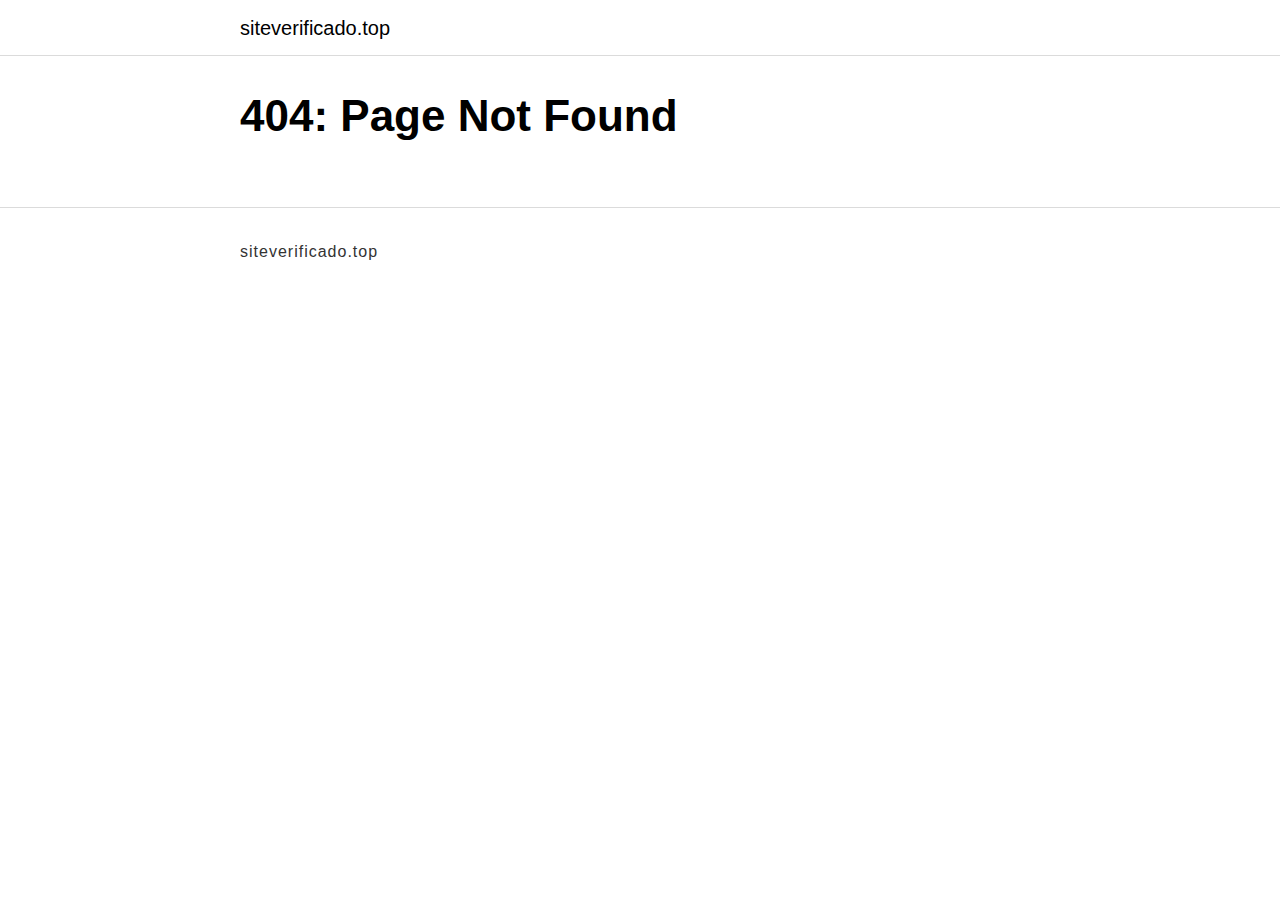
<file: bg__header--mob.html>
<!DOCTYPE html><html lang="pt-BR"><head>
	<meta charset="UTF-8">
	<meta name="viewport" content="width=device-width, initial-scale=1">
	<link rel="profile" href="http://gmpg.org/xfn/11">
	<title>Página não encontrada – siteverificado.top</title>
<meta name="robots" content="max-image-preview:large">
<link rel="dns-prefetch" href="//www.googletagmanager.com">
<link rel="alternate" type="application/rss+xml" title="Feed para siteverificado.top »" href="https://siteverificado.top/feed/">
<link rel="alternate" type="application/rss+xml" title="Feed de comentários para siteverificado.top »" href="https://siteverificado.top/comments/feed/">
<link rel="stylesheet" id="wp-block-library-css" href="css/style.min.css" type="text/css" media="all">
<style id="classic-theme-styles-inline-css" type="text/css">
/*! This file is auto-generated */
.wp-block-button__link{color:#fff;background-color:#32373c;border-radius:9999px;box-shadow:none;text-decoration:none;padding:calc(.667em + 2px) calc(1.333em + 2px);font-size:1.125em}.wp-block-file__button{background:#32373c;color:#fff;text-decoration:none}
</style>
<style id="global-styles-inline-css" type="text/css">
body{--wp--preset--color--black: #000000;--wp--preset--color--cyan-bluish-gray: #abb8c3;--wp--preset--color--white: #ffffff;--wp--preset--color--pale-pink: #f78da7;--wp--preset--color--vivid-red: #cf2e2e;--wp--preset--color--luminous-vivid-orange: #ff6900;--wp--preset--color--luminous-vivid-amber: #fcb900;--wp--preset--color--light-green-cyan: #7bdcb5;--wp--preset--color--vivid-green-cyan: #00d084;--wp--preset--color--pale-cyan-blue: #8ed1fc;--wp--preset--color--vivid-cyan-blue: #0693e3;--wp--preset--color--vivid-purple: #9b51e0;--wp--preset--gradient--vivid-cyan-blue-to-vivid-purple: linear-gradient(135deg,rgba(6,147,227,1) 0%,rgb(155,81,224) 100%);--wp--preset--gradient--light-green-cyan-to-vivid-green-cyan: linear-gradient(135deg,rgb(122,220,180) 0%,rgb(0,208,130) 100%);--wp--preset--gradient--luminous-vivid-amber-to-luminous-vivid-orange: linear-gradient(135deg,rgba(252,185,0,1) 0%,rgba(255,105,0,1) 100%);--wp--preset--gradient--luminous-vivid-orange-to-vivid-red: linear-gradient(135deg,rgba(255,105,0,1) 0%,rgb(207,46,46) 100%);--wp--preset--gradient--very-light-gray-to-cyan-bluish-gray: linear-gradient(135deg,rgb(238,238,238) 0%,rgb(169,184,195) 100%);--wp--preset--gradient--cool-to-warm-spectrum: linear-gradient(135deg,rgb(74,234,220) 0%,rgb(151,120,209) 20%,rgb(207,42,186) 40%,rgb(238,44,130) 60%,rgb(251,105,98) 80%,rgb(254,248,76) 100%);--wp--preset--gradient--blush-light-purple: linear-gradient(135deg,rgb(255,206,236) 0%,rgb(152,150,240) 100%);--wp--preset--gradient--blush-bordeaux: linear-gradient(135deg,rgb(254,205,165) 0%,rgb(254,45,45) 50%,rgb(107,0,62) 100%);--wp--preset--gradient--luminous-dusk: linear-gradient(135deg,rgb(255,203,112) 0%,rgb(199,81,192) 50%,rgb(65,88,208) 100%);--wp--preset--gradient--pale-ocean: linear-gradient(135deg,rgb(255,245,203) 0%,rgb(182,227,212) 50%,rgb(51,167,181) 100%);--wp--preset--gradient--electric-grass: linear-gradient(135deg,rgb(202,248,128) 0%,rgb(113,206,126) 100%);--wp--preset--gradient--midnight: linear-gradient(135deg,rgb(2,3,129) 0%,rgb(40,116,252) 100%);--wp--preset--font-size--small: 13px;--wp--preset--font-size--medium: 20px;--wp--preset--font-size--large: 36px;--wp--preset--font-size--x-large: 42px;--wp--preset--spacing--20: 0.44rem;--wp--preset--spacing--30: 0.67rem;--wp--preset--spacing--40: 1rem;--wp--preset--spacing--50: 1.5rem;--wp--preset--spacing--60: 2.25rem;--wp--preset--spacing--70: 3.38rem;--wp--preset--spacing--80: 5.06rem;--wp--preset--shadow--natural: 6px 6px 9px rgba(0, 0, 0, 0.2);--wp--preset--shadow--deep: 12px 12px 50px rgba(0, 0, 0, 0.4);--wp--preset--shadow--sharp: 6px 6px 0px rgba(0, 0, 0, 0.2);--wp--preset--shadow--outlined: 6px 6px 0px -3px rgba(255, 255, 255, 1), 6px 6px rgba(0, 0, 0, 1);--wp--preset--shadow--crisp: 6px 6px 0px rgba(0, 0, 0, 1);}:where(.is-layout-flex){gap: 0.5em;}:where(.is-layout-grid){gap: 0.5em;}body .is-layout-flex{display: flex;}body .is-layout-flex{flex-wrap: wrap;align-items: center;}body .is-layout-flex > *{margin: 0;}body .is-layout-grid{display: grid;}body .is-layout-grid > *{margin: 0;}:where(.wp-block-columns.is-layout-flex){gap: 2em;}:where(.wp-block-columns.is-layout-grid){gap: 2em;}:where(.wp-block-post-template.is-layout-flex){gap: 1.25em;}:where(.wp-block-post-template.is-layout-grid){gap: 1.25em;}.has-black-color{color: var(--wp--preset--color--black) !important;}.has-cyan-bluish-gray-color{color: var(--wp--preset--color--cyan-bluish-gray) !important;}.has-white-color{color: var(--wp--preset--color--white) !important;}.has-pale-pink-color{color: var(--wp--preset--color--pale-pink) !important;}.has-vivid-red-color{color: var(--wp--preset--color--vivid-red) !important;}.has-luminous-vivid-orange-color{color: var(--wp--preset--color--luminous-vivid-orange) !important;}.has-luminous-vivid-amber-color{color: var(--wp--preset--color--luminous-vivid-amber) !important;}.has-light-green-cyan-color{color: var(--wp--preset--color--light-green-cyan) !important;}.has-vivid-green-cyan-color{color: var(--wp--preset--color--vivid-green-cyan) !important;}.has-pale-cyan-blue-color{color: var(--wp--preset--color--pale-cyan-blue) !important;}.has-vivid-cyan-blue-color{color: var(--wp--preset--color--vivid-cyan-blue) !important;}.has-vivid-purple-color{color: var(--wp--preset--color--vivid-purple) !important;}.has-black-background-color{background-color: var(--wp--preset--color--black) !important;}.has-cyan-bluish-gray-background-color{background-color: var(--wp--preset--color--cyan-bluish-gray) !important;}.has-white-background-color{background-color: var(--wp--preset--color--white) !important;}.has-pale-pink-background-color{background-color: var(--wp--preset--color--pale-pink) !important;}.has-vivid-red-background-color{background-color: var(--wp--preset--color--vivid-red) !important;}.has-luminous-vivid-orange-background-color{background-color: var(--wp--preset--color--luminous-vivid-orange) !important;}.has-luminous-vivid-amber-background-color{background-color: var(--wp--preset--color--luminous-vivid-amber) !important;}.has-light-green-cyan-background-color{background-color: var(--wp--preset--color--light-green-cyan) !important;}.has-vivid-green-cyan-background-color{background-color: var(--wp--preset--color--vivid-green-cyan) !important;}.has-pale-cyan-blue-background-color{background-color: var(--wp--preset--color--pale-cyan-blue) !important;}.has-vivid-cyan-blue-background-color{background-color: var(--wp--preset--color--vivid-cyan-blue) !important;}.has-vivid-purple-background-color{background-color: var(--wp--preset--color--vivid-purple) !important;}.has-black-border-color{border-color: var(--wp--preset--color--black) !important;}.has-cyan-bluish-gray-border-color{border-color: var(--wp--preset--color--cyan-bluish-gray) !important;}.has-white-border-color{border-color: var(--wp--preset--color--white) !important;}.has-pale-pink-border-color{border-color: var(--wp--preset--color--pale-pink) !important;}.has-vivid-red-border-color{border-color: var(--wp--preset--color--vivid-red) !important;}.has-luminous-vivid-orange-border-color{border-color: var(--wp--preset--color--luminous-vivid-orange) !important;}.has-luminous-vivid-amber-border-color{border-color: var(--wp--preset--color--luminous-vivid-amber) !important;}.has-light-green-cyan-border-color{border-color: var(--wp--preset--color--light-green-cyan) !important;}.has-vivid-green-cyan-border-color{border-color: var(--wp--preset--color--vivid-green-cyan) !important;}.has-pale-cyan-blue-border-color{border-color: var(--wp--preset--color--pale-cyan-blue) !important;}.has-vivid-cyan-blue-border-color{border-color: var(--wp--preset--color--vivid-cyan-blue) !important;}.has-vivid-purple-border-color{border-color: var(--wp--preset--color--vivid-purple) !important;}.has-vivid-cyan-blue-to-vivid-purple-gradient-background{background: var(--wp--preset--gradient--vivid-cyan-blue-to-vivid-purple) !important;}.has-light-green-cyan-to-vivid-green-cyan-gradient-background{background: var(--wp--preset--gradient--light-green-cyan-to-vivid-green-cyan) !important;}.has-luminous-vivid-amber-to-luminous-vivid-orange-gradient-background{background: var(--wp--preset--gradient--luminous-vivid-amber-to-luminous-vivid-orange) !important;}.has-luminous-vivid-orange-to-vivid-red-gradient-background{background: var(--wp--preset--gradient--luminous-vivid-orange-to-vivid-red) !important;}.has-very-light-gray-to-cyan-bluish-gray-gradient-background{background: var(--wp--preset--gradient--very-light-gray-to-cyan-bluish-gray) !important;}.has-cool-to-warm-spectrum-gradient-background{background: var(--wp--preset--gradient--cool-to-warm-spectrum) !important;}.has-blush-light-purple-gradient-background{background: var(--wp--preset--gradient--blush-light-purple) !important;}.has-blush-bordeaux-gradient-background{background: var(--wp--preset--gradient--blush-bordeaux) !important;}.has-luminous-dusk-gradient-background{background: var(--wp--preset--gradient--luminous-dusk) !important;}.has-pale-ocean-gradient-background{background: var(--wp--preset--gradient--pale-ocean) !important;}.has-electric-grass-gradient-background{background: var(--wp--preset--gradient--electric-grass) !important;}.has-midnight-gradient-background{background: var(--wp--preset--gradient--midnight) !important;}.has-small-font-size{font-size: var(--wp--preset--font-size--small) !important;}.has-medium-font-size{font-size: var(--wp--preset--font-size--medium) !important;}.has-large-font-size{font-size: var(--wp--preset--font-size--large) !important;}.has-x-large-font-size{font-size: var(--wp--preset--font-size--x-large) !important;}
.wp-block-navigation a:where(:not(.wp-element-button)){color: inherit;}
:where(.wp-block-post-template.is-layout-flex){gap: 1.25em;}:where(.wp-block-post-template.is-layout-grid){gap: 1.25em;}
:where(.wp-block-columns.is-layout-flex){gap: 2em;}:where(.wp-block-columns.is-layout-grid){gap: 2em;}
.wp-block-pullquote{font-size: 1.5em;line-height: 1.6;}
</style>
<link rel="stylesheet" id="orbital-style-css" href="css/main.css" type="text/css" media="all">
<style id="orbital-style-inline-css" type="text/css">

                .primary-menu li.menu-item-has-children:focus > ul, .primary-menu li.menu-item-has-children.focus > ul {
                    right: 0;
                    opacity: 1;
                    transform: translateY(0);
                    transition: opacity 0.15s linear, transform 0.15s linear;
                }
               
            
</style>
<script type="text/javascript" src="js/jquery.min.js" id="jquery-core-js"></script>
<script type="text/javascript" src="js/jquery-migrate.min.js" id="jquery-migrate-js"></script>
<link rel="EditURI" type="application/rsd+xml" title="RSD" href="https://siteverificado.top/xmlrpc.php?rsd">
<meta name="generator" content="Site Kit by Google 1.126.0">    <style>
        @media(min-width: 48rem){

            .container {
                width: 52rem;
            }

            .entry-content {
                max-width: 70%;
                flex-basis: 70%;
            }

            .entry-aside {
                max-width: 30%;
                flex-basis: 30%;
                order: 0;
                -ms-flex-order: 0;

            }

        }


                a {
                color: #2196f3;
            }

        

                .site-header {
                background-color: #ffffff;
            }

        
                .site-header a {
                color: ;
            }

            @media(min-width: 1040px){
                .site-navbar .menu-item-has-children:after {
                    border-color: ;
                }
            }
    

    </style>

            <style>
        </style>
    <meta name="generator" content="Elementor 3.22.3; features: e_optimized_assets_loading, e_optimized_css_loading, e_font_icon_svg, additional_custom_breakpoints, e_optimized_control_loading, e_lazyload; settings: css_print_method-external, google_font-enabled, font_display-swap">
			<style>
				.e-con.e-parent:nth-of-type(n+4):not(.e-lazyloaded):not(.e-no-lazyload),
				.e-con.e-parent:nth-of-type(n+4):not(.e-lazyloaded):not(.e-no-lazyload) * {
					background-image: none !important;
				}
				@media screen and (max-height: 1024px) {
					.e-con.e-parent:nth-of-type(n+3):not(.e-lazyloaded):not(.e-no-lazyload),
					.e-con.e-parent:nth-of-type(n+3):not(.e-lazyloaded):not(.e-no-lazyload) * {
						background-image: none !important;
					}
				}
				@media screen and (max-height: 640px) {
					.e-con.e-parent:nth-of-type(n+2):not(.e-lazyloaded):not(.e-no-lazyload),
					.e-con.e-parent:nth-of-type(n+2):not(.e-lazyloaded):not(.e-no-lazyload) * {
						background-image: none !important;
					}
				}
			</style>
			</head>
<body class="error404 elementor-default elementor-kit-21">
	<a class="screen-reader-text" href="#content">Skip to content</a>

			
		
<header class="site-header ">
	<div class="container header-inner">
					<div class="site-logo">

									<a href="https://siteverificado.top">siteverificado.top</a>
				
			</div>

				<button class="toggle nav-toggle mobile-nav-toggle " data-toggle-target=".menu-modal" data-toggle-body-class="showing-menu-modal" aria-expanded="false" data-set-focus=".close-nav-toggle">
			<span class="toggle-inner">
				<div class="site-nav-trigger">
					<span></span>
				</div>
				<span class="toggle-text">Menu</span>
			</span>
		</button><!-- .nav-toggle -->

		<div class="header-navigation-wrapper">

			
		</div><!-- .header-navigation-wrapper -->

	</div>
</header>

<div class="menu-modal cover-modal header-footer-group" data-modal-target-string=".menu-modal">

	<div class="menu-modal-inner modal-inner">

		<div class="menu-wrapper section-inner">

			<div class="menu-top">

				<button class="toggle close-nav-toggle fill-children-current-color" data-toggle-target=".menu-modal" data-toggle-body-class="showing-menu-modal" aria-expanded="false" data-set-focus=".menu-modal">
					<span class="toggle-text">Close Menu</span>
					X
				</button><!-- .nav-toggle -->

				
				<nav class="mobile-menu" aria-label="Mobile" role="navigation">

					<ul class="modal-menu reset-list-style">

					<li class="page_item page-item-22"><div class="ancestor-wrapper"><a href="https://siteverificado.top/kitchenaid/">Escorredor Premium +BRINDE</a></div><!-- .ancestor-wrapper --></li>
<li class="page_item page-item-2"><div class="ancestor-wrapper"><a href="https://siteverificado.top/pagina-exemplo/">Página de exemplo</a></div><!-- .ancestor-wrapper --></li>

					</ul>

				</nav>

			</div><!-- .menu-top -->

		</div><!-- .menu-wrapper -->

	</div><!-- .menu-modal-inner -->

</div><!-- .menu-modal -->

		<main id="content" class="site-main post-12 post type-post status-publish format-standard hentry category-blog">

	<header class="default-header">
	<div class="container">
					<h1 class="title">404: Page Not Found</h1>

		
	</div>

	
</header>
	<div id="content-wrapper" class="container">
		<div class="flex flex-fluid">
					</div>
	</div>
</main>
	<footer class="site-footer">
		<div class="container">
						<div class="credits row">

			<p>siteverificado.top</p>

	
</div>		</div>
	</footer>

<!-- Site Overlay -->
<div class="site-overlay"></div>


		<script type="application/ld+json">
			{
				"@context": "http://schema.org",
				"@type": "WebSite",
				"name": "siteverificado.top",
				"alternateName": "siteverificado.top",
				"url": "https://siteverificado.top"
			}
		</script>

		
			<script type="text/javascript">
				const lazyloadRunObserver = () => {
					const lazyloadBackgrounds = document.querySelectorAll( `.e-con.e-parent:not(.e-lazyloaded)` );
					const lazyloadBackgroundObserver = new IntersectionObserver( ( entries ) => {
						entries.forEach( ( entry ) => {
							if ( entry.isIntersecting ) {
								let lazyloadBackground = entry.target;
								if( lazyloadBackground ) {
									lazyloadBackground.classList.add( 'e-lazyloaded' );
								}
								lazyloadBackgroundObserver.unobserve( entry.target );
							}
						});
					}, { rootMargin: '200px 0px 200px 0px' } );
					lazyloadBackgrounds.forEach( ( lazyloadBackground ) => {
						lazyloadBackgroundObserver.observe( lazyloadBackground );
					} );
				};
				const events = [
					'DOMContentLoaded',
					'elementor/lazyload/observe',
				];
				events.forEach( ( event ) => {
					document.addEventListener( event, lazyloadRunObserver );
				} );
			</script>
			<script type="text/javascript" src="js/social.min.js" id="orbital-social-js"></script>
<script type="text/javascript" src="js/main.min.js" id="orbital-main-js"></script>
<script type="text/javascript" src="js/menu.min.js" id="orbital-menu-js"></script>
<script type="text/javascript" src="js/search-box.min.js" id="orbital-search-box-js"></script>



</body></html><!-- Page cached by LiteSpeed Cache 6.2.0.1 on 2024-07-05 12:14:25 -->
</file>
<file: css/main.css>
/*Mobile 414px in 16px*/
/*Tablet 768px in 16px*/
/*Laptop 1024px in 16px*/
/*Desktop 1200px in 16px*/
html {
  box-sizing: border-box;
}

*,
*:before,
*:after {
  box-sizing: inherit;
}

* {
  margin: 0;
  padding: 0;
  -webkit-overflow-scrolling: touch;
}

audio,
canvas,
iframe,
img,
svg,
video {
  vertical-align: middle;
  max-width: 100%;
}

img, video {
  height: auto;
}

table {
  border-collapse: collapse;
  border-spacing: 0;
}

p img {
  margin-bottom: 1rem;
}

textarea {
  resize: vertical;
}

[role=button] {
  cursor: pointer;
}

pre {
  overflow: hidden;
}

dt {
  font-weight: bold;
  text-decoration: underline;
}

dd {
  margin: 0;
  padding: 0 0 0.5em 0;
}

b, strong {
  font-weight: bold;
}

i, em {
  font-style: italic;
}

figure {
  margin-bottom: 1rem;
}

fieldset {
  padding: 1rem;
}

/* lato-300 - latin */
@font-face {
  font-family: "Lato";
  font-style: normal;
  font-weight: 300;
  font-display: swap;
  src: url("../fonts/lato-v13-latin-300.eot");
  /* IE9 Compat Modes */
  src: local("Lato Light"), local("Lato-Light"), url("../fonts/lato-v13-latin-300.eot#iefix") format("embedded-opentype"), url("../fonts/lato-v13-latin-300.woff2") format("woff2"), url("../fonts/lato-v13-latin-300.woff") format("woff"), url("../fonts/lato-v13-latin-300.ttf") format("truetype"), url("../images/lato-v13-latin-300.svg#Lato") format("svg");
  /* Legacy iOS */
}
/* lato-regular - latin */
@font-face {
  font-family: "Lato";
  font-style: normal;
  font-weight: 400;
  font-display: swap;
  src: url("../fonts/lato-v13-latin-regular.eot");
  /* IE9 Compat Modes */
  src: local("Lato Regular"), local("Lato-Regular"), url("../fonts/lato-v13-latin-regular.eot#iefix") format("embedded-opentype"), url("../fonts/lato-v13-latin-regular.woff2") format("woff2"), url("../fonts/lato-v13-latin-regular.woff") format("woff"), url("../fonts/lato-v13-latin-regular.ttf") format("truetype"), url("../images/lato-v13-latin-regular.svg#Lato") format("svg");
  /* Legacy iOS */
}
/* lato-700 - latin */
@font-face {
  font-family: "Lato";
  font-style: normal;
  font-weight: 700;
  font-display: swap;
  src: url("../fonts/lato-v13-latin-700.eot");
  /* IE9 Compat Modes */
  src: local("Lato Bold"), local("Lato-Bold"), url("../fonts/lato-v13-latin-700.eot#iefix") format("embedded-opentype"), url("../fonts/lato-v13-latin-700.woff2") format("woff2"), url("../fonts/lato-v13-latin-700.woff") format("woff"), url("../fonts/lato-v13-latin-700.ttf") format("truetype"), url("../images/lato-v13-latin-700.svg#Lato") format("svg");
  /* Legacy iOS */
}
/* montserrat-regular - latin */
@font-face {
  font-family: "Montserrat";
  font-style: normal;
  font-weight: 400;
  font-display: swap;
  src: url("../fonts/montserrat-v10-latin-regular.eot");
  /* IE9 Compat Modes */
  src: local("Montserrat Regular"), local("Montserrat-Regular"), url("../fonts/montserrat-v10-latin-regular.eot#iefix") format("embedded-opentype"), url("../fonts/montserrat-v10-latin-regular.woff2") format("woff2"), url("../fonts/montserrat-v10-latin-regular.woff") format("woff"), url("../fonts/montserrat-v10-latin-regular.ttf") format("truetype"), url("../images/montserrat-v10-latin-regular.svg#Montserrat") format("svg");
  /* Legacy iOS */
}
/* montserrat-700 - latin */
@font-face {
  font-family: "Montserrat";
  font-style: normal;
  font-weight: 700;
  font-display: swap;
  src: url("../fonts/montserrat-v10-latin-700.eot");
  /* IE9 Compat Modes */
  src: local("Montserrat Bold"), local("Montserrat-Bold"), url("../fonts/montserrat-v10-latin-700.eot#iefix") format("embedded-opentype"), url("../fonts/montserrat-v10-latin-700.woff2") format("woff2"), url("../fonts/montserrat-v10-latin-700.woff") format("woff"), url("../fonts/montserrat-v10-latin-700.ttf") format("truetype"), url("../images/montserrat-v10-latin-700.svg#Montserrat") format("svg");
  /* Legacy iOS */
}
html {
  font-size: 16px;
  -ms-overflow-style: scrollbar;
  -webkit-tap-highlight-color: transparent;
}

body {
  font-family: -apple-system, BlinkMacSystemFont, "Segoe UI", Roboto, "Helvetica Neue", Arial, sans-serif, "Apple Color Emoji", "Segoe UI Emoji", "Segoe UI Symbol";
  font-size: 1rem;
  color: #333333;
  line-height: 1.5;
  word-wrap: break-word;
  overflow-x: hidden;
  background-color: white;
}

input,
button,
select,
textarea {
  font-family: inherit;
  font-size: inherit;
  line-height: inherit;
}

hr {
  margin: 2em 0;
  height: 1px;
  border: 0;
  border-top: 1px solid #ccc;
}

figure img {
  margin-bottom: 0.5rem;
  line-height: 1;
}
figure figcaption {
  font-size: 0.9rem;
  color: #818a91;
}

.flex {
  box-sizing: border-box;
  display: flex;
  flex: 0 1 auto;
  flex-direction: row;
  flex-wrap: wrap;
}
.flex .right {
  margin-left: auto;
}
.flex .left {
  margin-right: auto;
}

.flex-fluid {
  margin-right: -1rem;
  margin-left: -1rem;
}

a {
  color: #0275d8;
}
a:hover {
  color: #0275d8;
}

h1, h2, h3, h4, h5, h6 {
  font-family: -apple-system, BlinkMacSystemFont, "Segoe UI", Roboto, "Helvetica Neue", Arial, sans-serif, "Apple Color Emoji", "Segoe UI Emoji", "Segoe UI Symbol";
  font-weight: 700;
  line-height: 1.25;
  color: #111;
  text-rendering: optimizeLegibility;
  margin-bottom: 1rem;
  margin-top: 2.5rem;
  text-decoration: none;
}
h1 a, h2 a, h3 a, h4 a, h5 a, h6 a {
  text-decoration: none;
  color: inherit;
}
h1 a:hover, h2 a:hover, h3 a:hover, h4 a:hover, h5 a:hover, h6 a:hover {
  text-decoration: underline;
}
h1 small, h2 small, h3 small, h4 small, h5 small, h6 small {
  font-weight: normal;
  line-height: 1;
  font-weight: 400;
  line-height: 1.35;
  letter-spacing: -0.02em;
  font-size: 75%;
}

.title {
  font-family: -apple-system, BlinkMacSystemFont, "Segoe UI", Roboto, "Helvetica Neue", Arial, sans-serif, "Apple Color Emoji", "Segoe UI Emoji", "Segoe UI Symbol";
}

.lead {
  font-size: 1.25rem;
}

h1 {
  font-size: 3rem;
}

h2 {
  font-size: 2.25rem;
}

h3 {
  font-size: 1.75rem;
  margin-bottom: 0.25rem;
}

h4 {
  font-size: 1.25rem;
}

h5 {
  font-size: 1.15rem;
}

h6 {
  font-size: 1rem;
}

h1.has-background,
h2.has-background,
h3.has-background,
h4.has-background,
h5.has-background,
h6.has-background {
  padding: 20px 30px;
}

p, blockquote, hr, pre, ol, ul, dl, table, fieldset, figure, address, form {
  margin-bottom: 1.5rem;
  font-size: 1.125rem;
}

ol, ul {
  padding-left: 2rem;
}
ol li, ul li {
  margin-bottom: 1rem;
}

mark, code, samp, kbd {
  position: relative;
  top: -1px;
  padding: 4px 4px 2px 4px;
  display: inline-block;
  line-height: 1;
  color: rgba(49, 52, 57, 0.85);
}

time, cite, small, figcaption {
  font-size: 0.85rem;
}

abbr[title], dfn[title] {
  border-bottom: 1px dotted rgba(0, 0, 0, 0.5);
  cursor: help;
}

blockquote, .blockquote {
  padding: 1rem;
  border: 1px solid #eee;
  border-left: 4px solid rgba(0, 0, 0, 0.1);
  background-color: #fdfdfd;
  color: rgba(51, 51, 51, 0.65);
}
blockquote p, .blockquote p {
  margin-bottom: 0.5rem;
}

mark {
  background-color: yellow;
}

address {
  margin-bottom: 1rem;
  font-style: normal;
  line-height: inherit;
}

code {
  background: #e0e1e1;
}

.container {
  max-width: 100%;
  width: 48rem;
  margin: 0 auto;
  padding: 0 1rem;
}

.container-fluid {
  padding: 1rem;
  max-width: 100%;
  width: 100%;
}

.entry-footer {
  margin: 1rem auto;
}

.site-thumbnail {
  margin-bottom: 1.5rem;
}

.widget.widget_nav_menu .menu-item.search-item {
  display: none;
}

.site-header {
  min-height: 56px;
  padding: 0;
  color: black;
  font-family: -apple-system, BlinkMacSystemFont, "Segoe UI", Roboto, "Helvetica Neue", Arial, sans-serif, "Apple Color Emoji", "Segoe UI Emoji", "Segoe UI Symbol";
  font-size: 1rem;
  background-color: white;
  border-bottom: 1px solid #dbdbdb;
  display: flex;
  align-items: center;
  position: relative;
}
.site-header .header-inner {
  justify-content: space-between;
}
.site-header .container, .site-header .container-fluid {
  display: flex;
  align-items: center;
  padding: 0 1rem;
}
.site-header a {
  color: black;
  display: block;
  text-decoration: none;
  line-height: 1;
}

.site-logo {
  margin-right: 1rem;
  font-size: 1.25rem;
  padding: 0.5rem 0;
}
.site-logo p {
  margin: 0;
}
.site-logo img {
  max-width: 150px;
}

.site-logo,
.site-navbar,
.site-trigger {
  display: inline-block;
}

.site-navbar-left {
  margin-left: 1rem;
}

.site-navbar-right, .site-trigger {
  margin-left: auto !important;
}

.site-nav-trigger {
  position: relative;
  display: block;
  width: 24px;
  height: 24px;
  overflow: hidden;
  white-space: nowrap;
  color: transparent;
  z-index: 3;
}
.site-nav-trigger span {
  position: absolute;
  top: 50%;
  right: 0;
  transition: background 0.3s 0.3s;
  display: inline-block;
  height: 3px;
  width: 24px;
  background: black;
}
.site-nav-trigger span:before, .site-nav-trigger span:after {
  content: "";
  height: 3px;
  width: 24px;
  background: black;
  position: absolute;
  backface-visibility: hidden;
  right: 0;
  transition: transform 0.3s 0.3s;
}
.site-nav-trigger span:before {
  top: -6px;
}
.site-nav-trigger span:after {
  top: 6px;
}

.navbar-fixed-top {
  position: fixed;
  top: 0;
  width: 100%;
}

.site-navbar {
  display: none;
}
.site-navbar ul {
  list-style-type: none;
  margin: 0;
  padding: 0;
}
.site-navbar ul li {
  padding-bottom: 0;
  display: inline-block;
  margin-bottom: 0;
}
.site-navbar ul li a {
  display: block;
  padding: 1.25rem;
  font-size: 1rem;
}
.site-navbar .menu-item-has-children {
  position: relative;
}
.site-navbar .menu-item-has-children li:last-child {
  border-bottom: none;
}
.site-navbar .menu-item-has-children a {
  padding-right: 2.25rem;
}
@media (max-width: 1040px) {
  .site-navbar .menu-item-has-children:before {
    content: "";
    display: inline-block;
    padding: 24px;
    width: 2.25rem;
    position: absolute;
    right: 0;
  }
}
.site-navbar .menu-item-has-children:after {
  content: "";
  border: solid black;
  border-width: 0 2px 2px 0;
  display: inline-block;
  padding: 3px;
  position: absolute;
  right: 0.75rem;
  top: 27px;
  transform: translateY(-48%) rotate(45deg);
}
@media (min-width: 1040px) {
  .site-navbar .sub-menu {
    background: #fff;
    border: 1px solid #bbb;
    padding: 0;
    position: absolute;
    top: 100%;
    left: 0.5em;
    display: none;
    z-index: 1000;
  }
  .site-navbar .sub-menu ul {
    left: 100%;
    right: auto;
    top: 0;
  }
  .site-navbar .sub-menu li {
    display: inline-block;
    width: 14rem;
  }
  .site-navbar .sub-menu li:hover {
    background-color: lightgrey;
  }
  .site-navbar .sub-menu li a {
    width: 100%;
    color: black;
  }
  .site-navbar .menu-item-has-children:hover > .sub-menu {
    display: block;
  }
  .site-navbar.site-navbar-right .sub-menu {
    right: 0.5rem;
    left: auto;
  }
  .site-navbar.site-navbar-right .sub-menu ul {
    right: 100%;
  }
}

.site-navbar-open.site-navbar::after {
  width: 0;
  height: 0;
  opacity: 0;
  -webkit-transition: opacity 0.5s, width 0.1s 0.5s, height 0.1s 0.5s;
  transition: opacity 0.5s, width 0.1s 0.5s, height 0.1s 0.5s;
}

.site-navbar-open.site-navbar {
  -webkit-transform: translate3d(0, 0, 0);
  transform: translate3d(0, 0, 0);
}

.site-overlay {
  display: none;
}

@media (min-width: 1040px) {
  .site-header {
    margin-bottom: 0rem;
  }

  .center-navbar .header-navigation-wrapper {
    margin: 0 auto;
  }

  .site-navbar {
    display: flex;
    align-items: center;
  }
  .site-navbar ul li a {
    display: inline-block;
  }

  .site-trigger {
    display: none;
  }
}
@media (max-width: 1040px) {
  body.active {
    width: 100%;
  }

  .site-navbar {
    position: fixed;
    display: flex;
    flex-direction: column;
    bottom: 9rem;
    right: 1rem;
    width: 200px;
    transform: translateX(300px);
    transition: 300ms ease all;
    z-index: 100000000;
    opacity: 1;
    max-height: 400px;
    overflow-y: scroll;
    border-radius: 10px;
  }
  .site-navbar ul {
    width: 100%;
    bottom: 0;
    background: white;
  }
  .site-navbar ul.sub-menu {
    display: none;
    background: #e7e7e7;
  }
  .site-navbar ul li {
    width: 100%;
    border-bottom: 1px solid #eee;
  }
  .site-navbar ul li a {
    color: black;
    background: transparent;
  }
  .site-navbar > ul > li > a {
    font-weight: bold;
    cursor: default;
    padding: 0.75rem;
    background: white;
  }
  .site-navbar .site-search {
    display: flex;
    justify-content: center;
    padding: 13px;
    background: white;
  }

  .site-navbar.active {
    transform: translateX(0);
  }

  .site-overlay.active {
    opacity: 0.75;
    position: fixed;
    height: 100%;
    width: 100%;
    top: 0;
    background: #000000;
    display: block;
    z-index: 10;
  }
}
@media (max-width: 1040px) {
  .site-header.with-header {
    min-height: 0;
    border: none;
  }
  .site-header.with-header .site-logo {
    width: 100%;
    text-align: center;
  }
  .site-header.with-header .site-trigger {
    margin: 0 auto;
    position: fixed;
    display: block;
    bottom: 4rem;
    right: 1.5rem;
    z-index: 1000000000;
    width: 64px;
    height: 64px;
    border: 0;
    border-radius: 50%;
    opacity: 1;
    padding: 1rem;
    box-shadow: 0px 5px 10px 0px rgba(0, 0, 0, 0.5);
    background-color: white;
    transition: 300ms ease all;
    display: block;
  }
  .site-header.with-header .site-trigger a {
    color: black;
  }
  .site-header.with-header .site-trigger .site-nav-trigger {
    margin: 0 auto;
  }
  .site-header.with-header .site-trigger span {
    background-color: #252525;
    height: 5px;
  }
  .site-header.with-header .site-trigger span:before, .site-header.with-header .site-trigger span:after {
    background-color: #252525;
    height: 5px;
  }
  .site-header.with-header .site-trigger span:before {
    top: -8px;
  }
  .site-header.with-header .site-trigger span:after {
    top: 8px;
  }
}

input#search-input:focus {
  outline: 3px double #ffffff;
  border-radius: 3px;
}

.section-inner {
  margin-left: auto;
  margin-right: auto;
  max-width: 120rem;
  width: calc(100% - 4rem);
}

.nav-toggle.orbitalMenu-fixed {
  position: fixed;
  bottom: 4rem;
  right: 1.5rem;
  width: 64px;
  height: 64px;
  top: unset;
  z-index: 100;
  background: white;
  border-radius: 50%;
  box-shadow: 0px 5px 10px 0px rgba(0, 0, 0, 0.5);
}

.nav-toggle.orbitalMenu-fixed .toggle-inner {
  height: auto;
}

.orbitalMenu-fixed .site-nav-trigger span {
  height: 5px;
  top: 10px;
}

.orbitalMenu-fixed .site-nav-trigger span:before {
  top: -8px;
  height: 5px;
}

.orbitalMenu-fixed .site-nav-trigger span:after {
  top: 8px;
  height: 5px;
}

.orbitalMenu-fixed .toggle-text {
  display: none;
}

.orbitalMenu-fixed .site-nav-trigger {
  width: 24px;
}

/* Toggles ----------------------------------- */
.reset-list-style, .reset-list-style ul, .reset-list-style ol {
  list-style: none;
  margin: 0;
  padding: 0;
}

.toggle {
  -moz-appearance: none;
  -webkit-appearance: none;
  color: inherit;
  cursor: pointer;
  font-family: inherit;
  position: relative;
  -webkit-touch-callout: none;
  -webkit-user-select: none;
  -khtml-user-select: none;
  -moz-user-select: none;
  -ms-user-select: none;
  text-align: inherit;
  user-select: none;
}

button.toggle {
  background: none;
  border: none;
  box-shadow: none;
  border-radius: 0;
  font-size: inherit;
  font-weight: 400;
  letter-spacing: inherit;
  padding: 0;
  text-transform: none;
}

/* Header Navigation ------------------------- */
.header-navigation-wrapper {
  display: none;
}

/* Header Toggles ---------------------------- */
.header-toggles {
  display: none;
}

.header-inner .toggle {
  align-items: center;
  display: flex;
  overflow: visible;
  padding: 0 1.25rem;
}

.header-inner .toggle svg {
  display: block;
  position: relative;
  z-index: 1;
}

.header-inner .toggle path {
  fill: currentColor;
}

.toggle-inner {
  display: flex;
  justify-content: center;
  height: 2.3rem;
  position: relative;
}

.toggle-icon {
  display: block;
  overflow: hidden;
}

.toggle-inner .toggle-text {
  color: #6d6d6d;
  font-size: 1rem;
  font-weight: 600;
  position: absolute;
  top: 60%;
  width: auto;
  white-space: nowrap;
  word-break: break-all;
}

.overlay-header .toggle-text {
  color: inherit;
}

.header-inner .toggle:focus .toggle-text,
.header-inner .toggle:hover .toggle-text {
  text-decoration: underline;
}

/* Navigation Toggle ------------------------- */
.nav-toggle {
  position: absolute;
  bottom: 0;
  right: 0;
  top: 0;
}

.nav-toggle .toggle-icon,
.nav-toggle svg {
  height: 0.8rem;
  width: 2.6rem;
}

/* Primary Menu ---------------------------- */
.primary-menu-wrapper {
  display: none;
}

ul.primary-menu {
  display: flex;
  flex-wrap: wrap;
  justify-content: flex-end;
  margin: -0.8rem 0 0 -1.6rem;
}

.primary-menu .icon {
  display: block;
  height: 0.7rem;
  position: absolute;
  pointer-events: none;
  transform: rotate(-45deg);
  width: 1.3rem;
}

.primary-menu .icon::before,
.primary-menu .icon::after {
  content: "";
  display: block;
  background-color: currentColor;
  position: absolute;
  bottom: calc(50% - 0.1rem);
  left: 0;
}

.primary-menu .icon::before {
  height: 0.6rem;
  width: 0.2rem;
}

.primary-menu .icon::after {
  height: 0.2rem;
  width: 0.6rem;
}

.primary-menu li {
  position: relative;
  margin-bottom: 0;
}

.primary-menu > li {
  margin: 0.8rem 0 0 1.6rem;
}

.primary-menu > li.menu-item-has-children > a {
  padding-right: 2rem;
}

.primary-menu > li > .icon {
  right: -0.5rem;
  top: calc(50% - 0.6rem);
}

.primary-menu a {
  color: inherit;
  display: block;
  line-height: 1.25rem;
  font-size: 1rem;
  text-decoration: none;
  word-break: normal;
  word-wrap: normal;
}

.primary-menu a:hover,
.primary-menu a:focus,
.primary-menu .current_page_ancestor {
  text-decoration: underline;
}

.primary-menu li.current-menu-item > a,
.primary-menu li.current-menu-item > .link-icon-wrapper > a {
  text-decoration: underline;
}

.primary-menu li.current-menu-item > a:hover,
.primary-menu li.current-menu-item > .link-icon-wrapper > a:hover,
.primary-menu li.current-menu-item > a:focus,
.primary-menu li.current-menu-item > .link-icon-wrapper > a:focus {
  text-decoration: none;
}

/* SUB MENU */
.primary-menu ul {
  background: white;
  border-radius: 0.4rem;
  color: black;
  font-size: 1.7rem;
  opacity: 0;
  padding: 1rem 0;
  position: absolute;
  right: 9999rem;
  top: calc(100% + 2rem);
  transition: opacity 0.15s linear, transform 0.15s linear, right 0s 0.15s;
  transform: translateY(0.6rem);
  width: 15rem;
  z-index: 2001;
  border: 1px solid grey;
}

.primary-menu li.menu-item-has-children:hover > ul {
  right: 0;
  opacity: 1;
  transform: translateY(0);
  transition: opacity 0.15s linear, transform 0.15s linear;
}

.primary-menu ul::before,
.primary-menu ul::after {
  content: "";
  display: block;
  position: absolute;
  bottom: 100%;
}

.primary-menu ul::before {
  height: 2rem;
  left: 0;
  right: 0;
}

.primary-menu ul::after {
  border: 0.8rem solid transparent;
  border-bottom-color: #000;
  right: 1.8rem;
}

.primary-menu ul a {
  background: transparent;
  border: none;
  color: inherit;
  display: block;
  padding: 0.5rem 1.35rem;
  transition: background-color 0.15s linear;
  width: 100%;
}

.primary-menu ul li.menu-item-has-children > a {
  padding-right: 4.5rem;
}

.primary-menu ul li.menu-item-has-children .icon {
  position: absolute;
  right: 1.5rem;
  top: calc(50% - 0.5rem);
}

/* DEEP DOWN */
.primary-menu ul ul {
  top: -1rem;
}

.primary-menu ul li.menu-item-has-children:hover > ul,
.primary-menu ul li.menu-item-has-children:focus > ul,
.primary-menu ul li.menu-item-has-children.focus > ul {
  right: calc(100% + 2rem);
}

.primary-menu ul ul::before {
  bottom: 0;
  height: auto;
  left: auto;
  right: -2rem;
  top: 0;
  width: 2rem;
}

.primary-menu ul ul::after {
  border-bottom-color: transparent;
  /*rtl:ignore*/
  border-left-color: #000;
  bottom: auto;
  right: -1.6rem;
  top: 2rem;
}

.rtl .primary-menu ul ul::after {
  transform: rotate(180deg);
}

/*
 * Enable nav submenu expansion with tapping on arrows on large-viewport
 * touch interfaces (e.g. tablets or laptops with touch screens).
 * These rules are supported by all browsers (>IE11) and when JS is disabled.
 */
@media (any-pointer: coarse) {
  .primary-menu > li.menu-item-has-children > a {
    padding-right: 0;
    margin-right: 2rem;
  }

  .primary-menu ul li.menu-item-has-children > a {
    margin-right: 4.5rem;
    padding-right: 0;
    width: unset;
  }
}
/* Repeat previous rules for IE11 (when JS enabled for polyfill). */
body.touch-enabled .primary-menu > li.menu-item-has-children > a {
  padding-right: 0;
  margin-right: 2rem;
}

body.touch-enabled .primary-menu ul li.menu-item-has-children > a {
  margin-right: 4.5rem;
  padding-right: 0;
  width: unset;
}

/* -------------------------------------------------------------------------- */
/*	5. Menu Modal
/* -------------------------------------------------------------------------- */
.menu-modal {
  background: #fff;
  display: none;
  opacity: 0;
  overflow-y: auto;
  overflow-x: hidden;
  position: fixed;
  bottom: 0;
  left: -99999rem;
  right: 99999rem;
  top: 0;
  transition: opacity 0.25s ease-in, left 0s 0.25s, right 0s 0.25s;
  z-index: 9999;
}

.admin-bar .menu-modal {
  top: 32px;
}

@media (max-width: 782px) {
  .admin-bar .menu-modal {
    top: 46px;
  }
}
.menu-modal.show-modal {
  display: flex;
}

.menu-modal.active {
  left: 0;
  opacity: 1;
  right: 0;
  transition: opacity 0.25s ease-out;
}

.menu-modal-inner {
  background: #fff;
  display: flex;
  justify-content: stretch;
  overflow: auto;
  -ms-overflow-style: auto;
  width: 100%;
}

.menu-wrapper {
  display: flex;
  flex-direction: column;
  justify-content: space-between;
  position: relative;
}

button.close-nav-toggle {
  align-items: center;
  display: flex;
  font-size: 1.15rem;
  font-weight: 500;
  justify-content: flex-end;
  padding: 1.4rem 0;
  width: 100%;
}

button.close-nav-toggle svg {
  height: 1.6rem;
  width: 1.6rem;
}

button.close-nav-toggle .toggle-text {
  margin-right: 1.6rem;
}

.menu-modal .menu-top {
  flex-shrink: 0;
}

/* Main Menu --------------------------------- */
.modal-menu {
  position: relative;
  left: calc(50% - 50vw);
  width: 100vw;
}

.modal-menu li {
  border-color: #dedfdf;
  border-style: solid;
  border-width: 0.1rem 0 0 0;
  display: flex;
  flex-wrap: wrap;
  line-height: 1;
  justify-content: flex-start;
  margin: 0;
}

.modal-menu > li > a,
.modal-menu > li > .ancestor-wrapper > a {
  font-size: 1rem;
  font-weight: 700;
  letter-spacing: -0.0375em;
}

.modal-menu > li:last-child {
  border-bottom-width: 0.1rem;
}

.modal-menu .ancestor-wrapper {
  display: flex;
  justify-content: space-between;
  width: 100%;
}

.modal-menu a {
  display: block;
  padding: 1.35rem 1.5rem;
  text-decoration: none;
  width: 100%;
  color: black;
  -webkit-hyphens: auto;
  -moz-hyphens: auto;
  -ms-hyphens: auto;
  hyphens: auto;
  overflow-wrap: break-word;
  word-wrap: break-word;
  word-break: break-word;
}

.modal-menu a:focus,
.modal-menu a:hover,
.modal-menu li.current-menu-item > .ancestor-wrapper > a,
.modal-menu li.current_page_ancestor > .ancestor-wrapper > a {
  text-decoration: underline;
}

button.sub-menu-toggle {
  border-left: 0.1rem solid #dedfdf;
  flex-shrink: 0;
  margin: 1rem 0;
  padding: 0 0.75rem;
}

button.sub-menu-toggle svg {
  height: 0.6rem;
  transition: transform 0.15s linear;
  width: 1.15rem;
}

button.sub-menu-toggle.active svg {
  transform: rotate(180deg);
}

.modal-menu ul {
  display: none;
  margin: 0;
  width: 100%;
}

.modal-menu ul li {
  border-left-width: 1rem;
}

.modal-menu ul li a {
  color: inherit;
  font-weight: 500;
}

/* Main menu animation ----------------------- */
.menu-wrapper .menu-item {
  position: relative;
}

.menu-wrapper .active {
  display: block;
}

.menu-wrapper.is-toggling {
  pointer-events: none;
}

.menu-wrapper.is-toggling .menu-item {
  position: absolute;
  top: 0;
  left: 0;
  margin: 0;
  width: 100%;
}

.menu-wrapper.is-toggling .menu-bottom .social-menu .menu-item {
  width: auto;
}

.menu-wrapper.is-animating .menu-item,
.menu-wrapper.is-animating .toggling-target {
  transition-duration: 250ms;
}

.menu-wrapper.is-animating .menu-item {
  transition-property: transform;
}

.menu-wrapper.is-toggling .toggling-target {
  display: block;
  position: absolute;
  top: 0;
  left: 0;
  opacity: 1;
}

.menu-wrapper.is-toggling .toggling-target.active {
  opacity: 0;
}

.menu-wrapper.is-animating.is-toggling .toggling-target {
  display: block;
  transition-property: opacity;
  opacity: 0;
}

.menu-wrapper.is-animating.is-toggling .toggling-target.active {
  opacity: 1;
}

.menu-wrapper.is-toggling .modal-menu > li:last-child li {
  border-top-color: transparent;
  border-bottom-width: 0.1rem;
}

@media (prefers-reduced-motion: reduce) {
  .menu-wrapper.is-animating .menu-item,
.menu-wrapper.is-animating .toggling-target {
    transition-duration: 1ms !important;
  }
}
/* Expanded Menu ----------------------------- */
.expanded-menu {
  display: none;
}

.mobile-menu {
  display: block;
}

/* Menu Bottom ------------------------------- */
.menu-bottom {
  flex-shrink: 0;
  padding: 4rem 0;
}

.menu-bottom nav {
  width: 100%;
}

.menu-copyright {
  display: none;
  font-size: 1.6rem;
  font-weight: 500;
  margin: 0;
}

.menu-copyright a:focus,
.menu-copyright a:hover {
  text-decoration: underline;
}

.menu-bottom .social-menu {
  justify-content: center;
}

@media (min-width: 700px) {
  /* HEADER TOGGLES */
  .toggle-inner .toggle-text {
    font-size: 1rem;
  }

  .search-toggle {
    left: 2rem;
  }

  .nav-toggle {
    right: 2rem;
  }

  /* Menu Modal ---------------------------- */
  button.close-nav-toggle {
    font-size: 1.3rem;
    padding: 1.75rem 0;
  }

  button.close-nav-toggle svg {
    height: 2rem;
    width: 2rem;
  }

  button.close-nav-toggle .toggle-text {
    margin-right: 2.1rem;
  }

  .modal-menu {
    left: auto;
    width: 100%;
  }

  .modal-menu ul li {
    border-left-color: transparent;
  }

  .modal-menu > li > .ancestor-wrapper > button.sub-menu-toggle {
    padding: 0 1.5rem;
  }

  .modal-menu > li > .ancestor-wrapper > button.sub-menu-toggle svg {
    height: 1.15rem;
    width: 1.15rem;
  }

  .menu-bottom {
    align-items: center;
    display: flex;
    justify-content: space-between;
    padding: 4.4rem 0;
  }

  .menu-copyright {
    display: block;
    flex-shrink: 0;
    margin-right: 4rem;
  }
}
@media (min-width: 1000px) {
  /* HEADER NAVIGATION */
  .header-navigation-wrapper {
    align-items: center;
    display: flex;
  }

  .primary-menu-wrapper {
    display: block;
    width: 100%;
  }

  /* HEADER TOGGLES */
  .mobile-search-toggle,
.mobile-nav-toggle {
    display: none !important;
  }

  .primary-menu-wrapper + .header-toggles {
    margin-left: 3rem;
  }

  .header-toggles {
    display: flex;
    flex-shrink: 0;
    margin-right: -3rem;
  }

  .header-inner .toggle {
    height: 4.4rem;
    padding: 0 3rem;
    position: relative;
    bottom: auto;
    left: auto;
    right: auto;
    top: auto;
    width: auto;
  }

  .header-inner .toggle-wrapper {
    position: relative;
  }

  .header-inner .toggle-wrapper::before {
    background: #dedfdf;
    content: "";
    display: block;
    height: 2.7rem;
    position: absolute;
    left: 0;
    top: calc(50% - 1.35rem);
    width: 0.1rem;
  }

  .header-inner .toggle-wrapper:first-child::before {
    content: none;
  }

  .header-inner .primary-menu-wrapper + .header-toggles .toggle-wrapper:first-child::before {
    content: "";
  }

  .nav-toggle-wrapper:not(.has-expanded-menu) {
    display: none;
  }

  .toggle-inner {
    position: static;
  }

  .toggle-inner .toggle-text {
    left: 0;
    right: 0;
    text-align: center;
    top: calc(100% - 0.3rem);
    width: auto;
  }

  .header-toggles:only-child .nav-toggle .toggle-inner {
    padding-top: 0;
  }

  .header-toggles:only-child .toggle-inner {
    display: flex;
    flex-wrap: nowrap;
    align-items: center;
  }

  .header-toggles:only-child .toggle-inner .svg-icon {
    order: 1;
  }

  .header-toggles:only-child .toggle-inner .toggle-text {
    position: static;
    padding-right: 20px;
    font-size: 15px;
    color: inherit;
  }

  /* Menu Modal ---------------------------- */
  .modal-menu .menu-modal {
    opacity: 1;
    justify-content: flex-end;
    padding: 0;
    transition: background-color 0.3s ease-in, left 0s 0.3s, right 0s 0.3s;
  }

  .menu-modal.cover-modal {
    background: rgba(0, 0, 0, 0);
  }

  .menu-modal.active {
    background: rgba(0, 0, 0, 0.2);
    transition: background-color 0.3s ease-out;
  }

  .menu-wrapper.section-inner {
    width: calc(100% - 8rem);
  }

  .menu-modal-inner {
    box-shadow: 0 0 2rem 0 rgba(0, 0, 0, 0.1);
    opacity: 0;
    padding: 0;
    transform: translateX(20rem);
    transition: transform 0.2s ease-in, opacity 0.2s ease-in;
    width: 50rem;
  }

  .menu-modal.active .menu-modal-inner {
    opacity: 1;
    transform: translateX(0);
    transition-timing-function: ease-out;
  }

  .mobile-menu {
    display: none;
  }

  .expanded-menu {
    display: block;
  }

  .menu-bottom {
    padding: 6rem 0;
  }

  .menu-bottom .social-menu {
    justify-content: flex-start;
  }
}
.layout-menu-orbital .menu-modal {
  max-height: 400px;
  width: 200px;
}

.layout-menu-orbital .menu-modal.active {
  max-height: 400px;
  overflow-y: scroll;
  border-radius: 10px;
  bottom: 9rem;
  right: 1rem;
  max-width: 250px;
  width: auto;
  top: unset !important;
  left: unset !important;
}

.layout-menu-orbital .section-inner {
  max-width: unset !important;
  width: 100%;
}

.layout-menu-orbital .modal-menu {
  left: unset !important;
  width: unset !important;
}

.layout-menu-orbital .close-nav-toggle {
  display: none;
}

.layout-menu-orbital .modal-menu a {
  display: block;
  padding: 1rem;
  text-decoration: none;
  width: 100%;
}

.layout-menu-orbital .menu-wrapper .menu-item {
  transition: unset !important;
  transform: unset !important;
}

.layout-menu-orbital .menu-wrapper.is-toggling .menu-item {
  position: relative;
}

.layout-menu-orbital .menu-wrapper.is-toggling .toggling-target {
  position: relative;
}

.hidding-modal .orbitalMenu-fixed .site-nav-trigger {
  pointer-events: none;
}

.jumbotron {
  padding: 3rem 0;
  width: 100%;
  background: #025aa5;
  background-position: center;
  background-size: cover;
}
.jumbotron .title {
  position: relative;
  font-size: 2.75rem;
  margin: 0;
  color: white;
}
.jumbotron .subtitle {
  font-size: 1.25rem;
  font-weight: 300;
  margin-bottom: 0;
  margin-top: 1rem;
  color: white;
  line-height: 1.5;
}
.jumbotron .container {
  position: relative;
}
.jumbotron .btn {
  margin-top: 3rem;
}

@media (min-width: 48rem) {
  .jumbotron .subtitle {
    font-size: 1.3rem;
  }
}
.default-header {
  width: 100%;
  padding: 2rem 0;
  padding-bottom: 0;
}
.default-header .title {
  position: relative;
  font-weight: 700;
  color: black;
  font-size: 2.75rem;
  margin-top: 0;
  margin-bottom: 0;
}
.default-header .subtitle {
  font-size: 1.25rem;
  font-weight: 400;
  margin-bottom: 0;
  margin-top: 1rem;
  color: rgba(0, 0, 0, 0.75);
  line-height: 1.5;
}
.default-header .container {
  position: relative;
}
.default-header .btn {
  margin-top: 3rem;
}
.default-header .category {
  margin: 0;
  text-transform: uppercase;
  font-size: 14px;
}
@media (min-width: 48rem) {
  .default-header .subtitle {
    font-size: 1.3rem;
  }
}
.site-footer {
  padding: 2rem 0;
  border-top: 1px solid #eee;
}

.site-footer {
  padding: 1rem;
  border-top: 1px solid #dbdbdb;
  letter-spacing: 1px;
  background-color: white;
}
.site-footer .widget-area-footer {
  justify-content: space-between;
  display: flex;
  margin: 0 -1rem;
}
@media (max-width: 48rem) {
  .site-footer .widget-area-footer {
    flex-wrap: wrap;
  }
}
.site-footer .widget-area {
  color: black;
  font-size: 14px;
  padding: 0;
}
.site-footer .widget-area .widget-title {
  font-size: 16px;
  font-weight: 700;
  text-transform: uppercase;
  letter-spacing: 1px;
  margin-bottom: 1rem;
}
.site-footer .widget-area .widget {
  padding: 1.25rem;
  width: 100%;
}
.site-footer .widget-area ul li {
  line-height: 1;
}
.site-footer .widget-area ul li a {
  font-size: 14px;
  color: black;
}
.site-footer .widget-area p {
  font-size: 14px;
}
.site-footer .widget-area a {
  color: black;
}
.site-footer .credits {
  padding: 1rem 0;
  display: block;
}
.site-footer .credits a {
  color: black;
}
.site-footer .credits p {
  font-size: 1rem;
}

.entry-item {
  padding: 1rem;
  width: 100%;
  flex-basis: 100%;
  max-width: 100%;
}
.entry-item .entry-title {
  margin-top: 0;
  margin-bottom: 0.25rem;
  font-size: 1.25rem;
  color: black;
  font-weight: bold;
}
.entry-item .entry-title a {
  text-decoration: none;
  display: block;
}
.entry-item p {
  margin-bottom: 0;
  font-size: 1rem;
}
.entry-item img {
  width: 100%;
}
.entry-item a {
  text-decoration: none;
}
.entry-item .entry-header {
  margin: 0;
  clear: both;
}
.entry-item .entry-date {
  float: left;
}
.entry-item .entry-date p {
  font-size: 14px;
  color: #808080;
}
.entry-item .entry-category {
  float: right;
}
.entry-item .entry-category a {
  color: black;
  text-decoration: none;
}
.entry-item .entry-author p {
  font-size: 14px;
  color: #666666;
  text-transform: uppercase;
}
.entry-item .entry-read-more {
  display: block;
  margin-top: 10px;
}

@media (min-width: 25.875rem) {
  .entry-item {
    flex-basis: 50%;
    max-width: 50%;
  }

  .column-list {
    flex-basis: 100%;
    max-width: 100%;
  }
}
@media (min-width: 48rem) {
  .column-half {
    flex-basis: 50%;
    max-width: 50%;
  }

  .column-quarter {
    flex-basis: 25%;
    max-width: 25%;
  }

  .column-third {
    flex-basis: 33.33333333%;
    max-width: 33.33333333%;
  }

  .columns-1 .entry-item {
    flex-basis: 100%;
    max-width: 100%;
  }

  .columns-2 .entry-item {
    flex-basis: 50%;
    max-width: 50%;
  }

  .columns-3 .entry-item {
    flex-basis: 33.33333333%;
    max-width: 33.33333333%;
  }

  .columns-4 .entry-item {
    flex-basis: 25%;
    max-width: 25%;
  }

  .columns-5 .entry-item {
    flex-basis: 20%;
    max-width: 20%;
  }

  .columns-6 .entry-item {
    flex-basis: 16.6666666666%;
    max-width: 16.6666666666%;
  }

  .columns-7 .entry-item {
    flex-basis: 14.28%;
    max-width: 14.28%;
  }
}
.entry-related .entry-title {
  margin-top: 0.5rem;
  color: black;
  font-weight: 400;
  line-height: 1.1;
}

.entry-wrapper {
  padding: 1rem;
  border: 1px solid #eee;
}

.custom-link .btn {
  border-color: #9c7e31 #90742d #786025 !important;
  border-radius: 3px;
  background: #f0c14b;
  background: linear-gradient(to bottom, #f7dfa5, #f0c14b) repeat scroll 0 0 rgba(0, 0, 0, 0);
  color: #111;
  margin-top: 1rem;
  border: 1px solid black;
  font-size: 0.8rem;
  font-weight: bold;
  padding: 0.5rem;
}

.custom-link .btn:hover {
  background: #eeb933;
  background: linear-gradient(to bottom, #f5d78e, #eeb933) repeat scroll 0 0 rgba(0, 0, 0, 0);
  color: #111 !important;
}

.featured-item {
  flex-basis: 100%;
  max-width: 100%;
  position: relative;
}
.featured-item .featured-wrapper {
  position: relative;
  min-height: 360px;
}
@media (max-width: 48rem) {
  .featured-item .featured-wrapper {
    max-height: 200px;
    min-height: 200px;
    overflow: hidden;
  }
}
.featured-item a {
  display: block;
}
.featured-item a:after {
  content: "";
  background: linear-gradient(to bottom, rgba(0, 0, 0, 0) 0%, rgba(0, 0, 0, 0.9) 100%);
  width: 100%;
  height: 100%;
  position: absolute;
  top: 0;
  left: 0;
  transition: all 0.3s linear;
}
.featured-item a:hover:after {
  background: linear-gradient(to bottom, rgba(0, 136, 204, 0) 0%, rgba(0, 136, 204, 0.6) 100%);
  transition: all 0.3s linear;
}
.featured-item img {
  border: none;
  width: 100%;
  height: 100%;
  position: absolute;
  object-fit: cover;
  object-position: 50% 50%;
}
.featured-item .entry-title {
  position: absolute;
  bottom: 0;
  padding: 1rem;
  margin: 0;
  color: white;
  z-index: 10;
  width: 100%;
  font-size: 2rem;
}
@media (min-width: 48rem) {
  .featured-item {
    flex-basis: 33.33333333%;
    max-width: 33.33333333%;
  }
}

@media (min-width: 48rem) {
  .home .featured-item {
    margin-top: 2rem;
  }
}

.entry-related .entry-related-item a {
  display: block;
}

table {
  border-collapse: collapse;
  border-spacing: 0;
  max-width: 100%;
  width: 100%;
  empty-cells: show;
  font-size: 15px;
  line-height: 24px;
}

table caption {
  text-align: left;
  font-size: 14px;
  font-weight: 500;
  color: #676b72;
}

th {
  text-align: left;
  font-weight: 700;
  vertical-align: bottom;
}

td {
  vertical-align: middle;
}

th,
td {
  padding: 0.5rem;
  border-bottom: 1px solid rgba(0, 0, 0, 0.05);
}

th:first-child,
td:first-child {
  padding-left: 0;
}

th:last-child,
td:last-child {
  padding-right: 0;
}

@media screen and (max-width: 48rem) {
  table {
    overflow-x: auto;
    display: block;
  }
}
.list ul {
  list-style-type: none;
  padding: 0.25rem;
  margin: 0;
}
.list ul li {
  margin-bottom: -1px;
  padding: 0.5rem;
}
.list ul a {
  color: #222;
}
.list ul a.active {
  font-weight: bold;
}

.blockquote-primary {
  border-left-color: #0275d8;
}

.blockquote-secondary {
  border-left-color: #ff4081;
}

.blockquote-info {
  border-left-color: #5bc0de;
}

.blockquote-success {
  border-left-color: #5cb85c;
}

.blockquote-warning {
  border-left-color: #f0ad4e;
}

.blockquote-danger {
  border-left-color: #d9534f;
}

.pagination {
  display: block;
  padding-left: 0;
  margin-top: 1rem;
  margin-bottom: 1rem;
  border-radius: 0.25rem;
  text-align: center;
}
.pagination:after, .pagination:before {
  content: " ";
  display: table;
}
.pagination:after {
  clear: both;
}

.pagination ul,
.pagination ul li {
  display: inline;
}

.pagination li:first-child span {
  margin-left: 0;
  border-top-left-radius: 0;
  border-bottom-left-radius: 0;
}

.pagination li:first-child a,
.pagination li:first-child span {
  border-top-right-radius: 0;
  border-bottom-right-radius: 0;
}

.pagination a,
.pagination span {
  position: relative;
  float: left;
  padding: 0.5rem 0.75rem;
  line-height: 1.5;
  color: #333;
  text-decoration: none;
  background-color: #fff;
  border: 1px solid #ddd;
  margin-right: 5px;
  font-size: 12px;
  text-transform: uppercase;
}

.pagination a:focus,
.pagination a:hover {
  background-color: #eceeef;
  border-color: #ddd;
}

.pagination .current,
.pagination .current:focus,
.pagination .current:hover {
  z-index: 2;
  cursor: default;
  background-color: #eceeef;
}

.pagination .next,
.pagination .prev {
  margin-top: 0;
}

.alert {
  padding: 0.75rem 1.25rem;
  margin-bottom: 1rem;
  border: 1px solid transparent;
  border-radius: 0.25rem;
}
.alert p {
  margin-bottom: 0;
}
.alert strong {
  color: inherit;
}

.alert-heading {
  color: inherit;
}

.alert-link {
  font-weight: bold;
}

.alert-dismissible .close {
  position: relative;
  top: -0.75rem;
  right: -1.25rem;
  padding: 0.75rem 1.25rem;
  color: inherit;
}

.alert-success {
  background-color: #dff0d8;
  border-color: #d0e9c6;
  color: #3c763d;
}

.alert-success hr {
  border-top-color: #c1e2b3;
}

.alert-success .alert-link {
  color: #2b542c;
}

.alert-info {
  background-color: #d9edf7;
  border-color: #bcdff1;
  color: #31708f;
}

.alert-info hr {
  border-top-color: #a6d5ec;
}

.alert-info .alert-link {
  color: #245269;
}

.alert-warning {
  background-color: #fcf8e3;
  border-color: #faf2cc;
  color: #8a6d3b;
}

.alert-warning hr {
  border-top-color: #f7ecb5;
}

.alert-warning .alert-link {
  color: #66512c;
}

.alert-danger {
  background-color: #f2dede;
  border-color: #ebcccc;
  color: #a94442;
}

.alert-danger hr {
  border-top-color: #e4b9b9;
}

.alert-danger .alert-link {
  color: #843534;
}

.badge {
  display: inline-block;
  padding: 0.25em 0.4em;
  font-size: 0.85rem;
  line-height: 1;
  color: #fff;
  text-align: center;
  white-space: nowrap;
  vertical-align: baseline;
  border-radius: 0.25rem;
}

.badge:empty {
  display: none;
}

.btn .badge {
  position: relative;
  top: -1px;
}

a.badge:focus, a.badge:hover {
  color: #fff;
  text-decoration: none;
  cursor: pointer;
}

.badge-pill {
  padding-right: 0.6em;
  padding-left: 0.6em;
  border-radius: 10rem;
}

.badge-default {
  background-color: #636c72;
}

.badge-default[href]:focus, .badge-default[href]:hover {
  background-color: #4b5257;
}

.badge-primary {
  background-color: #0275d8;
}

.badge-primary[href]:focus, .badge-primary[href]:hover {
  background-color: #025aa5;
}

.badge-success {
  background-color: #5cb85c;
}

.badge-success[href]:focus, .badge-success[href]:hover {
  background-color: #449d44;
}

.badge-info {
  background-color: #5bc0de;
}

.badge-info[href]:focus, .badge-info[href]:hover {
  background-color: #31b0d5;
}

.badge-warning {
  background-color: #f0ad4e;
}

.badge-warning[href]:focus, .badge-warning[href]:hover {
  background-color: #ec971f;
}

.badge-danger {
  background-color: #d9534f;
}

.badge-danger[href]:focus, .badge-danger[href]:hover {
  background-color: #c9302c;
}

.breadcrumbs {
  padding-bottom: 0.75rem;
  list-style: none;
  border-radius: 0.25rem;
}
.breadcrumbs:after {
  display: block;
  content: "";
  clear: both;
}
.breadcrumbs .item {
  float: left;
}
.breadcrumbs .item + .item::before {
  display: inline-block;
  padding-right: 0.5rem;
  padding-left: 0.5rem;
  color: #636c72;
  content: "/";
}
.breadcrumbs .item + .item:hover::before {
  text-decoration: underline;
}
.breadcrumbs .item.active {
  color: #636c72;
}

.masonry, .gallery-masonry.gallery {
  padding: 0;
  column-gap: 0.5em;
  margin-left: -0.5em;
  margin-right: -0.5em;
  display: block;
}
.masonry:after, .masonry:before, .gallery-masonry.gallery:after, .gallery-masonry.gallery:before {
  content: " ";
  display: table;
}
.masonry:after, .gallery-masonry.gallery:after {
  clear: both;
}
.masonry .item, .masonry .gallery-item, .gallery-masonry.gallery .item, .gallery-masonry.gallery .gallery-item {
  box-sizing: border-box;
  display: inline-block;
  background: #fff;
  margin: 0 0 0.5em;
  width: 100%;
  min-height: 84px;
  max-width: 100%;
}
.masonry .item img, .masonry .gallery-item img, .gallery-masonry.gallery .item img, .gallery-masonry.gallery .gallery-item img {
  width: 100%;
  margin-bottom: 0;
}
.masonry .item .gallery-icon, .masonry .gallery-item .gallery-icon, .gallery-masonry.gallery .item .gallery-icon, .gallery-masonry.gallery .gallery-item .gallery-icon {
  margin-bottom: 0.5rem;
}
@media only screen and (min-width: 25.875rem) {
  .masonry, .gallery-masonry.gallery {
    column-count: 2;
  }
}
@media only screen and (min-width: 48rem) {
  .masonry, .gallery-masonry.gallery {
    column-count: 3;
  }
}
.masonry .card, .gallery-masonry.gallery .card {
  margin-bottom: 0;
}

@media (min-width: 48rem) {
  .gallery-masonry.gallery.gallery-columns-2 {
    column-count: 2;
  }

  .gallery-masonry.gallery.gallery-columns-3 {
    column-count: 3;
  }

  .gallery-masonry.gallery.gallery-columns-4 {
    column-count: 4;
  }

  .gallery-masonry.gallery.gallery-columns-5 {
    column-count: 5;
  }

  .gallery-masonry.gallery.gallery-columns-6 {
    column-count: 6;
  }

  .gallery-masonry.gallery.gallery-columns-7 {
    column-count: 7;
  }

  .gallery-masonry.gallery.gallery-columns-8 {
    column-count: 8;
  }

  .gallery-masonry.gallery.gallery-columns-9 {
    column-count: 9;
  }
}
.btn, .button {
  padding: 0.75rem 1.25rem;
  font-size: 1rem;
  margin: 0.5rem 0;
  display: inline-block;
  text-align: center;
  cursor: pointer;
  color: #333;
  background-color: #eee;
  user-select: none;
  border-radius: 4px;
  max-width: 100%;
  margin-right: 1rem;
  border: 0;
  box-shadow: 0 1px 1px 0 rgba(0, 0, 0, 0.14), 0 2px 1px -1px rgba(0, 0, 0, 0.2), 0 1px 3px 0 rgba(0, 0, 0, 0.12);
}
@media (max-width: 48rem) {
  .btn, .button {
    width: 100%;
    margin: 0.5rem 0;
  }
}
.btn:focus, .btn:hover, .button:focus, .button:hover {
  text-decoration: none;
  color: #333;
  background-color: #ccc;
}
.btn:disabled, .btn.disabled, .button:disabled, .button.disabled {
  cursor: not-allowed;
  opacity: 0.65;
}

.btn-primary {
  color: white;
  background-color: #0275d8;
}
.btn-primary:hover, .btn-primary:focus, .btn-primary:active, .btn-primary.active, .btn-primary:active:hover, .btn-primary:active:focus {
  background-color: #0267bf;
  border-color: #0267bf;
  color: white;
}

.btn-outline-primary {
  color: #0275d8;
  background-color: transparent;
  border: 1px solid #0275d8;
}
.btn-outline-primary:hover, .btn-outline-primary:focus, .btn-outline-primary:active, .btn-outline-primary.active, .btn-outline-primary:active:hover, .btn-outline-primary:active:focus {
  color: #fff;
  background-color: #0275d8;
}

.btn-secondary {
  color: white;
  background-color: #ff4081;
}
.btn-secondary:hover, .btn-secondary:focus, .btn-secondary:active, .btn-secondary.active, .btn-secondary:active:hover, .btn-secondary:active:focus {
  background-color: #ff2770;
  border-color: #ff2770;
  color: white;
}

.btn-outline-secondary {
  color: #ff4081;
  background-color: transparent;
  border: 1px solid #ff4081;
}
.btn-outline-secondary:hover, .btn-outline-secondary:focus, .btn-outline-secondary:active, .btn-outline-secondary.active, .btn-outline-secondary:active:hover, .btn-outline-secondary:active:focus {
  color: #fff;
  background-color: #ff4081;
}

.btn-success {
  color: white;
  background-color: #5cb85c;
}
.btn-success:hover, .btn-success:focus, .btn-success:active, .btn-success.active, .btn-success:active:hover, .btn-success:active:focus {
  background-color: #4cae4c;
  border-color: #4cae4c;
  color: white;
}

.btn-outline-success {
  color: #5cb85c;
  background-color: transparent;
  border: 1px solid #5cb85c;
}
.btn-outline-success:hover, .btn-outline-success:focus, .btn-outline-success:active, .btn-outline-success.active, .btn-outline-success:active:hover, .btn-outline-success:active:focus {
  color: #fff;
  background-color: #5cb85c;
}

.btn-info {
  color: white;
  background-color: #5bc0de;
}
.btn-info:hover, .btn-info:focus, .btn-info:active, .btn-info.active, .btn-info:active:hover, .btn-info:active:focus {
  background-color: #46b8da;
  border-color: #46b8da;
  color: white;
}

.btn-outline-info {
  color: #5bc0de;
  background-color: transparent;
  border: 1px solid #5bc0de;
}
.btn-outline-info:hover, .btn-outline-info:focus, .btn-outline-info:active, .btn-outline-info.active, .btn-outline-info:active:hover, .btn-outline-info:active:focus {
  color: #fff;
  background-color: #5bc0de;
}

.btn-warning {
  color: white;
  background-color: #f0ad4e;
}
.btn-warning:hover, .btn-warning:focus, .btn-warning:active, .btn-warning.active, .btn-warning:active:hover, .btn-warning:active:focus {
  background-color: #eea236;
  border-color: #eea236;
  color: white;
}

.btn-outline-warning {
  color: #f0ad4e;
  background-color: transparent;
  border: 1px solid #f0ad4e;
}
.btn-outline-warning:hover, .btn-outline-warning:focus, .btn-outline-warning:active, .btn-outline-warning.active, .btn-outline-warning:active:hover, .btn-outline-warning:active:focus {
  color: #fff;
  background-color: #f0ad4e;
}

.btn-danger {
  color: white;
  background-color: #d9534f;
}
.btn-danger:hover, .btn-danger:focus, .btn-danger:active, .btn-danger.active, .btn-danger:active:hover, .btn-danger:active:focus {
  background-color: #d43f3a;
  border-color: #d43f3a;
  color: white;
}

.btn-outline-danger {
  color: #d9534f;
  background-color: transparent;
  border: 1px solid #d9534f;
}
.btn-outline-danger:hover, .btn-outline-danger:focus, .btn-outline-danger:active, .btn-outline-danger.active, .btn-outline-danger:active:hover, .btn-outline-danger:active:focus {
  color: #fff;
  background-color: #d9534f;
}

.btn-lg {
  padding: 1rem 2rem;
  font-size: 1.5rem;
}

.btn-md {
  padding: 0.75rem 1.5rem;
  font-size: 1rem;
}

.btn-sm {
  padding: 0.25rem 0.5rem;
  font-size: 0.875rem;
}

.btn-block {
  display: block;
  width: 100%;
  max-width: 48rem;
  margin: 0 auto;
}

.btn-block + .btn-block {
  margin-top: 0.5rem;
}

.widget_search .search-form {
  display: flex;
}

.btn-search-form {
  margin: 0;
  height: 100%;
  padding: 0.5rem 0.25rem;
}

.svg-inline--fa {
  display: inline-block;
  font-size: inherit;
  height: 1em;
  overflow: visible;
  vertical-align: -0.125em;
}

form {
  max-width: 100%;
  margin: 0 auto;
  position: relative;
}

label {
  display: inline-block;
  font-size: 1rem;
  font-weight: bold;
}

input:not([type=submit]):not([type=radio]):not([type=checkbox]):not([type=file]),
textarea,
select {
  display: inline-block;
  width: 100%;
  padding: 0.75rem;
  border: 1px solid #ccc;
  box-shadow: inset 0 1px 3px #eee;
  border-radius: 2px;
  background-color: white;
}
input:not([type=submit]):not([type=radio]):not([type=checkbox]):not([type=file]):focus,
textarea:focus,
select:focus {
  border-color: #66afe9;
  outline: none;
}

input:not([type=submit]):not([type=radio]):not([type=checkbox]):focus:valid {
  border-color: green;
}
input:not([type=submit]):not([type=radio]):not([type=checkbox]):focus:invalid {
  border-color: red;
}

[readonly],
input:not([type=submit]):disabled,
textarea:disabled,
select:disabled {
  background-color: #eaeded;
  opacity: 1;
  cursor: not-allowed;
}

input[type=file] {
  display: block;
}

textarea {
  height: 200px;
}

.form-group {
  margin-bottom: 1rem;
}

input[type=checkbox] {
  height: 1rem;
  width: 1rem;
  position: relative;
  top: 3px;
}
input[type=checkbox] + label {
  font-size: 1rem;
  margin-left: 0.25rem;
}

.ajax-loader {
  position: absolute;
  bottom: 0;
  right: -25px;
}

.entry-social {
  display: flex;
  flex-wrap: wrap;
  margin-bottom: 1rem;
}
.entry-social .social img {
  height: 20px;
  filter: invert(1);
}

.social {
  background-color: #757575;
  color: white;
  font-size: 1.25rem;
  padding: 0.5rem;
  text-align: center;
  text-decoration: none;
  transition: background-color 0.5s;
  width: 64px;
  margin-right: 4px;
}
.social:hover {
  background-color: #424242;
}
.social.social:hover, .social.social:focus {
  color: #fff;
}

.social-round .social {
  border-radius: 50%;
  max-width: 48px;
  height: 48px;
  margin-right: 0.25rem;
}

.social-rounded .social {
  border-radius: 15%;
  margin-right: 0.25rem;
}

.social:last-child {
  margin-right: 0;
}

.social.social-icon {
  color: #757575;
}

.social.social-icon, .social.social-icon:hover {
  background-color: transparent;
}

.social.social-icon:hover {
  color: #424242;
}

@font-face {
  font-family: "FontAwesome";
  src: url("../fonts/fontawesome-webfont.eot");
  src: url("../fonts/fontawesome-webfont.eot#iefix") format("embedded-opentype"), url("../fonts/fontawesome-webfont.woff") format("woff"), url("../fonts/fontawesome-webfont.ttf") format("truetype"), url("../images/fontawesome-webfont.svg") format("svg");
  font-weight: normal;
  font-style: normal;
  font-display: swap;
}
.social:before {
  display: inline-block;
  font-family: "FontAwesome";
  vertical-align: middle;
  -webkit-font-smoothing: antialiased;
  -moz-osx-font-smoothing: grayscale;
}

.social-facebook:before {
  content: "\f09a";
}

.social-twitter:before {
  content: "\f099";
}

.social-telegram:before {
  content: "\f2c6";
}

.social-google:before {
  content: "\f0d5";
}

.social-email:before {
  content: "\f003";
}

.social-pinterest:before {
  content: "\f0d2";
}

.social-tumblr:before {
  content: "\f173";
}

.social-linkedin:before {
  content: "\f0e1";
}

.social-github:before {
  content: "\f09b";
}

.social-vk:before {
  content: "\f189";
}

.social-instagram:before {
  content: "\f16d";
}

.social-amazon:before {
  content: "\f270";
}

.social-skype:before {
  content: "\f17e";
}

.social-youtube:before {
  content: "\f167";
}

.social-vimeo:before {
  content: "\f27d";
}

.social-apple:before {
  content: "\f179";
}

.social-behance:before {
  content: "\f1b4";
}

.social-dribble:before {
  content: "\f17d";
}

.social-android:before {
  content: "\f17b";
}

.social-whatsapp:before {
  content: "\f232";
}

.social-reddit:before {
  content: "\f1a1";
}

.social-link:before {
  content: "\f0c1";
}

.social-slack:before {
  content: "\f198";
}

.social-sticky {
  top: 0;
  margin-bottom: 0;
  position: fixed;
  z-index: 2000;
  width: 100%;
}

.social-sticky .social {
  transition: padding 0.1s ease-out;
  margin: 0;
  width: 100%;
  flex: 1;
}

.social-sticky.social-left,
.social-sticky.social-right {
  flex-direction: column;
  top: 50%;
  transform: translateY(-50%);
  max-width: 60px;
}

.social-sticky.social-left.social-count,
.social-sticky.social-right.social-count {
  max-width: 85px;
}

.social-sticky.social-right {
  right: 0;
}

.social-sticky.social-bottom {
  top: auto;
  bottom: 0;
}

@media (min-width: 768px) {
  .social-sticky.social-bottom.social-center {
    justify-content: center;
  }
  .social-sticky.social-bottom.social-center .social {
    max-width: 64px;
    flex: none;
  }
}
.social-count {
  padding-top: 20px;
}

.social-count .social {
  position: relative;
}

.social-count .social-num {
  color: white;
  display: block;
  font-size: 12px;
  vertical-align: middle;
  display: inline-block;
  padding-left: 0.35rem;
  margin-left: 0.35rem;
}

.social-count.social-sticky {
  padding-top: 0;
}

@media (min-width: 1024px) {
  .entry-social.mobile {
    display: none;
  }
}

@media (max-width: 1024px) {
  .entry-social.desktop {
    display: none;
  }
}

.social-facebook {
  background-color: #3B5998;
}

.social-grayscale > .social-facebook {
  background-color: #757575;
}

.social-facebook:hover {
  background-color: #2d4373;
}

.social-facebook:hover {
  background-color: #2d4373;
}

.social-grayscale > .social-facebook:hover {
  background-color: #3B5998;
}

.social-facebook.social-icon {
  color: #3B5998;
}

.social-facebook.social-icon:hover {
  color: #2d4373;
}

.social-facebook.social-icon:before {
  text-indent: 0;
  margin-right: 0;
}

.social-twitter {
  background-color: #1DA1F2;
}

.social-grayscale > .social-twitter {
  background-color: #757575;
}

.social-twitter:hover {
  background-color: #0c85d0;
}

.social-twitter:hover {
  background-color: #0c85d0;
}

.social-grayscale > .social-twitter:hover {
  background-color: #1DA1F2;
}

.social-twitter.social-icon {
  color: #1DA1F2;
}

.social-twitter.social-icon:hover {
  color: #0c85d0;
}

.social-google {
  background-color: #EA4335;
}

.social-grayscale > .social-google {
  background-color: #757575;
}

.social-google:hover {
  background-color: #d62516;
}

.social-google:hover {
  background-color: #d62516;
}

.social-grayscale > .social-google:hover {
  background-color: #EA4335;
}

.social-google.social-icon {
  color: #EA4335;
}

.social-google.social-icon:hover {
  color: #d62516;
}

.social-pinterest {
  background-color: #BD081C;
}

.social-grayscale > .social-pinterest {
  background-color: #757575;
}

.social-pinterest:hover {
  background-color: #8c0615;
}

.social-pinterest:hover {
  background-color: #8c0615;
}

.social-grayscale > .social-pinterest:hover {
  background-color: #BD081C;
}

.social-pinterest.social-icon {
  color: #BD081C;
}

.social-pinterest.social-icon:hover {
  color: #8c0615;
}

.social-tumblr {
  background-color: #395773;
}

.social-grayscale > .social-tumblr {
  background-color: #757575;
}

.social-tumblr:hover {
  background-color: #283d51;
}

.social-tumblr:hover {
  background-color: #283d51;
}

.social-grayscale > .social-tumblr:hover {
  background-color: #395773;
}

.social-tumblr.social-icon {
  color: #395773;
}

.social-tumblr.social-icon:hover {
  color: #283d51;
}

.social-email {
  background-color: #757575;
}

.social-grayscale > .social-email {
  background-color: #757575;
}

.social-email:hover {
  background-color: #5b5b5b;
}

.social-email:hover {
  background-color: #5b5b5b;
}

.social-grayscale > .social-email:hover {
  background-color: #757575;
}

.social-grayscale > .social-email:hover {
  background-color: #5b5b5b;
}

.social-email.social-icon {
  color: #757575;
}

.social-email.social-icon:hover {
  color: #5b5b5b;
}

.social-vk {
  background-color: #54769a;
}

.social-grayscale > .social-vk {
  background-color: #757575;
}

.social-vk:hover {
  background-color: #425d79;
}

.social-vk:hover {
  background-color: #425d79;
}

.social-grayscale > .social-vk:hover {
  background-color: #54769a;
}

.social-vk.social-icon {
  color: #54769a;
}

.social-vk.social-icon:hover {
  color: #425d79;
}

.social-linkedin {
  background-color: #1c87bd;
}

.social-grayscale > .social-linkedin {
  background-color: #757575;
}

.social-linkedin:hover {
  background-color: #156791;
}

.social-linkedin:hover {
  background-color: #156791;
}

.social-grayscale > .social-linkedin:hover {
  background-color: #1c87bd;
}

.social-linkedin.social-icon {
  color: #1c87bd;
}

.social-linkedin.social-icon:hover {
  color: #156791;
}

.social-whatsapp {
  background-color: #34AF23;
}
@media (min-width: 1024px) {
  .social-whatsapp {
    display: none;
  }
}

.social-grayscale > .social-whatsapp {
  background-color: #757575;
}

.social-whatsapp:hover {
  background-color: #27851a;
}

.social-whatsapp:hover {
  background-color: #27851a;
}

.social-grayscale > .social-whatsapp:hover {
  background-color: #34AF23;
}

.social-whatsapp.social-icon {
  color: #34AF23;
}

.social-whatsapp.social-icon:hover {
  color: #27851a;
}

.social-reddit {
  background-color: #5f99cf;
}

.social-grayscale > .social-reddit {
  background-color: #757575;
}

.social-reddit:hover {
  background-color: #3a80c1;
}

.social-reddit:hover {
  background-color: #3a80c1;
}

.social-grayscale > .social-reddit:hover {
  background-color: #5f99cf;
}

.social-reddit.social-icon {
  color: #5f99cf;
}

.social-reddit.social-icon:hover {
  color: #3a80c1;
}

.social-reddit2 {
  background-color: #5f99cf;
}

.social-grayscale > .social-reddit2 {
  background-color: #757575;
}

.social-reddit2:hover {
  background-color: #3a80c1;
}

.social-reddit2:hover {
  background-color: #3a80c1;
}

.social-grayscale > .social-reddit2:hover {
  background-color: #5f99cf;
}

.social-reddit2.social-icon {
  color: #5f99cf;
}

.social-reddit2.social-icon:hover {
  color: #3a80c1;
}

.social-buffer {
  background-color: #323B43;
}

.social-grayscale > .social-buffer {
  background-color: #757575;
}

.social-buffer:hover {
  background-color: #1c2126;
}

.social-grayscale > .social-buffer:hover {
  background-color: #323B43;
}

.social-buffer.social-icon {
  color: #323B43;
}

.social-buffer.social-icon:hover {
  color: #1c2126;
}

.social-telegram {
  background-color: #0088cc;
}
@media (min-width: 1024px) {
  .social-telegram {
    display: none;
  }
}

.social-grayscale > .social-telegram {
  background-color: #757575;
}

.social-telegram:hover {
  background-color: #2d4373;
}

.social-telegram:hover {
  background-color: #2d4373;
}

.social-grayscale > .social-telegram:hover {
  background-color: #0088cc;
}

.social-telegram.social-icon {
  color: #0088cc;
}

.social-telegram.social-icon:hover {
  color: #2d4373;
}

.social-telegram.social-icon:before {
  text-indent: 0;
  margin-right: 0;
}

#cc_div *,
#cc_div :after {
  -webkit-box-sizing: border-box;
  box-sizing: border-box;
  float: none;
  font-style: inherit;
  font-variant: normal;
  font-weight: inherit;
  font-family: inherit;
  line-height: 1.2;
  font-size: 0.9rem;
  transition: none;
  animation: none;
  margin: 0;
  padding: 0;
  text-transform: none;
  letter-spacing: unset;
  color: inherit;
  background: 0 0;
  border: none;
  box-shadow: none;
  outline: 0;
  text-decoration: none;
}

#cc_div a,
#cc_div button,
#cc_div input {
  -webkit-appearance: none;
  -moz-appearance: none;
  appearance: none;
}

#cc_div .c_button,
#cc_div .c_link {
  padding: 0.5rem 1.5rem;
  /*margin-bottom: 0.625rem;*/
  display: inline-block;
  border-radius: 0.25rem;
  cursor: pointer;
  font-size: 0.9rem;
  -moz-user-select: none;
  -khtml-user-select: none;
  -webkit-user-select: none;
  -o-user-select: none;
  user-select: none;
  text-align: center;
  font-weight: 500;
}

.c--anim #cc_div .c_button,
.c--anim #cc_div .c_link {
  transition: background-color 0.25s ease, color 0.25s ease, box-shadow 0.25s ease !important;
}

#cc_div #cm {
  font-family: inherit;
  padding: 2rem;
  position: fixed;
  bottom: 0;
  left: 0;
  right: 0;
  z-index: 100;
  background: #fff;
  color: #555;
  max-width: 100%;
  width: 100%;
  /*bottom: 1.25rem;
  right: 1.25rem;*/
  box-shadow: 0 0.625rem 1.875rem #000;
  box-shadow: 0 0.625rem 1.875rem rgba(2, 2, 3, 0.28);
  opacity: 0;
  visibility: hidden;
  transform: scale(0.95);
  /*border-radius: 0.25rem;*/
  line-height: initial;
}

.c--anim #cc_div #cm {
  transition: transform 0.3s ease, opacity 0.3s ease, visibility 0.3s ease !important;
}

.show--consent .c--anim #cc_div #cm {
  opacity: 1;
  visibility: visible !important;
  /*transform: scale(1);*/
}

#cc_div #cm_title {
  color: inherit;
  margin: 0 0 0.6rem 0;
  font-family: inherit;
  font-size: 1.2rem;
}

#cc_div #cm_text {
  /*margin-bottom: 1.625rem;*/
  font-size: 0.9rem;
  font-family: inherit;
  line-height: 1.45rem;
  float: left;
  max-width: 80%;
}

#cc_div #cm_btns {
  float: right;
  max-width: 20%;
}

#cc_div #cm .c_button,
#cc_div #cm .c_link {
  /*width: 48.5%;*/
}

#cc_div #cm button + button {
  float: right;
}

#cc_div #cm .c_button,
#cc_div .c_button {
  background: #2196f3;
  color: #fff;
  float: right;
}

#cc_div #cm .c_link {
  text-decoration: underline;
  font-size: 0.9rem;
}

#cc_div #cs_cont {
  position: fixed;
  top: 0;
  left: 0;
  width: 100%;
  z-index: 101;
  background: #070707;
  background: rgba(11, 13, 14, 0.8);
  display: table;
  height: 100%;
  visibility: hidden;
  opacity: 0;
  transition: none !important;
}

#cc_div #cm,
#cc_div #cs_cont {
  color: #2d4156;
}

#cc_div #cs_cont button + button {
  float: right;
}

#cc_div #cs_blocks .cc_title {
  margin-top: 1.4rem;
}

#cc_div #cs_blocks .cc_title:first-child {
  margin-top: 0;
}

/*#cc_div #cs_blocks .title h2 {
    font-size: 1.1rem;
}*/
#cc_div #cs_blocks .block_button {
  margin-top: 0;
  transition: background-color 0.3s ease;
  cursor: pointer;
}

#cc_div #cs_blocks .block_button:hover {
  background-color: #e9eff4;
}

#cc_div #cs_blocks .accordion {
  margin-bottom: 0;
}

#cc_div #cs_blocks .accordion > p {
  margin-top: 0;
  padding: 0.9rem;
}

#cc_div #cs_cont .block_button h2 {
  display: table-cell;
  font-family: inherit;
  padding-right: 0.9rem;
  vertical-align: middle;
}

#cc_div #cs_blocks .block_button {
  display: table;
  width: 100%;
  padding: 0.5rem 0.9rem;
}

#cc_div #cs_blocks .cs_block {
  padding: 0.9rem;
  margin-bottom: 0.5rem;
  border-radius: 5px;
  border: 1px solid #f1f3f5;
  transition: background-color 0.25s ease;
}

#cc_div #cs_blocks .cs_block:last-child {
  margin-bottom: 0.5rem;
}

#cc_div #cs_blocks .cs_block:hover {
  background-color: #f0f4f7;
}

#cc_div #cs_blocks .cs_block:first-child {
  transition: none;
  padding: 0;
  margin-top: 0;
  border: none;
  margin-bottom: 2rem;
}

#cc_div #cs_blocks .cs_block:first-child:hover {
  background-color: transparent;
  background-color: unset;
}

#cc_div #cs_blocks .cs_block.block__expand {
  margin-top: 2rem;
  margin-bottom: 0.5rem !important;
  padding: 0;
  border-radius: 5px;
  border: none;
  background: #f0f4f7;
  overflow: hidden;
  transition: none;
}

#cc_div #cs_blocks .cs_block.block__expand + .cs_block {
  margin-top: 2rem;
}

#cc_div #cs_blocks .cs_block.block__expand + .cs_block.block__expand {
  margin-top: 0;
}

#cc_div #cs_blocks .cs_block.block__expand:first-child {
  margin-bottom: 0.9rem;
}

#cc_div #cs_blocks .cs_block.block__expand:first-child {
  margin-bottom: 0.5rem;
}

#cc_div #cs_blocks .cs_block.block__expand:first-child:hover {
  background: #f1f3f5;
}

#cc_div #cs_blocks .accordion {
  max-height: 0;
  overflow: hidden;
  padding-top: 0;
}

#cc_div #cs_blocks ._active .accordion {
  max-height: 100%;
}

#cc_div #cs_cont p {
  font-size: 0.9rem;
  line-height: 1.3rem;
  margin-top: 0.9rem;
}

#cc_div #cs_cont input {
  -webkit-appearance: none;
}

.c--anim #cc_div #cs_cont {
  transition: background-color 0.3s ease, visibility 0.3s ease, opacity 0.3s ease !important;
}

.show--settings .c--anim #cc_div #cs_cont {
  opacity: 1;
  visibility: visible !important;
}

#cc_div #cs_valign {
  display: table-cell;
  vertical-align: middle;
  position: relative;
}

#cc_div #cs {
  padding: 0 1.7rem;
  border-radius: 0.1875rem;
  width: 100%;
  position: fixed;
  left: 0;
  right: 0;
  top: 0;
  bottom: 0;
  height: 100%;
  overflow: hidden;
  visibility: hidden;
  opacity: 0;
  transform: scale(0.96);
  transition: none;
}

.c--anim #cc_div #cs {
  transition: transform 0.3s ease, opacity 0.3s ease, visibility 0.3s ease !important;
}

#cc_div.ie #cs {
  max-height: 37.5rem;
}

#cc_div.ie #cs_cont_inner {
  top: 0;
}

#cc_div #cs_inner {
  border-radius: 0.25rem;
  padding-top: 4.9375rem;
  padding-bottom: 4.9375rem;
  height: 100%;
  position: relative;
  overflow: hidden;
  max-width: 49rem;
  margin: 0 auto;
}

#cc_div.ie #cs {
  position: relative;
  top: 0;
  margin-top: -5.625rem;
}

#cc_div.ie #cs_valign {
  height: 100%;
  padding-top: 5.62rem;
}

#cc_div #cs_blocks {
  overflow-y: auto;
  overflow-y: overlay;
  overflow-x: hidden;
  height: 100%;
  position: relative;
  padding: 1.5rem 2.5rem;
  padding-bottom: 0.5rem;
}

#cc_div #cs_buttons {
  position: absolute;
  bottom: 0;
  left: 0;
  right: 0;
  width: 100%;
  padding: 0.9rem 2.5rem;
  border-top: 1px solid #f1f1f1;
  height: 4.9375rem;
}

/*#cc_div #cm .cc-link,
#cc_div #cs .cc-link {
    color: #253b48;
    border-bottom: 3px dotted #253b48;
    display: inline;
    padding-bottom: 0;
    text-decoration: none;
    font-weight: 700;
}*/
#cc_div #cs_buttons,
#cc_div #cs_header,
#cc_div #cs_inner {
  background-color: #fff;
}

/*#cc_div #cm button:first-child,
#cc_div #cs_buttons button:first-child,*/
#cc_div .c_b_toggle input:checked ~ .sc_toggle {
  background: #2196f3;
  color: #fff;
}

/*#cc_div #cm button:first-child:hover,
#cc_div #cs_buttons button:first-child:hover {
    background: #1d2e38;
}*/
#cc_div #cs_header {
  position: absolute;
  top: 0;
  width: 100%;
  display: table;
  padding: 1.2rem 2.5rem;
  vertical-align: middle;
  z-index: 2;
  border-bottom: 1px solid #f1f1f1;
}

#cc_div #cs_title {
  display: table-cell;
  vertical-align: middle;
  font-size: 0.9rem;
  font-family: inherit;
}

#cc_div #cs_title h1 {
  font-size: 0.9rem;
}

#cc_div #cs_close_btn {
  display: table-cell;
  float: right;
  vertical-align: middle;
  padding: 0;
  width: 2.5rem;
  height: 2.35rem;
  border: none;
  font-size: 0.9rem;
  font-weight: 500;
  outline: 0;
  border-radius: 0.25rem;
  cursor: pointer;
  margin: 0;
  background-color: #919ea6;
}

#cc_div #c_policy__text {
  height: 31.25rem;
  overflow-y: auto;
  margin-top: 1.25rem;
}

.show--settings .c--anim #cc_div #cs {
  opacity: 1;
  visibility: visible;
  transform: scale(1);
}

#cc_div #cs_cont_inner {
  height: 100%;
  position: relative;
  transform: translateY(-50%);
  top: 50%;
  height: calc(100% - 2.5rem);
  overflow: hidden;
  max-height: 37.5rem;
}

#cc_div #cs_blocks::-webkit-scrollbar {
  width: 0.9rem;
  height: 100%;
  background-color: transparent;
  border-radius: 0 0.25rem 0.25rem 0;
}

#cc_div #cs_blocks::-webkit-scrollbar-thumb {
  border: 0.3rem solid #fff;
  background-color: #cfd5db;
  -webkit-border-radius: 100rem;
  -moz-border-radius: 100rem;
  -ms-border-radius: 100rem;
  -o-border-radius: 100rem;
  border-radius: 100rem;
}

#cc_div #cs_blocks::-webkit-scrollbar-thumb:hover {
  background-color: #9199a0;
}

#cc_div #cs_blocks::-webkit-scrollbar-button {
  width: 10px;
  height: 5px;
  opacity: 0;
  visibility: hidden;
}

#cc_div #cs_blocks::-webkit-scrollbar-corner {
  background-color: transparent;
}

#cc_div .c_b_toggle {
  display: table-cell;
  position: relative;
  cursor: pointer;
  -webkit-user-select: none;
  -moz-user-select: none;
  -ms-user-select: none;
  user-select: none;
  vertical-align: middle;
}

#cc_div.ie .c_b_toggle {
  padding-left: 0.9rem;
  margin-bottom: 0.7rem;
}

#cc_div .c_b_toggle input {
  position: absolute;
  cursor: pointer;
  display: none;
}

#cc_div .c_b_toggle .sc_toggle {
  position: absolute;
  top: 0;
  right: 0;
  border-radius: 4rem;
  background-color: #919ea6;
  transition: background-color 0.25s ease;
}

#cc_div .c_b_toggle,
#cc_div .c_b_toggle .sc_toggle {
  width: 3.4rem;
  height: 1.6rem;
}

#cc_div .c_b_toggle .sc_toggle.sc_readonly {
  cursor: not-allowed;
}

#cc_div .c_b_toggle input ~ .sc_toggle.sc_readonly {
  background-color: #d5dee2;
}

#cc_div .c_b_toggle input ~ .sc_toggle.sc_readonly:after {
  box-shadow: none;
}

#cc_div .c_b_toggle .sc_toggle:after {
  content: "";
  position: absolute;
  left: 0.2rem;
  top: 0.2rem;
  width: 1.2rem;
  height: 1.2rem;
  border: none;
  box-sizing: content-box;
  background: #fff;
  box-shadow: 0 1px 2px rgba(24, 32, 35, 0.36);
  transition: transform 0.3s ease, background-color 0.3s ease;
  border-radius: 100%;
}

#cc_div .c_b_toggle input:checked ~ .sc_toggle:after {
  transform: translateX(1.75rem);
}

#cc_div.ie .c_b_toggle input:checked ~ .sc_toggle:after {
  left: 1.95rem;
}

#cc_div #cs_blocks table,
#cc_div #cs_blocks table td,
#cc_div #cs_blocks table th {
  border: none;
}

#cc_div #cs_blocks table tbody tr {
  transition: background-color 0.3s ease;
}

#cc_div #cs_blocks table tbody tr:hover {
  background-color: #e9eff4;
}

#cc_div #cs_blocks table {
  text-align: left;
  border-collapse: collapse;
  width: 100%;
  padding: 0;
  margin: 0;
  overflow: hidden;
}

#cc_div.ie #cs_blocks table {
  overflow: auto;
}

#cc_div #cs_blocks table td,
#cc_div #cs_blocks table th {
  padding: 0.8rem 0.625rem;
  text-align: left;
  vertical-align: top;
  font-size: 0.8rem;
  padding-left: 1.2rem;
}

#cc_div #cs_blocks table th {
  font-family: inherit;
  padding: 1.2rem 1.2rem;
}

#cc_div #cs_blocks thead tr:first-child {
  border-bottom: 1px solid #e6e8ed;
}

#cc_div.ie .c_b_toggle .sc_toggle {
  display: none;
}

#cc_div.ie .c_b_toggle input {
  position: relative;
  display: inline-block;
  vertical-align: middle;
  margin-bottom: 0.2rem;
}

@media screen and (max-width: 900px) {
  #cc_div #cm {
    width: auto;
    max-width: 100%;
    margin: 0;
    padding: 1.875rem 10%;
    right: 0;
    bottom: 0;
    border-radius: 0;
    display: block;
  }
}
@media screen and (max-width: 688px) {
  #cc_div #cs {
    border-radius: 0;
    padding: 0;
  }

  #cc_div #cs_cont_inner {
    max-height: 100%;
    height: 100%;
    top: 0;
    transform: none;
  }

  #cc_div .c_b_toggle {
    font-size: 1.25rem;
  }

  #cc_div #cs_cont button + button {
    margin-bottom: 0;
  }

  #cc_div #cs_inner {
    margin: 0;
    border-radius: 0;
    padding-bottom: 8 0.9rem;
  }

  #cc_div #cs_cont .block_button h2 {
    font-size: 0.9rem;
  }

  #cc_div #cs_blocks {
    padding: 1.3rem;
  }

  #cc_div #cs_header {
    padding: 1.2rem 1.3rem;
  }

  #cc_div #cs_buttons {
    height: 4 0.9rem;
    padding: 0.9rem 1.3rem;
  }

  #cc_div #cs_blocks table {
    width: 100%;
  }

  #cc_div #cs_blocks table,
#cc_div #cs_blocks table tbody,
#cc_div #cs_blocks table td,
#cc_div #cs_blocks table th,
#cc_div #cs_blocks table thead,
#cc_div #cs_blocks table tr {
    display: block;
  }

  #cc_div #cs_blocks table thead tr {
    position: absolute;
    top: -9999px;
    left: -9999px;
    display: none;
  }

  #cc_div #cs_blocks table td {
    border: none;
    position: relative;
    padding-left: 40%;
  }

  #cc_div #cs_blocks table td:before {
    position: absolute;
    left: 0.9rem;
    width: 43%;
    padding-right: 0.625rem;
    white-space: nowrap;
    content: attr(data-column);
    color: #000;
    font-weight: 700;
    overflow: hidden;
    text-overflow: ellipsis;
  }

  #cc_div #cm .c_button,
#cc_div #cm .c_link,
#cc_div .c_button {
    width: 100%;
    margin-right: 0;
  }

  #cc_div #cm_btns button:last-child {
    margin-bottom: 0;
  }
}
@media screen and (max-width: 900px) {
  #cc_div #cm .c_link {
    padding: 0.5rem;
    margin-top: 0.5rem;
  }
}
@media screen and (max-width: 688px) {
  #cc_div #cm_text {
    float: none;
    max-width: 100%;
    padding-bottom: 0.5rem;
  }

  #cc_div #cm_btns {
    float: none;
    max-width: 100%;
    padding-bottom: 2rem;
  }
}
#cs_acceptall_btn {
  display: none !important;
}

#cc_div #cm .link {
  font-weight: 600;
  color: #999;
}

html.force--consent #cc_div #cm {
  width: 100%;
  width: 100vw;
  max-width: 100%;
  max-width: 100vw;
  left: 0;
  right: 0;
  padding: 2rem;
  bottom: 0;
  border-radius: 0;
  position: absolute;
}

html.force--consent #cc_div #cs,
html.force--consent #cc_div #cs_cont {
  width: 100vw;
}

html.force--consent #cc_div {
  width: 100%;
  width: 100vw;
  max-width: 100%;
  max-width: 100vw;
  position: fixed;
  left: 0;
  right: 0;
  top: 0;
  bottom: 0;
  min-height: 100%;
  min-height: 100vh;
  visibility: hidden;
  transition: none;
  opacity: 0;
  background: #000;
  background: rgba(20, 21, 22, 0.55);
}

html.force--consent.show--consent #cc_div,
html.force--consent.show--settings #cc_div {
  opacity: 1;
  visibility: visible;
}

html.force--consent.show--consent,
html.force--consent.show--settings {
  overflow-y: hidden !important;
}

html.position--middle #cc_div #cm {
  font-family: inherit;
  padding: 2rem;
  z-index: 100;
  background: #fff;
  color: #000;
  max-width: 30rem;
  width: 100%;
  min-height: 100px;
  max-height: 100px;
  box-shadow: 0 0.625rem 1.875rem #000;
  box-shadow: 0 0.625rem 1.875rem rgba(2, 2, 3, 0.28);
  opacity: 0;
  visibility: hidden;
  border-radius: 0.25rem;
  line-height: initial;
  position: fixed;
  left: 50%;
  top: 50%;
  transform: translate(-50%, -50%);
  display: table;
}

html.position--middle #cc_div #cm_text {
  max-width: 100%;
  width: 100%;
  float: none;
  text-align: justify;
}

html.position--middle #cc_div #cm_btns {
  max-width: 100%;
  width: 100%;
  float: none;
  margin-top: 20px;
}

html.position--middle #cc_div #cm_btns * {
  float: right;
  margin-left: 15px;
}

.cc_cs_left {
  left: 0;
}

.cc_cs_right {
  right: 0;
}

.b_title {
  font-size: 1.1rem !important;
  margin-top: 0px !important;
}

#cm_title, #cs_title {
  font-size: 1.2rem !important;
}

.cc__change_settings {
  position: fixed;
  bottom: 0;
  background: #2196f3;
  padding: 0.25rem 0.5rem;
  border-radius: 0.35rem 0.35rem 0 0;
  visibility: hidden;
  z-index: 2500;
  width: auto;
}

.cc__change_settings a,
.cc__change_settings a:hover,
.cc__change_settings a:link {
  color: #fff;
  text-decoration: none;
  cursor: pointer;
}

.text-center {
  text-align: center;
}

.text-left {
  text-align: left;
}

.text-right {
  text-align: right;
}

.text-justify {
  text-align: justify;
}

.text-uppercase {
  text-transform: uppercase;
}

.text-lowercase {
  text-transform: lowercase;
}

.text-capitalize {
  text-transform: capitalize;
}

.text-bold {
  font-weight: bold;
}

.text-normal {
  font-weight: normal;
}

.text-underline {
  text-decoration: underline;
}

.text-italic {
  font-style: italic;
}

.text-truncate {
  overflow: hidden;
  text-overflow: ellipsis;
  white-space: nowrap;
}

@media (min-width: 64rem) {
  .n-p {
    padding: 0;
  }

  .n-p-v {
    padding-top: 0;
    padding-bottom: 0;
  }

  .n-p-h {
    padding-left: 0;
    padding-right: 0;
  }

  .n-p-l {
    padding-left: 0;
  }

  .n-p-r {
    padding-right: 0;
  }

  .n-p-t {
    padding-top: 0;
  }

  .n-p-b {
    padding-bottom: 0;
  }

  .n-m {
    margin: 0;
  }

  .n-m-v {
    margin-top: 0;
    margin-bottom: 0;
  }

  .n-m-h {
    margin-left: 0;
    margin-right: 0;
  }

  .n-m-l {
    margin-left: 0;
  }

  .n-m-r {
    margin-right: 0;
  }

  .n-m-t {
    margin-top: 0;
  }

  .n-m-b {
    margin-bottom: 0;
  }
}
.sticky {
  position: sticky;
  top: 2rem;
}

.float-right {
  float: right;
}

.float-left {
  float: right;
}

.float-none {
  float: none;
}

.clearfix:after, .clearfix:before {
  content: " ";
  display: table;
}
.clearfix:after {
  clear: both;
}

.max-w-300 {
  max-width: 300px;
}

.max-w-480 {
  max-width: 480px;
}

.max-w-640 {
  max-width: 640px;
}

.alignfull {
  width: 100vw;
  position: relative;
  left: 50%;
  right: 50%;
  margin-left: -50vw;
  margin-right: -50vw;
}

@media (max-width: 48rem) {
  .alignfull-mobile {
    width: 100vw;
    position: relative;
    left: 50%;
    right: 50%;
    margin-left: -50vw;
    margin-right: -50vw;
  }
}
.screen-reader-text {
  clip: rect(1px, 1px, 1px, 1px);
  position: absolute !important;
  height: 1px;
  width: 1px;
  overflow: hidden;
}

.screen-reader-text:focus {
  background-color: #f1f1f1;
  border-radius: 3px;
  box-shadow: 0 0 2px 2px rgba(0, 0, 0, 0.6);
  clip: auto !important;
  color: #21759b;
  display: block;
  font-size: 14px;
  font-size: 0.875rem;
  font-weight: bold;
  height: auto;
  left: 5px;
  line-height: normal;
  padding: 15px 23px 14px;
  text-decoration: none;
  top: 5px;
  width: auto;
  z-index: 100000;
}

.alignleft {
  display: inline;
  float: left;
  margin-right: 1.5em;
}

.alignright {
  display: inline;
  float: right;
  margin-left: 1.5em;
}

.aligncenter {
  clear: both;
  display: block;
  margin-left: auto;
  margin-right: auto;
  text-align: center;
}

.sticky {
  display: block;
}

.bypostauthor {
  display: block;
}

.header-image {
  padding: 2rem;
  text-align: center;
  border-bottom: 1px solid #dbdbdb;
}
.header-image a {
  display: block;
}

.site-main {
  padding-bottom: 2rem;
}

#content-wrapper {
  padding: 1rem;
  background-color: white;
}

.error404 .widget {
  width: 100%;
  max-width: 100%;
  padding: 0rem 1rem;
}

@media (min-width: 48rem) {
  .error404 .site-main .widget {
    max-width: 33.33%;
    padding: 1.5rem;
  }

  .error404 .site-main .widget_text {
    max-width: 50%;
  }
}
.entry-content {
  flex-basis: 100%;
  max-width: 100%;
}

.post-thumbnail {
  margin-bottom: 2rem;
  text-align: center;
}
@media (max-width: 48rem) {
  .post-thumbnail {
    margin: 0 -1rem 2rem -1rem;
  }
}

.no-sidebar .entry-content {
  flex-basis: 100%;
  max-width: 100%;
}

.entry-header .wp-post-image {
  width: 100%;
  margin-bottom: 0.5rem;
  border: 1px solid #eee;
}

.entry-content, .entry-footer {
  max-width: 100%;
  position: relative;
}

.home-shop-section {
  margin: 1rem 0;
}
.home-shop-section .products {
  margin-bottom: 3rem;
}

.home .entry-content {
  margin-top: 0;
}

.home-section {
  padding: 2rem 1rem;
}

.post-index {
  background: #fafafa;
  border: 1px solid #ddd;
  padding: 20px;
  margin-top: 24px;
  margin-bottom: 24px;
  padding-right: 44px;
  position: relative;
}

.post-index span {
  display: block;
}

.post-index ol,
.post-index ul {
  margin-bottom: 0;
}

.post-index li {
  margin-left: 34px;
  margin-bottom: 6px;
}

.post-index a,
.post-index li {
  line-height: 1.6;
}

.post-index .classh3 {
  margin-left: 34px;
}

.post-index .classh4 {
  margin-left: 56px;
}

.post-index .classh5 {
  margin-left: 78px;
}

.post-index .classh6 {
  margin-left: 100px;
}

.post-index #index-table {
  margin-top: 18px;
}

.post-index .btn-show {
  display: inline-block !important;
}

.post-index .btn-show {
  position: absolute !important;
  right: 2.85rem;
}

.post-index .checkbox input {
  position: absolute;
  opacity: 0;
}

.post-index .checkbox .check-table {
  position: relative;
  z-index: 1;
  transition: all 0.2s;
  height: 26px;
  width: 26px;
  cursor: pointer !important;
}

.post-index .checkbox .check-table svg {
  width: 26px;
  height: 26px;
  stroke-width: 1.5;
  fill: none;
  stroke-linecap: round;
  stroke-linejoin: round;
}

.post-index .checkbox input:checked ~ .check-table {
  transform: rotate(180deg) !important;
}

.checkbox .check-table svg {
  stroke: black;
}

.post-index .bullet-li {
  display: inline;
}

.widget-area {
  background-color: white;
  margin-bottom: 1rem;
  width: 100%;
}
@media (min-width: 48rem) {
  .widget-area {
    padding: 1.5rem;
    padding-top: 0;
  }
}
.widget-area .widget {
  margin-bottom: 1rem;
  width: 100%;
}
@media (min-width: 48rem) {
  .widget-area .widget {
    margin-bottom: 3rem;
    padding: 0 1rem;
  }
}
.widget-area .widget ul, .widget-area .widget ol {
  list-style-type: none;
  padding: 0;
}
.widget-area .widget img {
  width: auto;
  max-width: 100%;
  margin-bottom: 0.25rem;
}
.widget-area .widget-title {
  text-transform: uppercase;
  font-size: 1rem;
  margin-top: 0;
}
.widget-area .post-date {
  display: block;
}
.widget-area p {
  margin-bottom: 0;
  font-size: 14px;
}

.entry-content .widget, .entry-content .widget-area {
  padding: 0;
}

.widget-recent-posts .widget-recent-posts-item {
  margin-bottom: 2rem;
}
.widget-recent-posts img {
  margin-bottom: 0.75rem;
}
.widget-recent-posts a {
  display: block;
}
.widget-recent-posts p {
  color: black;
  font-size: 1.25rem;
  line-height: 1.2;
}

.site-footer .widget-recent-posts .widget-recent-posts-item {
  margin-bottom: 1rem;
}

.comments-area {
  margin-top: 15px;
}
.comments-area h3 {
  margin-top: 0;
}

.comment-list {
  list-style: none;
  padding: 0;
}

.child-comments {
  margin-left: 2rem;
  margin-top: 2rem;
}

.comments-area .comments-title,
.comments-area .comment-reply-title {
  font-size: 2rem;
  margin: 2rem 0;
}

.comment-respond {
  padding: 1rem 0;
}

.comment {
  padding-left: 3rem;
}

.comment.depth-1 {
  padding-left: 0;
}

.comment-list .comment-body,
.comment-list .pingback,
.comment-list .trackback {
  border-top: 1px solid #d1d1d1;
  padding: 1.75em 1rem;
}

.comment-list .children {
  list-style: none;
  margin: 0;
}

.comment-list .children > li {
  padding-left: 0.875em;
}

.comment-author {
  color: #5b5b5b;
  margin-bottom: 2rem;
  display: inline-block;
}
.comment-author cite {
  font-size: 1.3rem;
}
.comment-author cite a {
  color: black;
}

.comment-meta {
  display: inline-block;
  text-align: right;
  float: right;
  font-size: 12px;
}
.comment-meta a {
  color: #666;
}

.comment-author .avatar {
  float: left;
  height: 28px;
  margin-right: 0.875em;
  position: relative;
  width: 28px;
}

.comment-body {
  padding-top: 1rem;
}

.comment-body p {
  font-size: 1rem;
}

.comment-reply-link {
  border: 1px solid #d1d1d1;
  color: #3e3e3e;
  border-radius: 2px;
  display: inline-block;
  font-size: 0.85rem;
  margin-top: 1rem;
  padding: 0.5rem;
}

.comment-reply-link:hover,
.comment-reply-link:focus {
  border-color: currentColor;
  outline: 0;
}

.comment-form label {
  color: #5b5b5b;
  display: block;
  font-size: 13px;
  font-size: 0.8125rem;
  letter-spacing: 0.076923077em;
  line-height: 1.6153846154;
  margin-bottom: 0.5384615385em;
  text-transform: uppercase;
}

.comment-form .comment-form-cookies-consent label {
  font-size: 0.65rem;
  display: inline-block;
  margin-bottom: 0;
  vertical-align: middle;
}

.comment-list .comment-form {
  padding-bottom: 1.75em;
}

.comment-notes,
.comment-awaiting-moderation,
.logged-in-as,
.form-allowed-tags {
  color: #5b5b5b;
  font-size: 13px;
  font-size: 0.8125rem;
  line-height: 1.6153846154;
}

.logged-in-as a {
  text-decoration: none;
}

.no-comments {
  border-top: 1px solid #d1d1d1;
  font-weight: 700;
  margin: 0;
  padding-top: 1.75em;
}

.comment-navigation + .no-comments {
  border-top: 0;
  padding-top: 0;
}

.form-allowed-tags code {
  font-family: Inconsolata, monospace;
}

.form-submit {
  margin-bottom: 0;
}

.comment-reply-title small {
  font-size: 100%;
}

.comment-reply-title small a {
  border: 0;
  float: right;
  height: 32px;
  overflow: hidden;
  width: 26px;
}

.comment-reply-title small a:hover,
.comment-reply-title small a:focus {
  color: #5b5b5b;
}

.comment-reply-title small a:before {
  content: "\f405";
  font-size: 32px;
  position: relative;
  top: -5px;
}

.gallery {
  margin: 1rem -0.5rem;
  display: flex;
  flex-wrap: wrap;
  justify-content: center;
}
.gallery .gallery-item {
  display: inline-block;
  text-align: center;
  vertical-align: top;
  width: 100%;
  padding: 0.5rem;
  align-items: center;
  justify-content: flex-start;
  display: flex;
  flex-direction: column;
  margin: 0;
}
.gallery a {
  text-decoration: none;
  display: block;
}
.gallery h3 {
  font-size: 1rem;
  text-transform: uppercase;
  margin: 0;
  font-weight: bold;
}
.gallery p {
  margin-bottom: 0;
}
.gallery .gallery-caption {
  display: block;
  margin: 0.5rem 0;
}
.gallery .gallery-icon {
  width: 100%;
}
.gallery .gallery-icon img {
  width: 100%;
  margin: 0;
}

@media (min-width: 36rem) {
  .gallery-item {
    max-width: 50%;
  }
}
@media (min-width: 48rem) {
  .gallery-columns-2 .gallery-item {
    max-width: 50%;
  }

  .gallery-columns-3 .gallery-item {
    max-width: 33.33%;
  }

  .gallery-columns-4 .gallery-item {
    max-width: 25%;
  }

  .gallery-columns-5 .gallery-item {
    max-width: 20%;
  }

  .gallery-columns-6 .gallery-item {
    max-width: 16.66%;
  }

  .gallery-columns-7 .gallery-item {
    max-width: 14.28%;
  }

  .gallery-columns-8 .gallery-item {
    max-width: 12.5%;
  }

  .gallery-columns-9 .gallery-item {
    max-width: 11.11%;
  }
}
.wp-caption {
  margin-bottom: 1.5em;
  max-width: 100%;
  position: relative;
}

.wp-caption img[class*=wp-image-] {
  display: block;
  margin-left: auto;
  margin-right: auto;
  margin-bottom: 0;
}

.wp-caption .wp-caption-text {
  margin: 0.8075em 0;
  position: relative;
  bottom: 0;
  left: 0;
  margin: 0 !important;
  padding: 10px 20px;
  color: #fff;
  white-space: pre-wrap;
  text-shadow: 1px 1px 4px #000;
  text-transform: none;
  background: #333;
}

.wp-caption-text {
  text-align: center;
}

.gallery-wrapper {
  background: #f3f3f4;
  padding: 3rem;
  height: 100%;
  width: 100%;
  border-radius: 4px;
}

.jumbotron .wpcf7 {
  padding: 2rem;
  background-color: rgba(0, 0, 0, 0.5);
  border-radius: 4px;
  position: relative;
  margin: 0 auto;
}
.jumbotron .wpcf7 .ajax-loader {
  position: absolute;
  top: 0;
}

span.wpcf7-not-valid-tip, div.wpcf7-response-output {
  font-size: 12px;
}

.widget-area .wpcf7-form p {
  margin-bottom: 1rem;
}

hr.is-style-default {
  border-top: 2px solid #ffd600;
  width: 310px;
  max-width: 100%;
  margin: 1.15rem auto;
  display: block;
}

.orbital-block-header {
  background: #eee;
  padding: 0 1rem;
  align-items: center;
  background-position: center;
  background-size: cover;
}
.orbital-block-header .wp-block-columns {
  align-items: center;
}
.orbital-block-header .wp-block-column {
  margin-bottom: 0;
}
.orbital-block-header figure {
  margin: 0;
}
.orbital-block-header figure img {
  margin: 0;
}
.orbital-block-header .container {
  position: relative;
}
.orbital-block-header h1, .orbital-block-header h2, .orbital-block-header h3, .orbital-block-header h4, .orbital-block-header h5, .orbital-block-header h6 {
  color: inherit;
  margin-top: 0;
}
.orbital-block-header p.has-text-color a {
  color: inherit;
  text-decoration: underline;
}

.orbital-block-header.cover {
  min-height: 95vh;
  padding: 4rem 0;
}

@media (min-width: 48rem) {
  .orbital-block-header.cover {
    min-height: 100vh;
  }
}
.pt0 {
  padding-top: 0;
}

.pt1 {
  padding-top: 1rem;
}

.pt2 {
  padding-top: 2rem;
}

.pt3 {
  padding-top: 3rem;
}

.pt4 {
  padding-top: 4rem;
}

.pt5 {
  padding-top: 5rem;
}

.pt6 {
  padding-top: 6rem;
}

.pt7 {
  padding-top: 7rem;
}

.pt8 {
  padding-top: 8rem;
}

.pb0 {
  padding-bottom: 0;
}

.pb1 {
  padding-bottom: 1rem;
}

.pb2 {
  padding-bottom: 2rem;
}

.pb3 {
  padding-bottom: 3rem;
}

.pb4 {
  padding-bottom: 4rem;
}

.pb5 {
  padding-bottom: 5rem;
}

.pb6 {
  padding-bottom: 6rem;
}

.pb7 {
  padding-bottom: 7rem;
}

.pb8 {
  padding-bottom: 8rem;
}

.mt1 {
  margin-top: 1rem;
}

.mt2 {
  margin-top: 2rem;
}

.mt3 {
  margin-top: 3rem;
}

.mt4 {
  margin-top: 4rem;
}

.mt5 {
  margin-top: 5rem;
}

.mt6 {
  margin-top: 6rem;
}

.mt7 {
  margin-top: 7rem;
}

.mt8 {
  margin-top: 8rem;
}

.mb1 {
  margin-bottom: 1rem;
}

.mb2 {
  margin-bottom: 2rem;
}

.mb3 {
  margin-bottom: 3rem;
}

.mb4 {
  margin-bottom: 4rem;
}

.mb5 {
  margin-bottom: 5rem;
}

.mb6 {
  margin-bottom: 6rem;
}

.mb7 {
  margin-bottom: 7rem;
}

.mb8 {
  margin-bottom: 8rem;
}

@media (max-width: 48rem) {
  .ptm0 {
    padding-top: 0rem;
  }

  .ptm1 {
    padding-top: 1rem;
  }

  .ptm2 {
    padding-top: 2rem;
  }

  .ptm3 {
    padding-top: 3rem;
  }

  .ptm4 {
    padding-top: 4rem;
  }

  .ptm5 {
    padding-top: 5rem;
  }

  .ptm6 {
    padding-top: 6rem;
  }

  .ptm7 {
    padding-top: 7rem;
  }

  .ptm8 {
    padding-top: 8rem;
  }

  .pbm0 {
    padding-bottom: 0;
  }

  .pbm1 {
    padding-bottom: 1rem;
  }

  .pbm2 {
    padding-bottom: 2rem;
  }

  .pbm3 {
    padding-bottom: 3rem;
  }

  .pbm4 {
    padding-bottom: 4rem;
  }

  .pbm5 {
    padding-bottom: 5rem;
  }

  .pbm6 {
    padding-bottom: 6rem;
  }

  .pbm7 {
    padding-bottom: 7rem;
  }

  .pbm8 {
    padding-bottom: 8rem;
  }

  .mtm1 {
    margin-top: 1rem;
  }

  .mtm2 {
    margin-top: 2rem;
  }

  .mtm3 {
    margin-top: 3rem;
  }

  .mtm4 {
    margin-top: 4rem;
  }

  .mtm5 {
    margin-top: 5rem;
  }

  .mtm6 {
    margin-top: 6rem;
  }

  .mtm7 {
    margin-top: 7rem;
  }

  .mtm8 {
    margin-top: 8rem;
  }

  .mbm1 {
    margin-bottom: 1rem;
  }

  .mbm2 {
    margin-bottom: 2rem;
  }

  .mbm3 {
    margin-bottom: 3rem;
  }

  .mbm4 {
    margin-bottom: 4rem;
  }

  .mbm5 {
    margin-bottom: 5rem;
  }

  .mbm6 {
    margin-bottom: 6rem;
  }

  .mbm7 {
    margin-bottom: 7rem;
  }

  .mbm8 {
    margin-bottom: 8rem;
  }
}
[class*=opacity-]::before {
  content: "";
  display: block;
  position: absolute;
  width: 100%;
  height: 100%;
  top: 0;
  left: 0;
  z-index: 0;
  background-color: inherit;
}

.opacity-0::before {
  opacity: 0;
}

.opacity-10::before {
  opacity: 0.1;
}

.opacity-20::before {
  opacity: 0.2;
}

.opacity-30::before {
  opacity: 0.3;
}

.opacity-40::before {
  opacity: 0.4;
}

.opacity-50::before {
  opacity: 0.5;
}

.opacity-60::before {
  opacity: 0.6;
}

.opacity-70::before {
  opacity: 0.7;
}

.opacity-80::before {
  opacity: 0.8;
}

.opacity-90::before {
  opacity: 0.9;
}

.opacity-100::before {
  opacity: 1;
}

.container-36 .container {
  width: 36rem;
}

.container-48 .container {
  width: 48rem;
}

.container-60 .container {
  width: 60rem;
}

.container-72 .container {
  width: 72rem;
}

.container-84 .container {
  width: 84rem;
}

.container-96 .container {
  width: 96rem;
}

.text-black {
  color: black;
}

.text-white {
  color: white;
}

.text-teal {
  color: teal;
}

.text-sky-blue {
  color: skyblue;
}

.text-green {
  color: green;
}

.text-pink {
  color: pink;
}

.text-purple {
  color: purple;
}

.text-orange {
  color: orange;
}

.banner {
  max-width: 100%;
  width: 100%;
  margin: 1rem auto 25px auto;
  padding: 0;
  text-align: center;
  display: block;
  clear: both;
}
.banner > div {
  margin: 0 auto;
}
.banner .center {
  text-align: center;
  margin: 0 auto;
}
.banner .right {
  text-align: right;
  margin-right: 0;
}
.banner .left {
  text-align: left;
  margin-left: 0;
}
.banner .small {
  width: 300px;
}
.banner .medium {
  width: 336px;
}
.banner .large {
  width: 360px;
}
.banner .half-page {
  width: 300px;
}
.banner .mobile-medium {
  width: 300px;
}
.banner .leaderboard {
  width: 728px;
  max-width: 100%;
}
.banner .fluid {
  width: 100%;
}

@media (max-width: 48rem) {
  .desktop {
    display: none;
  }
}
@media (min-width: 48rem) {
  .mobile {
    display: none;
  }
}

/*# sourceMappingURL=main.css.map */
</file>
<file: css/style.min.css>
@charset "UTF-8";.wp-block-archives{box-sizing:border-box}.wp-block-archives-dropdown label{display:block}.wp-block-avatar{line-height:0}.wp-block-avatar,.wp-block-avatar img{box-sizing:border-box}.wp-block-avatar.aligncenter{text-align:center}.wp-block-audio{box-sizing:border-box}.wp-block-audio figcaption{margin-bottom:1em;margin-top:.5em}.wp-block-audio audio{min-width:300px;width:100%}.wp-block-button__link{box-sizing:border-box;cursor:pointer;display:inline-block;text-align:center;word-break:break-word}.wp-block-button__link.aligncenter{text-align:center}.wp-block-button__link.alignright{text-align:right}:where(.wp-block-button__link){border-radius:9999px;box-shadow:none;padding:calc(.667em + 2px) calc(1.333em + 2px);text-decoration:none}.wp-block-button[style*=text-decoration] .wp-block-button__link{text-decoration:inherit}.wp-block-buttons>.wp-block-button.has-custom-width{max-width:none}.wp-block-buttons>.wp-block-button.has-custom-width .wp-block-button__link{width:100%}.wp-block-buttons>.wp-block-button.has-custom-font-size .wp-block-button__link{font-size:inherit}.wp-block-buttons>.wp-block-button.wp-block-button__width-25{width:calc(25% - var(--wp--style--block-gap, .5em)*.75)}.wp-block-buttons>.wp-block-button.wp-block-button__width-50{width:calc(50% - var(--wp--style--block-gap, .5em)*.5)}.wp-block-buttons>.wp-block-button.wp-block-button__width-75{width:calc(75% - var(--wp--style--block-gap, .5em)*.25)}.wp-block-buttons>.wp-block-button.wp-block-button__width-100{flex-basis:100%;width:100%}.wp-block-buttons.is-vertical>.wp-block-button.wp-block-button__width-25{width:25%}.wp-block-buttons.is-vertical>.wp-block-button.wp-block-button__width-50{width:50%}.wp-block-buttons.is-vertical>.wp-block-button.wp-block-button__width-75{width:75%}.wp-block-button.is-style-squared,.wp-block-button__link.wp-block-button.is-style-squared{border-radius:0}.wp-block-button.no-border-radius,.wp-block-button__link.no-border-radius{border-radius:0!important}.wp-block-button .wp-block-button__link:where(.is-style-outline),.wp-block-button:where(.is-style-outline)>.wp-block-button__link{border:2px solid;padding:.667em 1.333em}.wp-block-button .wp-block-button__link:where(.is-style-outline):not(.has-text-color),.wp-block-button:where(.is-style-outline)>.wp-block-button__link:not(.has-text-color){color:currentColor}.wp-block-button .wp-block-button__link:where(.is-style-outline):not(.has-background),.wp-block-button:where(.is-style-outline)>.wp-block-button__link:not(.has-background){background-color:initial;background-image:none}.wp-block-button .wp-block-button__link:where(.has-border-color){border-width:initial}.wp-block-button .wp-block-button__link:where([style*=border-top-color]){border-top-width:medium}.wp-block-button .wp-block-button__link:where([style*=border-right-color]){border-right-width:medium}.wp-block-button .wp-block-button__link:where([style*=border-bottom-color]){border-bottom-width:medium}.wp-block-button .wp-block-button__link:where([style*=border-left-color]){border-left-width:medium}.wp-block-button .wp-block-button__link:where([style*=border-style]){border-width:initial}.wp-block-button .wp-block-button__link:where([style*=border-top-style]){border-top-width:medium}.wp-block-button .wp-block-button__link:where([style*=border-right-style]){border-right-width:medium}.wp-block-button .wp-block-button__link:where([style*=border-bottom-style]){border-bottom-width:medium}.wp-block-button .wp-block-button__link:where([style*=border-left-style]){border-left-width:medium}.wp-block-buttons.is-vertical{flex-direction:column}.wp-block-buttons.is-vertical>.wp-block-button:last-child{margin-bottom:0}.wp-block-buttons>.wp-block-button{display:inline-block;margin:0}.wp-block-buttons.is-content-justification-left{justify-content:flex-start}.wp-block-buttons.is-content-justification-left.is-vertical{align-items:flex-start}.wp-block-buttons.is-content-justification-center{justify-content:center}.wp-block-buttons.is-content-justification-center.is-vertical{align-items:center}.wp-block-buttons.is-content-justification-right{justify-content:flex-end}.wp-block-buttons.is-content-justification-right.is-vertical{align-items:flex-end}.wp-block-buttons.is-content-justification-space-between{justify-content:space-between}.wp-block-buttons.aligncenter{text-align:center}.wp-block-buttons:not(.is-content-justification-space-between,.is-content-justification-right,.is-content-justification-left,.is-content-justification-center) .wp-block-button.aligncenter{margin-left:auto;margin-right:auto;width:100%}.wp-block-buttons[style*=text-decoration] .wp-block-button,.wp-block-buttons[style*=text-decoration] .wp-block-button__link{text-decoration:inherit}.wp-block-buttons.has-custom-font-size .wp-block-button__link{font-size:inherit}.wp-block-button.aligncenter,.wp-block-calendar{text-align:center}.wp-block-calendar td,.wp-block-calendar th{border:1px solid;padding:.25em}.wp-block-calendar th{font-weight:400}.wp-block-calendar caption{background-color:inherit}.wp-block-calendar table{border-collapse:collapse;width:100%}.wp-block-calendar table:where(:not(.has-text-color)){color:#40464d}.wp-block-calendar table:where(:not(.has-text-color)) td,.wp-block-calendar table:where(:not(.has-text-color)) th{border-color:#ddd}.wp-block-calendar table.has-background th{background-color:inherit}.wp-block-calendar table.has-text-color th{color:inherit}:where(.wp-block-calendar table:not(.has-background) th){background:#ddd}.wp-block-categories{box-sizing:border-box}.wp-block-categories.alignleft{margin-right:2em}.wp-block-categories.alignright{margin-left:2em}.wp-block-categories.wp-block-categories-dropdown.aligncenter{text-align:center}.wp-block-code{box-sizing:border-box}.wp-block-code code{display:block;font-family:inherit;overflow-wrap:break-word;white-space:pre-wrap}.wp-block-columns{align-items:normal!important;box-sizing:border-box;display:flex;flex-wrap:wrap!important}@media (min-width:782px){.wp-block-columns{flex-wrap:nowrap!important}}.wp-block-columns.are-vertically-aligned-top{align-items:flex-start}.wp-block-columns.are-vertically-aligned-center{align-items:center}.wp-block-columns.are-vertically-aligned-bottom{align-items:flex-end}@media (max-width:781px){.wp-block-columns:not(.is-not-stacked-on-mobile)>.wp-block-column{flex-basis:100%!important}}@media (min-width:782px){.wp-block-columns:not(.is-not-stacked-on-mobile)>.wp-block-column{flex-basis:0;flex-grow:1}.wp-block-columns:not(.is-not-stacked-on-mobile)>.wp-block-column[style*=flex-basis]{flex-grow:0}}.wp-block-columns.is-not-stacked-on-mobile{flex-wrap:nowrap!important}.wp-block-columns.is-not-stacked-on-mobile>.wp-block-column{flex-basis:0;flex-grow:1}.wp-block-columns.is-not-stacked-on-mobile>.wp-block-column[style*=flex-basis]{flex-grow:0}:where(.wp-block-columns){margin-bottom:1.75em}:where(.wp-block-columns.has-background){padding:1.25em 2.375em}.wp-block-column{flex-grow:1;min-width:0;overflow-wrap:break-word;word-break:break-word}.wp-block-column.is-vertically-aligned-top{align-self:flex-start}.wp-block-column.is-vertically-aligned-center{align-self:center}.wp-block-column.is-vertically-aligned-bottom{align-self:flex-end}.wp-block-column.is-vertically-aligned-stretch{align-self:stretch}.wp-block-column.is-vertically-aligned-bottom,.wp-block-column.is-vertically-aligned-center,.wp-block-column.is-vertically-aligned-top{width:100%}.wp-block-post-comments{box-sizing:border-box}.wp-block-post-comments .alignleft{float:left}.wp-block-post-comments .alignright{float:right}.wp-block-post-comments .navigation:after{clear:both;content:"";display:table}.wp-block-post-comments .commentlist{clear:both;list-style:none;margin:0;padding:0}.wp-block-post-comments .commentlist .comment{min-height:2.25em;padding-left:3.25em}.wp-block-post-comments .commentlist .comment p{font-size:1em;line-height:1.8;margin:1em 0}.wp-block-post-comments .commentlist .children{list-style:none;margin:0;padding:0}.wp-block-post-comments .comment-author{line-height:1.5}.wp-block-post-comments .comment-author .avatar{border-radius:1.5em;display:block;float:left;height:2.5em;margin-right:.75em;margin-top:.5em;width:2.5em}.wp-block-post-comments .comment-author cite{font-style:normal}.wp-block-post-comments .comment-meta{font-size:.875em;line-height:1.5}.wp-block-post-comments .comment-meta b{font-weight:400}.wp-block-post-comments .comment-meta .comment-awaiting-moderation{display:block;margin-bottom:1em;margin-top:1em}.wp-block-post-comments .comment-body .commentmetadata{font-size:.875em}.wp-block-post-comments .comment-form-author label,.wp-block-post-comments .comment-form-comment label,.wp-block-post-comments .comment-form-email label,.wp-block-post-comments .comment-form-url label{display:block;margin-bottom:.25em}.wp-block-post-comments .comment-form input:not([type=submit]):not([type=checkbox]),.wp-block-post-comments .comment-form textarea{box-sizing:border-box;display:block;width:100%}.wp-block-post-comments .comment-form-cookies-consent{display:flex;gap:.25em}.wp-block-post-comments .comment-form-cookies-consent #wp-comment-cookies-consent{margin-top:.35em}.wp-block-post-comments .comment-reply-title{margin-bottom:0}.wp-block-post-comments .comment-reply-title :where(small){font-size:var(--wp--preset--font-size--medium,smaller);margin-left:.5em}.wp-block-post-comments .reply{font-size:.875em;margin-bottom:1.4em}.wp-block-post-comments input:not([type=submit]),.wp-block-post-comments textarea{border:1px solid #949494;font-family:inherit;font-size:1em}.wp-block-post-comments input:not([type=submit]):not([type=checkbox]),.wp-block-post-comments textarea{padding:calc(.667em + 2px)}:where(.wp-block-post-comments input[type=submit]){border:none}.wp-block-comments-pagination>.wp-block-comments-pagination-next,.wp-block-comments-pagination>.wp-block-comments-pagination-numbers,.wp-block-comments-pagination>.wp-block-comments-pagination-previous{margin-bottom:.5em;margin-right:.5em}.wp-block-comments-pagination>.wp-block-comments-pagination-next:last-child,.wp-block-comments-pagination>.wp-block-comments-pagination-numbers:last-child,.wp-block-comments-pagination>.wp-block-comments-pagination-previous:last-child{margin-right:0}.wp-block-comments-pagination .wp-block-comments-pagination-previous-arrow{display:inline-block;margin-right:1ch}.wp-block-comments-pagination .wp-block-comments-pagination-previous-arrow:not(.is-arrow-chevron){transform:scaleX(1)}.wp-block-comments-pagination .wp-block-comments-pagination-next-arrow{display:inline-block;margin-left:1ch}.wp-block-comments-pagination .wp-block-comments-pagination-next-arrow:not(.is-arrow-chevron){transform:scaleX(1)}.wp-block-comments-pagination.aligncenter{justify-content:center}.wp-block-comment-template{box-sizing:border-box;list-style:none;margin-bottom:0;max-width:100%;padding:0}.wp-block-comment-template li{clear:both}.wp-block-comment-template ol{list-style:none;margin-bottom:0;max-width:100%;padding-left:2rem}.wp-block-comment-template.alignleft{float:left}.wp-block-comment-template.aligncenter{margin-left:auto;margin-right:auto;width:-moz-fit-content;width:fit-content}.wp-block-comment-template.alignright{float:right}.wp-block-cover,.wp-block-cover-image{align-items:center;background-position:50%;box-sizing:border-box;display:flex;justify-content:center;min-height:430px;overflow:hidden;overflow:clip;padding:1em;position:relative}.wp-block-cover .has-background-dim:not([class*=-background-color]),.wp-block-cover-image .has-background-dim:not([class*=-background-color]),.wp-block-cover-image.has-background-dim:not([class*=-background-color]),.wp-block-cover.has-background-dim:not([class*=-background-color]){background-color:#000}.wp-block-cover .has-background-dim.has-background-gradient,.wp-block-cover-image .has-background-dim.has-background-gradient{background-color:initial}.wp-block-cover-image.has-background-dim:before,.wp-block-cover.has-background-dim:before{background-color:inherit;content:""}.wp-block-cover .wp-block-cover__background,.wp-block-cover .wp-block-cover__gradient-background,.wp-block-cover-image .wp-block-cover__background,.wp-block-cover-image .wp-block-cover__gradient-background,.wp-block-cover-image.has-background-dim:not(.has-background-gradient):before,.wp-block-cover.has-background-dim:not(.has-background-gradient):before{bottom:0;left:0;opacity:.5;position:absolute;right:0;top:0;z-index:1}.wp-block-cover-image.has-background-dim.has-background-dim-10 .wp-block-cover__background,.wp-block-cover-image.has-background-dim.has-background-dim-10 .wp-block-cover__gradient-background,.wp-block-cover-image.has-background-dim.has-background-dim-10:not(.has-background-gradient):before,.wp-block-cover.has-background-dim.has-background-dim-10 .wp-block-cover__background,.wp-block-cover.has-background-dim.has-background-dim-10 .wp-block-cover__gradient-background,.wp-block-cover.has-background-dim.has-background-dim-10:not(.has-background-gradient):before{opacity:.1}.wp-block-cover-image.has-background-dim.has-background-dim-20 .wp-block-cover__background,.wp-block-cover-image.has-background-dim.has-background-dim-20 .wp-block-cover__gradient-background,.wp-block-cover-image.has-background-dim.has-background-dim-20:not(.has-background-gradient):before,.wp-block-cover.has-background-dim.has-background-dim-20 .wp-block-cover__background,.wp-block-cover.has-background-dim.has-background-dim-20 .wp-block-cover__gradient-background,.wp-block-cover.has-background-dim.has-background-dim-20:not(.has-background-gradient):before{opacity:.2}.wp-block-cover-image.has-background-dim.has-background-dim-30 .wp-block-cover__background,.wp-block-cover-image.has-background-dim.has-background-dim-30 .wp-block-cover__gradient-background,.wp-block-cover-image.has-background-dim.has-background-dim-30:not(.has-background-gradient):before,.wp-block-cover.has-background-dim.has-background-dim-30 .wp-block-cover__background,.wp-block-cover.has-background-dim.has-background-dim-30 .wp-block-cover__gradient-background,.wp-block-cover.has-background-dim.has-background-dim-30:not(.has-background-gradient):before{opacity:.3}.wp-block-cover-image.has-background-dim.has-background-dim-40 .wp-block-cover__background,.wp-block-cover-image.has-background-dim.has-background-dim-40 .wp-block-cover__gradient-background,.wp-block-cover-image.has-background-dim.has-background-dim-40:not(.has-background-gradient):before,.wp-block-cover.has-background-dim.has-background-dim-40 .wp-block-cover__background,.wp-block-cover.has-background-dim.has-background-dim-40 .wp-block-cover__gradient-background,.wp-block-cover.has-background-dim.has-background-dim-40:not(.has-background-gradient):before{opacity:.4}.wp-block-cover-image.has-background-dim.has-background-dim-50 .wp-block-cover__background,.wp-block-cover-image.has-background-dim.has-background-dim-50 .wp-block-cover__gradient-background,.wp-block-cover-image.has-background-dim.has-background-dim-50:not(.has-background-gradient):before,.wp-block-cover.has-background-dim.has-background-dim-50 .wp-block-cover__background,.wp-block-cover.has-background-dim.has-background-dim-50 .wp-block-cover__gradient-background,.wp-block-cover.has-background-dim.has-background-dim-50:not(.has-background-gradient):before{opacity:.5}.wp-block-cover-image.has-background-dim.has-background-dim-60 .wp-block-cover__background,.wp-block-cover-image.has-background-dim.has-background-dim-60 .wp-block-cover__gradient-background,.wp-block-cover-image.has-background-dim.has-background-dim-60:not(.has-background-gradient):before,.wp-block-cover.has-background-dim.has-background-dim-60 .wp-block-cover__background,.wp-block-cover.has-background-dim.has-background-dim-60 .wp-block-cover__gradient-background,.wp-block-cover.has-background-dim.has-background-dim-60:not(.has-background-gradient):before{opacity:.6}.wp-block-cover-image.has-background-dim.has-background-dim-70 .wp-block-cover__background,.wp-block-cover-image.has-background-dim.has-background-dim-70 .wp-block-cover__gradient-background,.wp-block-cover-image.has-background-dim.has-background-dim-70:not(.has-background-gradient):before,.wp-block-cover.has-background-dim.has-background-dim-70 .wp-block-cover__background,.wp-block-cover.has-background-dim.has-background-dim-70 .wp-block-cover__gradient-background,.wp-block-cover.has-background-dim.has-background-dim-70:not(.has-background-gradient):before{opacity:.7}.wp-block-cover-image.has-background-dim.has-background-dim-80 .wp-block-cover__background,.wp-block-cover-image.has-background-dim.has-background-dim-80 .wp-block-cover__gradient-background,.wp-block-cover-image.has-background-dim.has-background-dim-80:not(.has-background-gradient):before,.wp-block-cover.has-background-dim.has-background-dim-80 .wp-block-cover__background,.wp-block-cover.has-background-dim.has-background-dim-80 .wp-block-cover__gradient-background,.wp-block-cover.has-background-dim.has-background-dim-80:not(.has-background-gradient):before{opacity:.8}.wp-block-cover-image.has-background-dim.has-background-dim-90 .wp-block-cover__background,.wp-block-cover-image.has-background-dim.has-background-dim-90 .wp-block-cover__gradient-background,.wp-block-cover-image.has-background-dim.has-background-dim-90:not(.has-background-gradient):before,.wp-block-cover.has-background-dim.has-background-dim-90 .wp-block-cover__background,.wp-block-cover.has-background-dim.has-background-dim-90 .wp-block-cover__gradient-background,.wp-block-cover.has-background-dim.has-background-dim-90:not(.has-background-gradient):before{opacity:.9}.wp-block-cover-image.has-background-dim.has-background-dim-100 .wp-block-cover__background,.wp-block-cover-image.has-background-dim.has-background-dim-100 .wp-block-cover__gradient-background,.wp-block-cover-image.has-background-dim.has-background-dim-100:not(.has-background-gradient):before,.wp-block-cover.has-background-dim.has-background-dim-100 .wp-block-cover__background,.wp-block-cover.has-background-dim.has-background-dim-100 .wp-block-cover__gradient-background,.wp-block-cover.has-background-dim.has-background-dim-100:not(.has-background-gradient):before{opacity:1}.wp-block-cover .wp-block-cover__background.has-background-dim.has-background-dim-0,.wp-block-cover .wp-block-cover__gradient-background.has-background-dim.has-background-dim-0,.wp-block-cover-image .wp-block-cover__background.has-background-dim.has-background-dim-0,.wp-block-cover-image .wp-block-cover__gradient-background.has-background-dim.has-background-dim-0{opacity:0}.wp-block-cover .wp-block-cover__background.has-background-dim.has-background-dim-10,.wp-block-cover .wp-block-cover__gradient-background.has-background-dim.has-background-dim-10,.wp-block-cover-image .wp-block-cover__background.has-background-dim.has-background-dim-10,.wp-block-cover-image .wp-block-cover__gradient-background.has-background-dim.has-background-dim-10{opacity:.1}.wp-block-cover .wp-block-cover__background.has-background-dim.has-background-dim-20,.wp-block-cover .wp-block-cover__gradient-background.has-background-dim.has-background-dim-20,.wp-block-cover-image .wp-block-cover__background.has-background-dim.has-background-dim-20,.wp-block-cover-image .wp-block-cover__gradient-background.has-background-dim.has-background-dim-20{opacity:.2}.wp-block-cover .wp-block-cover__background.has-background-dim.has-background-dim-30,.wp-block-cover .wp-block-cover__gradient-background.has-background-dim.has-background-dim-30,.wp-block-cover-image .wp-block-cover__background.has-background-dim.has-background-dim-30,.wp-block-cover-image .wp-block-cover__gradient-background.has-background-dim.has-background-dim-30{opacity:.3}.wp-block-cover .wp-block-cover__background.has-background-dim.has-background-dim-40,.wp-block-cover .wp-block-cover__gradient-background.has-background-dim.has-background-dim-40,.wp-block-cover-image .wp-block-cover__background.has-background-dim.has-background-dim-40,.wp-block-cover-image .wp-block-cover__gradient-background.has-background-dim.has-background-dim-40{opacity:.4}.wp-block-cover .wp-block-cover__background.has-background-dim.has-background-dim-50,.wp-block-cover .wp-block-cover__gradient-background.has-background-dim.has-background-dim-50,.wp-block-cover-image .wp-block-cover__background.has-background-dim.has-background-dim-50,.wp-block-cover-image .wp-block-cover__gradient-background.has-background-dim.has-background-dim-50{opacity:.5}.wp-block-cover .wp-block-cover__background.has-background-dim.has-background-dim-60,.wp-block-cover .wp-block-cover__gradient-background.has-background-dim.has-background-dim-60,.wp-block-cover-image .wp-block-cover__background.has-background-dim.has-background-dim-60,.wp-block-cover-image .wp-block-cover__gradient-background.has-background-dim.has-background-dim-60{opacity:.6}.wp-block-cover .wp-block-cover__background.has-background-dim.has-background-dim-70,.wp-block-cover .wp-block-cover__gradient-background.has-background-dim.has-background-dim-70,.wp-block-cover-image .wp-block-cover__background.has-background-dim.has-background-dim-70,.wp-block-cover-image .wp-block-cover__gradient-background.has-background-dim.has-background-dim-70{opacity:.7}.wp-block-cover .wp-block-cover__background.has-background-dim.has-background-dim-80,.wp-block-cover .wp-block-cover__gradient-background.has-background-dim.has-background-dim-80,.wp-block-cover-image .wp-block-cover__background.has-background-dim.has-background-dim-80,.wp-block-cover-image .wp-block-cover__gradient-background.has-background-dim.has-background-dim-80{opacity:.8}.wp-block-cover .wp-block-cover__background.has-background-dim.has-background-dim-90,.wp-block-cover .wp-block-cover__gradient-background.has-background-dim.has-background-dim-90,.wp-block-cover-image .wp-block-cover__background.has-background-dim.has-background-dim-90,.wp-block-cover-image .wp-block-cover__gradient-background.has-background-dim.has-background-dim-90{opacity:.9}.wp-block-cover .wp-block-cover__background.has-background-dim.has-background-dim-100,.wp-block-cover .wp-block-cover__gradient-background.has-background-dim.has-background-dim-100,.wp-block-cover-image .wp-block-cover__background.has-background-dim.has-background-dim-100,.wp-block-cover-image .wp-block-cover__gradient-background.has-background-dim.has-background-dim-100{opacity:1}.wp-block-cover-image.alignleft,.wp-block-cover-image.alignright,.wp-block-cover.alignleft,.wp-block-cover.alignright{max-width:420px;width:100%}.wp-block-cover-image:after,.wp-block-cover:after{content:"";display:block;font-size:0;min-height:inherit}@supports (position:sticky){.wp-block-cover-image:after,.wp-block-cover:after{content:none}}.wp-block-cover-image.aligncenter,.wp-block-cover-image.alignleft,.wp-block-cover-image.alignright,.wp-block-cover.aligncenter,.wp-block-cover.alignleft,.wp-block-cover.alignright{display:flex}.wp-block-cover .wp-block-cover__inner-container,.wp-block-cover-image .wp-block-cover__inner-container{color:inherit;width:100%;z-index:1}.wp-block-cover h1:where(:not(.has-text-color)),.wp-block-cover h2:where(:not(.has-text-color)),.wp-block-cover h3:where(:not(.has-text-color)),.wp-block-cover h4:where(:not(.has-text-color)),.wp-block-cover h5:where(:not(.has-text-color)),.wp-block-cover h6:where(:not(.has-text-color)),.wp-block-cover p:where(:not(.has-text-color)),.wp-block-cover-image h1:where(:not(.has-text-color)),.wp-block-cover-image h2:where(:not(.has-text-color)),.wp-block-cover-image h3:where(:not(.has-text-color)),.wp-block-cover-image h4:where(:not(.has-text-color)),.wp-block-cover-image h5:where(:not(.has-text-color)),.wp-block-cover-image h6:where(:not(.has-text-color)),.wp-block-cover-image p:where(:not(.has-text-color)){color:inherit}.wp-block-cover-image.is-position-top-left,.wp-block-cover.is-position-top-left{align-items:flex-start;justify-content:flex-start}.wp-block-cover-image.is-position-top-center,.wp-block-cover.is-position-top-center{align-items:flex-start;justify-content:center}.wp-block-cover-image.is-position-top-right,.wp-block-cover.is-position-top-right{align-items:flex-start;justify-content:flex-end}.wp-block-cover-image.is-position-center-left,.wp-block-cover.is-position-center-left{align-items:center;justify-content:flex-start}.wp-block-cover-image.is-position-center-center,.wp-block-cover.is-position-center-center{align-items:center;justify-content:center}.wp-block-cover-image.is-position-center-right,.wp-block-cover.is-position-center-right{align-items:center;justify-content:flex-end}.wp-block-cover-image.is-position-bottom-left,.wp-block-cover.is-position-bottom-left{align-items:flex-end;justify-content:flex-start}.wp-block-cover-image.is-position-bottom-center,.wp-block-cover.is-position-bottom-center{align-items:flex-end;justify-content:center}.wp-block-cover-image.is-position-bottom-right,.wp-block-cover.is-position-bottom-right{align-items:flex-end;justify-content:flex-end}.wp-block-cover-image.has-custom-content-position.has-custom-content-position .wp-block-cover__inner-container,.wp-block-cover.has-custom-content-position.has-custom-content-position .wp-block-cover__inner-container{margin:0}.wp-block-cover-image.has-custom-content-position.has-custom-content-position.is-position-bottom-left .wp-block-cover__inner-container,.wp-block-cover-image.has-custom-content-position.has-custom-content-position.is-position-bottom-right .wp-block-cover__inner-container,.wp-block-cover-image.has-custom-content-position.has-custom-content-position.is-position-center-left .wp-block-cover__inner-container,.wp-block-cover-image.has-custom-content-position.has-custom-content-position.is-position-center-right .wp-block-cover__inner-container,.wp-block-cover-image.has-custom-content-position.has-custom-content-position.is-position-top-left .wp-block-cover__inner-container,.wp-block-cover-image.has-custom-content-position.has-custom-content-position.is-position-top-right .wp-block-cover__inner-container,.wp-block-cover.has-custom-content-position.has-custom-content-position.is-position-bottom-left .wp-block-cover__inner-container,.wp-block-cover.has-custom-content-position.has-custom-content-position.is-position-bottom-right .wp-block-cover__inner-container,.wp-block-cover.has-custom-content-position.has-custom-content-position.is-position-center-left .wp-block-cover__inner-container,.wp-block-cover.has-custom-content-position.has-custom-content-position.is-position-center-right .wp-block-cover__inner-container,.wp-block-cover.has-custom-content-position.has-custom-content-position.is-position-top-left .wp-block-cover__inner-container,.wp-block-cover.has-custom-content-position.has-custom-content-position.is-position-top-right .wp-block-cover__inner-container{margin:0;width:auto}.wp-block-cover .wp-block-cover__image-background,.wp-block-cover video.wp-block-cover__video-background,.wp-block-cover-image .wp-block-cover__image-background,.wp-block-cover-image video.wp-block-cover__video-background{border:none;bottom:0;box-shadow:none;height:100%;left:0;margin:0;max-height:none;max-width:none;object-fit:cover;outline:none;padding:0;position:absolute;right:0;top:0;width:100%}.wp-block-cover-image.has-parallax,.wp-block-cover.has-parallax,.wp-block-cover__image-background.has-parallax,video.wp-block-cover__video-background.has-parallax{background-attachment:fixed;background-repeat:no-repeat;background-size:cover}@supports (-webkit-touch-callout:inherit){.wp-block-cover-image.has-parallax,.wp-block-cover.has-parallax,.wp-block-cover__image-background.has-parallax,video.wp-block-cover__video-background.has-parallax{background-attachment:scroll}}@media (prefers-reduced-motion:reduce){.wp-block-cover-image.has-parallax,.wp-block-cover.has-parallax,.wp-block-cover__image-background.has-parallax,video.wp-block-cover__video-background.has-parallax{background-attachment:scroll}}.wp-block-cover-image.is-repeated,.wp-block-cover.is-repeated,.wp-block-cover__image-background.is-repeated,video.wp-block-cover__video-background.is-repeated{background-repeat:repeat;background-size:auto}.wp-block-cover__image-background,.wp-block-cover__video-background{z-index:0}.wp-block-cover-image-text,.wp-block-cover-image-text a,.wp-block-cover-image-text a:active,.wp-block-cover-image-text a:focus,.wp-block-cover-image-text a:hover,.wp-block-cover-text,.wp-block-cover-text a,.wp-block-cover-text a:active,.wp-block-cover-text a:focus,.wp-block-cover-text a:hover,section.wp-block-cover-image h2,section.wp-block-cover-image h2 a,section.wp-block-cover-image h2 a:active,section.wp-block-cover-image h2 a:focus,section.wp-block-cover-image h2 a:hover{color:#fff}.wp-block-cover-image .wp-block-cover.has-left-content{justify-content:flex-start}.wp-block-cover-image .wp-block-cover.has-right-content{justify-content:flex-end}.wp-block-cover-image.has-left-content .wp-block-cover-image-text,.wp-block-cover.has-left-content .wp-block-cover-text,section.wp-block-cover-image.has-left-content>h2{margin-left:0;text-align:left}.wp-block-cover-image.has-right-content .wp-block-cover-image-text,.wp-block-cover.has-right-content .wp-block-cover-text,section.wp-block-cover-image.has-right-content>h2{margin-right:0;text-align:right}.wp-block-cover .wp-block-cover-text,.wp-block-cover-image .wp-block-cover-image-text,section.wp-block-cover-image>h2{font-size:2em;line-height:1.25;margin-bottom:0;max-width:840px;padding:.44em;text-align:center;z-index:1}:where(.wp-block-cover-image:not(.has-text-color)),:where(.wp-block-cover:not(.has-text-color)){color:#fff}:where(.wp-block-cover-image.is-light:not(.has-text-color)),:where(.wp-block-cover.is-light:not(.has-text-color)){color:#000}.wp-block-details{box-sizing:border-box;overflow:hidden}.wp-block-details summary{cursor:pointer}.wp-block-embed.alignleft,.wp-block-embed.alignright,.wp-block[data-align=left]>[data-type="core/embed"],.wp-block[data-align=right]>[data-type="core/embed"]{max-width:360px;width:100%}.wp-block-embed.alignleft .wp-block-embed__wrapper,.wp-block-embed.alignright .wp-block-embed__wrapper,.wp-block[data-align=left]>[data-type="core/embed"] .wp-block-embed__wrapper,.wp-block[data-align=right]>[data-type="core/embed"] .wp-block-embed__wrapper{min-width:280px}.wp-block-cover .wp-block-embed{min-height:240px;min-width:320px}.wp-block-embed{overflow-wrap:break-word}.wp-block-embed figcaption{margin-bottom:1em;margin-top:.5em}.wp-block-embed iframe{max-width:100%}.wp-block-embed__wrapper{position:relative}.wp-embed-responsive .wp-has-aspect-ratio .wp-block-embed__wrapper:before{content:"";display:block;padding-top:50%}.wp-embed-responsive .wp-has-aspect-ratio iframe{bottom:0;height:100%;left:0;position:absolute;right:0;top:0;width:100%}.wp-embed-responsive .wp-embed-aspect-21-9 .wp-block-embed__wrapper:before{padding-top:42.85%}.wp-embed-responsive .wp-embed-aspect-18-9 .wp-block-embed__wrapper:before{padding-top:50%}.wp-embed-responsive .wp-embed-aspect-16-9 .wp-block-embed__wrapper:before{padding-top:56.25%}.wp-embed-responsive .wp-embed-aspect-4-3 .wp-block-embed__wrapper:before{padding-top:75%}.wp-embed-responsive .wp-embed-aspect-1-1 .wp-block-embed__wrapper:before{padding-top:100%}.wp-embed-responsive .wp-embed-aspect-9-16 .wp-block-embed__wrapper:before{padding-top:177.77%}.wp-embed-responsive .wp-embed-aspect-1-2 .wp-block-embed__wrapper:before{padding-top:200%}.wp-block-file{box-sizing:border-box}.wp-block-file:not(.wp-element-button){font-size:.8em}.wp-block-file.aligncenter{text-align:center}.wp-block-file.alignright{text-align:right}.wp-block-file *+.wp-block-file__button{margin-left:.75em}:where(.wp-block-file){margin-bottom:1.5em}.wp-block-file__embed{margin-bottom:1em}:where(.wp-block-file__button){border-radius:2em;display:inline-block;padding:.5em 1em}:where(.wp-block-file__button):is(a):active,:where(.wp-block-file__button):is(a):focus,:where(.wp-block-file__button):is(a):hover,:where(.wp-block-file__button):is(a):visited{box-shadow:none;color:#fff;opacity:.85;text-decoration:none}.wp-block-form-input__label{display:flex;flex-direction:column;gap:.25em;margin-bottom:.5em;width:100%}.wp-block-form-input__label.is-label-inline{align-items:center;flex-direction:row;gap:.5em}.wp-block-form-input__label.is-label-inline .wp-block-form-input__label-content{margin-bottom:.5em}.wp-block-form-input__label:has(input[type=checkbox]){flex-direction:row-reverse;width:-moz-fit-content;width:fit-content}.wp-block-form-input__label-content{width:-moz-fit-content;width:fit-content}.wp-block-form-input__input{font-size:1em;margin-bottom:.5em;padding:0 .5em}.wp-block-form-input__input[type=date],.wp-block-form-input__input[type=datetime-local],.wp-block-form-input__input[type=datetime],.wp-block-form-input__input[type=email],.wp-block-form-input__input[type=month],.wp-block-form-input__input[type=number],.wp-block-form-input__input[type=password],.wp-block-form-input__input[type=search],.wp-block-form-input__input[type=tel],.wp-block-form-input__input[type=text],.wp-block-form-input__input[type=time],.wp-block-form-input__input[type=url],.wp-block-form-input__input[type=week]{border:1px solid;line-height:2;min-height:2em}textarea.wp-block-form-input__input{min-height:10em}.blocks-gallery-grid:not(.has-nested-images),.wp-block-gallery:not(.has-nested-images){display:flex;flex-wrap:wrap;list-style-type:none;margin:0;padding:0}.blocks-gallery-grid:not(.has-nested-images) .blocks-gallery-image,.blocks-gallery-grid:not(.has-nested-images) .blocks-gallery-item,.wp-block-gallery:not(.has-nested-images) .blocks-gallery-image,.wp-block-gallery:not(.has-nested-images) .blocks-gallery-item{display:flex;flex-direction:column;flex-grow:1;justify-content:center;margin:0 1em 1em 0;position:relative;width:calc(50% - 1em)}.blocks-gallery-grid:not(.has-nested-images) .blocks-gallery-image:nth-of-type(2n),.blocks-gallery-grid:not(.has-nested-images) .blocks-gallery-item:nth-of-type(2n),.wp-block-gallery:not(.has-nested-images) .blocks-gallery-image:nth-of-type(2n),.wp-block-gallery:not(.has-nested-images) .blocks-gallery-item:nth-of-type(2n){margin-right:0}.blocks-gallery-grid:not(.has-nested-images) .blocks-gallery-image figure,.blocks-gallery-grid:not(.has-nested-images) .blocks-gallery-item figure,.wp-block-gallery:not(.has-nested-images) .blocks-gallery-image figure,.wp-block-gallery:not(.has-nested-images) .blocks-gallery-item figure{align-items:flex-end;display:flex;height:100%;justify-content:flex-start;margin:0}.blocks-gallery-grid:not(.has-nested-images) .blocks-gallery-image img,.blocks-gallery-grid:not(.has-nested-images) .blocks-gallery-item img,.wp-block-gallery:not(.has-nested-images) .blocks-gallery-image img,.wp-block-gallery:not(.has-nested-images) .blocks-gallery-item img{display:block;height:auto;max-width:100%;width:auto}.blocks-gallery-grid:not(.has-nested-images) .blocks-gallery-image figcaption,.blocks-gallery-grid:not(.has-nested-images) .blocks-gallery-item figcaption,.wp-block-gallery:not(.has-nested-images) .blocks-gallery-image figcaption,.wp-block-gallery:not(.has-nested-images) .blocks-gallery-item figcaption{background:linear-gradient(0deg,#000000b3,#0000004d 70%,#0000);bottom:0;box-sizing:border-box;color:#fff;font-size:.8em;margin:0;max-height:100%;overflow:auto;padding:3em .77em .7em;position:absolute;text-align:center;width:100%;z-index:2}.blocks-gallery-grid:not(.has-nested-images) .blocks-gallery-image figcaption img,.blocks-gallery-grid:not(.has-nested-images) .blocks-gallery-item figcaption img,.wp-block-gallery:not(.has-nested-images) .blocks-gallery-image figcaption img,.wp-block-gallery:not(.has-nested-images) .blocks-gallery-item figcaption img{display:inline}.blocks-gallery-grid:not(.has-nested-images) figcaption,.wp-block-gallery:not(.has-nested-images) figcaption{flex-grow:1}.blocks-gallery-grid:not(.has-nested-images).is-cropped .blocks-gallery-image a,.blocks-gallery-grid:not(.has-nested-images).is-cropped .blocks-gallery-image img,.blocks-gallery-grid:not(.has-nested-images).is-cropped .blocks-gallery-item a,.blocks-gallery-grid:not(.has-nested-images).is-cropped .blocks-gallery-item img,.wp-block-gallery:not(.has-nested-images).is-cropped .blocks-gallery-image a,.wp-block-gallery:not(.has-nested-images).is-cropped .blocks-gallery-image img,.wp-block-gallery:not(.has-nested-images).is-cropped .blocks-gallery-item a,.wp-block-gallery:not(.has-nested-images).is-cropped .blocks-gallery-item img{flex:1;height:100%;object-fit:cover;width:100%}.blocks-gallery-grid:not(.has-nested-images).columns-1 .blocks-gallery-image,.blocks-gallery-grid:not(.has-nested-images).columns-1 .blocks-gallery-item,.wp-block-gallery:not(.has-nested-images).columns-1 .blocks-gallery-image,.wp-block-gallery:not(.has-nested-images).columns-1 .blocks-gallery-item{margin-right:0;width:100%}@media (min-width:600px){.blocks-gallery-grid:not(.has-nested-images).columns-3 .blocks-gallery-image,.blocks-gallery-grid:not(.has-nested-images).columns-3 .blocks-gallery-item,.wp-block-gallery:not(.has-nested-images).columns-3 .blocks-gallery-image,.wp-block-gallery:not(.has-nested-images).columns-3 .blocks-gallery-item{margin-right:1em;width:calc(33.33333% - .66667em)}.blocks-gallery-grid:not(.has-nested-images).columns-4 .blocks-gallery-image,.blocks-gallery-grid:not(.has-nested-images).columns-4 .blocks-gallery-item,.wp-block-gallery:not(.has-nested-images).columns-4 .blocks-gallery-image,.wp-block-gallery:not(.has-nested-images).columns-4 .blocks-gallery-item{margin-right:1em;width:calc(25% - .75em)}.blocks-gallery-grid:not(.has-nested-images).columns-5 .blocks-gallery-image,.blocks-gallery-grid:not(.has-nested-images).columns-5 .blocks-gallery-item,.wp-block-gallery:not(.has-nested-images).columns-5 .blocks-gallery-image,.wp-block-gallery:not(.has-nested-images).columns-5 .blocks-gallery-item{margin-right:1em;width:calc(20% - .8em)}.blocks-gallery-grid:not(.has-nested-images).columns-6 .blocks-gallery-image,.blocks-gallery-grid:not(.has-nested-images).columns-6 .blocks-gallery-item,.wp-block-gallery:not(.has-nested-images).columns-6 .blocks-gallery-image,.wp-block-gallery:not(.has-nested-images).columns-6 .blocks-gallery-item{margin-right:1em;width:calc(16.66667% - .83333em)}.blocks-gallery-grid:not(.has-nested-images).columns-7 .blocks-gallery-image,.blocks-gallery-grid:not(.has-nested-images).columns-7 .blocks-gallery-item,.wp-block-gallery:not(.has-nested-images).columns-7 .blocks-gallery-image,.wp-block-gallery:not(.has-nested-images).columns-7 .blocks-gallery-item{margin-right:1em;width:calc(14.28571% - .85714em)}.blocks-gallery-grid:not(.has-nested-images).columns-8 .blocks-gallery-image,.blocks-gallery-grid:not(.has-nested-images).columns-8 .blocks-gallery-item,.wp-block-gallery:not(.has-nested-images).columns-8 .blocks-gallery-image,.wp-block-gallery:not(.has-nested-images).columns-8 .blocks-gallery-item{margin-right:1em;width:calc(12.5% - .875em)}.blocks-gallery-grid:not(.has-nested-images).columns-1 .blocks-gallery-image:nth-of-type(1n),.blocks-gallery-grid:not(.has-nested-images).columns-1 .blocks-gallery-item:nth-of-type(1n),.blocks-gallery-grid:not(.has-nested-images).columns-2 .blocks-gallery-image:nth-of-type(2n),.blocks-gallery-grid:not(.has-nested-images).columns-2 .blocks-gallery-item:nth-of-type(2n),.blocks-gallery-grid:not(.has-nested-images).columns-3 .blocks-gallery-image:nth-of-type(3n),.blocks-gallery-grid:not(.has-nested-images).columns-3 .blocks-gallery-item:nth-of-type(3n),.blocks-gallery-grid:not(.has-nested-images).columns-4 .blocks-gallery-image:nth-of-type(4n),.blocks-gallery-grid:not(.has-nested-images).columns-4 .blocks-gallery-item:nth-of-type(4n),.blocks-gallery-grid:not(.has-nested-images).columns-5 .blocks-gallery-image:nth-of-type(5n),.blocks-gallery-grid:not(.has-nested-images).columns-5 .blocks-gallery-item:nth-of-type(5n),.blocks-gallery-grid:not(.has-nested-images).columns-6 .blocks-gallery-image:nth-of-type(6n),.blocks-gallery-grid:not(.has-nested-images).columns-6 .blocks-gallery-item:nth-of-type(6n),.blocks-gallery-grid:not(.has-nested-images).columns-7 .blocks-gallery-image:nth-of-type(7n),.blocks-gallery-grid:not(.has-nested-images).columns-7 .blocks-gallery-item:nth-of-type(7n),.blocks-gallery-grid:not(.has-nested-images).columns-8 .blocks-gallery-image:nth-of-type(8n),.blocks-gallery-grid:not(.has-nested-images).columns-8 .blocks-gallery-item:nth-of-type(8n),.wp-block-gallery:not(.has-nested-images).columns-1 .blocks-gallery-image:nth-of-type(1n),.wp-block-gallery:not(.has-nested-images).columns-1 .blocks-gallery-item:nth-of-type(1n),.wp-block-gallery:not(.has-nested-images).columns-2 .blocks-gallery-image:nth-of-type(2n),.wp-block-gallery:not(.has-nested-images).columns-2 .blocks-gallery-item:nth-of-type(2n),.wp-block-gallery:not(.has-nested-images).columns-3 .blocks-gallery-image:nth-of-type(3n),.wp-block-gallery:not(.has-nested-images).columns-3 .blocks-gallery-item:nth-of-type(3n),.wp-block-gallery:not(.has-nested-images).columns-4 .blocks-gallery-image:nth-of-type(4n),.wp-block-gallery:not(.has-nested-images).columns-4 .blocks-gallery-item:nth-of-type(4n),.wp-block-gallery:not(.has-nested-images).columns-5 .blocks-gallery-image:nth-of-type(5n),.wp-block-gallery:not(.has-nested-images).columns-5 .blocks-gallery-item:nth-of-type(5n),.wp-block-gallery:not(.has-nested-images).columns-6 .blocks-gallery-image:nth-of-type(6n),.wp-block-gallery:not(.has-nested-images).columns-6 .blocks-gallery-item:nth-of-type(6n),.wp-block-gallery:not(.has-nested-images).columns-7 .blocks-gallery-image:nth-of-type(7n),.wp-block-gallery:not(.has-nested-images).columns-7 .blocks-gallery-item:nth-of-type(7n),.wp-block-gallery:not(.has-nested-images).columns-8 .blocks-gallery-image:nth-of-type(8n),.wp-block-gallery:not(.has-nested-images).columns-8 .blocks-gallery-item:nth-of-type(8n){margin-right:0}}.blocks-gallery-grid:not(.has-nested-images) .blocks-gallery-image:last-child,.blocks-gallery-grid:not(.has-nested-images) .blocks-gallery-item:last-child,.wp-block-gallery:not(.has-nested-images) .blocks-gallery-image:last-child,.wp-block-gallery:not(.has-nested-images) .blocks-gallery-item:last-child{margin-right:0}.blocks-gallery-grid:not(.has-nested-images).alignleft,.blocks-gallery-grid:not(.has-nested-images).alignright,.wp-block-gallery:not(.has-nested-images).alignleft,.wp-block-gallery:not(.has-nested-images).alignright{max-width:420px;width:100%}.blocks-gallery-grid:not(.has-nested-images).aligncenter .blocks-gallery-item figure,.wp-block-gallery:not(.has-nested-images).aligncenter .blocks-gallery-item figure{justify-content:center}.wp-block-gallery:not(.is-cropped) .blocks-gallery-item{align-self:flex-start}figure.wp-block-gallery.has-nested-images{align-items:normal}.wp-block-gallery.has-nested-images figure.wp-block-image:not(#individual-image){margin:0;width:calc(50% - var(--wp--style--unstable-gallery-gap, 16px)/2)}.wp-block-gallery.has-nested-images figure.wp-block-image{box-sizing:border-box;display:flex;flex-direction:column;flex-grow:1;justify-content:center;max-width:100%;position:relative}.wp-block-gallery.has-nested-images figure.wp-block-image>a,.wp-block-gallery.has-nested-images figure.wp-block-image>div{flex-direction:column;flex-grow:1;margin:0}.wp-block-gallery.has-nested-images figure.wp-block-image img{display:block;height:auto;max-width:100%!important;width:auto}.wp-block-gallery.has-nested-images figure.wp-block-image figcaption{background:linear-gradient(0deg,#000000b3,#0000004d 70%,#0000);bottom:0;box-sizing:border-box;color:#fff;font-size:13px;left:0;margin-bottom:0;max-height:60%;overflow:auto;padding:0 8px 8px;position:absolute;scrollbar-color:#0000 #0000;scrollbar-gutter:stable both-edges;scrollbar-width:thin;text-align:center;width:100%;will-change:transform}.wp-block-gallery.has-nested-images figure.wp-block-image figcaption::-webkit-scrollbar{height:12px;width:12px}.wp-block-gallery.has-nested-images figure.wp-block-image figcaption::-webkit-scrollbar-track{background-color:initial}.wp-block-gallery.has-nested-images figure.wp-block-image figcaption::-webkit-scrollbar-thumb{background-clip:padding-box;background-color:initial;border:3px solid #0000;border-radius:8px}.wp-block-gallery.has-nested-images figure.wp-block-image figcaption:focus-within::-webkit-scrollbar-thumb,.wp-block-gallery.has-nested-images figure.wp-block-image figcaption:focus::-webkit-scrollbar-thumb,.wp-block-gallery.has-nested-images figure.wp-block-image figcaption:hover::-webkit-scrollbar-thumb{background-color:#fffc}.wp-block-gallery.has-nested-images figure.wp-block-image figcaption:focus,.wp-block-gallery.has-nested-images figure.wp-block-image figcaption:focus-within,.wp-block-gallery.has-nested-images figure.wp-block-image figcaption:hover{scrollbar-color:#fffc #0000}@media (hover:none){.wp-block-gallery.has-nested-images figure.wp-block-image figcaption{scrollbar-color:#fffc #0000}}.wp-block-gallery.has-nested-images figure.wp-block-image figcaption img{display:inline}.wp-block-gallery.has-nested-images figure.wp-block-image figcaption a{color:inherit}.wp-block-gallery.has-nested-images figure.wp-block-image.has-custom-border img{box-sizing:border-box}.wp-block-gallery.has-nested-images figure.wp-block-image.has-custom-border>a,.wp-block-gallery.has-nested-images figure.wp-block-image.has-custom-border>div,.wp-block-gallery.has-nested-images figure.wp-block-image.is-style-rounded>a,.wp-block-gallery.has-nested-images figure.wp-block-image.is-style-rounded>div{flex:1 1 auto}.wp-block-gallery.has-nested-images figure.wp-block-image.has-custom-border figcaption,.wp-block-gallery.has-nested-images figure.wp-block-image.is-style-rounded figcaption{background:none;color:inherit;flex:initial;margin:0;padding:10px 10px 9px;position:relative}.wp-block-gallery.has-nested-images figcaption{flex-basis:100%;flex-grow:1;text-align:center}.wp-block-gallery.has-nested-images:not(.is-cropped) figure.wp-block-image:not(#individual-image){margin-bottom:auto;margin-top:0}.wp-block-gallery.has-nested-images.is-cropped figure.wp-block-image:not(#individual-image){align-self:inherit}.wp-block-gallery.has-nested-images.is-cropped figure.wp-block-image:not(#individual-image)>a,.wp-block-gallery.has-nested-images.is-cropped figure.wp-block-image:not(#individual-image)>div:not(.components-drop-zone){display:flex}.wp-block-gallery.has-nested-images.is-cropped figure.wp-block-image:not(#individual-image) a,.wp-block-gallery.has-nested-images.is-cropped figure.wp-block-image:not(#individual-image) img{flex:1 0 0%;height:100%;object-fit:cover;width:100%}.wp-block-gallery.has-nested-images.columns-1 figure.wp-block-image:not(#individual-image){width:100%}@media (min-width:600px){.wp-block-gallery.has-nested-images.columns-3 figure.wp-block-image:not(#individual-image){width:calc(33.33333% - var(--wp--style--unstable-gallery-gap, 16px)*.66667)}.wp-block-gallery.has-nested-images.columns-4 figure.wp-block-image:not(#individual-image){width:calc(25% - var(--wp--style--unstable-gallery-gap, 16px)*.75)}.wp-block-gallery.has-nested-images.columns-5 figure.wp-block-image:not(#individual-image){width:calc(20% - var(--wp--style--unstable-gallery-gap, 16px)*.8)}.wp-block-gallery.has-nested-images.columns-6 figure.wp-block-image:not(#individual-image){width:calc(16.66667% - var(--wp--style--unstable-gallery-gap, 16px)*.83333)}.wp-block-gallery.has-nested-images.columns-7 figure.wp-block-image:not(#individual-image){width:calc(14.28571% - var(--wp--style--unstable-gallery-gap, 16px)*.85714)}.wp-block-gallery.has-nested-images.columns-8 figure.wp-block-image:not(#individual-image){width:calc(12.5% - var(--wp--style--unstable-gallery-gap, 16px)*.875)}.wp-block-gallery.has-nested-images.columns-default figure.wp-block-image:not(#individual-image){width:calc(33.33% - var(--wp--style--unstable-gallery-gap, 16px)*.66667)}.wp-block-gallery.has-nested-images.columns-default figure.wp-block-image:not(#individual-image):first-child:nth-last-child(2),.wp-block-gallery.has-nested-images.columns-default figure.wp-block-image:not(#individual-image):first-child:nth-last-child(2)~figure.wp-block-image:not(#individual-image){width:calc(50% - var(--wp--style--unstable-gallery-gap, 16px)*.5)}.wp-block-gallery.has-nested-images.columns-default figure.wp-block-image:not(#individual-image):first-child:last-child{width:100%}}.wp-block-gallery.has-nested-images.alignleft,.wp-block-gallery.has-nested-images.alignright{max-width:420px;width:100%}.wp-block-gallery.has-nested-images.aligncenter{justify-content:center}.wp-block-group{box-sizing:border-box}h1.has-background,h2.has-background,h3.has-background,h4.has-background,h5.has-background,h6.has-background{padding:1.25em 2.375em}h1.has-text-align-left[style*=writing-mode]:where([style*=vertical-lr]),h1.has-text-align-right[style*=writing-mode]:where([style*=vertical-rl]),h2.has-text-align-left[style*=writing-mode]:where([style*=vertical-lr]),h2.has-text-align-right[style*=writing-mode]:where([style*=vertical-rl]),h3.has-text-align-left[style*=writing-mode]:where([style*=vertical-lr]),h3.has-text-align-right[style*=writing-mode]:where([style*=vertical-rl]),h4.has-text-align-left[style*=writing-mode]:where([style*=vertical-lr]),h4.has-text-align-right[style*=writing-mode]:where([style*=vertical-rl]),h5.has-text-align-left[style*=writing-mode]:where([style*=vertical-lr]),h5.has-text-align-right[style*=writing-mode]:where([style*=vertical-rl]),h6.has-text-align-left[style*=writing-mode]:where([style*=vertical-lr]),h6.has-text-align-right[style*=writing-mode]:where([style*=vertical-rl]){rotate:180deg}.wp-block-image img{box-sizing:border-box;height:auto;max-width:100%;vertical-align:bottom}.wp-block-image[style*=border-radius] img,.wp-block-image[style*=border-radius]>a{border-radius:inherit}.wp-block-image.has-custom-border img{box-sizing:border-box}.wp-block-image.aligncenter{text-align:center}.wp-block-image.alignfull img,.wp-block-image.alignwide img{height:auto;width:100%}.wp-block-image .aligncenter,.wp-block-image .alignleft,.wp-block-image .alignright,.wp-block-image.aligncenter,.wp-block-image.alignleft,.wp-block-image.alignright{display:table}.wp-block-image .aligncenter>figcaption,.wp-block-image .alignleft>figcaption,.wp-block-image .alignright>figcaption,.wp-block-image.aligncenter>figcaption,.wp-block-image.alignleft>figcaption,.wp-block-image.alignright>figcaption{caption-side:bottom;display:table-caption}.wp-block-image .alignleft{float:left;margin:.5em 1em .5em 0}.wp-block-image .alignright{float:right;margin:.5em 0 .5em 1em}.wp-block-image .aligncenter{margin-left:auto;margin-right:auto}.wp-block-image figcaption{margin-bottom:1em;margin-top:.5em}.wp-block-image .is-style-rounded img,.wp-block-image.is-style-circle-mask img,.wp-block-image.is-style-rounded img{border-radius:9999px}@supports ((-webkit-mask-image:none) or (mask-image:none)) or (-webkit-mask-image:none){.wp-block-image.is-style-circle-mask img{border-radius:0;-webkit-mask-image:url('data:image/svg+xml;utf8,<svg viewBox="0 0 100 100" xmlns="http://www.w3.org/2000/svg"><circle cx="50" cy="50" r="50"/></svg>');mask-image:url('data:image/svg+xml;utf8,<svg viewBox="0 0 100 100" xmlns="http://www.w3.org/2000/svg"><circle cx="50" cy="50" r="50"/></svg>');mask-mode:alpha;-webkit-mask-position:center;mask-position:center;-webkit-mask-repeat:no-repeat;mask-repeat:no-repeat;-webkit-mask-size:contain;mask-size:contain}}.wp-block-image :where(.has-border-color){border-style:solid}.wp-block-image :where([style*=border-top-color]){border-top-style:solid}.wp-block-image :where([style*=border-right-color]){border-right-style:solid}.wp-block-image :where([style*=border-bottom-color]){border-bottom-style:solid}.wp-block-image :where([style*=border-left-color]){border-left-style:solid}.wp-block-image :where([style*=border-width]){border-style:solid}.wp-block-image :where([style*=border-top-width]){border-top-style:solid}.wp-block-image :where([style*=border-right-width]){border-right-style:solid}.wp-block-image :where([style*=border-bottom-width]){border-bottom-style:solid}.wp-block-image :where([style*=border-left-width]){border-left-style:solid}.wp-block-image figure{margin:0}.wp-lightbox-container{display:flex;flex-direction:column;position:relative}.wp-lightbox-container img{cursor:zoom-in}.wp-lightbox-container img:hover+button{opacity:1}.wp-lightbox-container button{align-items:center;-webkit-backdrop-filter:blur(16px) saturate(180%);backdrop-filter:blur(16px) saturate(180%);background-color:#5a5a5a40;border:none;border-radius:4px;cursor:zoom-in;display:flex;height:20px;justify-content:center;opacity:0;padding:0;position:absolute;right:16px;text-align:center;top:16px;transition:opacity .2s ease;width:20px;z-index:100}.wp-lightbox-container button:focus-visible{outline:3px auto #5a5a5a40;outline:3px auto -webkit-focus-ring-color;outline-offset:3px}.wp-lightbox-container button:hover{cursor:pointer;opacity:1}.wp-lightbox-container button:focus{opacity:1}.wp-lightbox-container button:focus,.wp-lightbox-container button:hover,.wp-lightbox-container button:not(:hover):not(:active):not(.has-background){background-color:#5a5a5a40;border:none}.wp-lightbox-overlay{box-sizing:border-box;cursor:zoom-out;height:100vh;left:0;overflow:hidden;position:fixed;top:0;visibility:hidden;width:100%;z-index:100000}.wp-lightbox-overlay .close-button{align-items:center;cursor:pointer;display:flex;justify-content:center;min-height:40px;min-width:40px;padding:0;position:absolute;right:calc(env(safe-area-inset-right) + 16px);top:calc(env(safe-area-inset-top) + 16px);z-index:5000000}.wp-lightbox-overlay .close-button:focus,.wp-lightbox-overlay .close-button:hover,.wp-lightbox-overlay .close-button:not(:hover):not(:active):not(.has-background){background:none;border:none}.wp-lightbox-overlay .lightbox-image-container{height:var(--wp--lightbox-container-height);left:50%;overflow:hidden;position:absolute;top:50%;transform:translate(-50%,-50%);transform-origin:top left;width:var(--wp--lightbox-container-width);z-index:9999999999}.wp-lightbox-overlay .wp-block-image{align-items:center;box-sizing:border-box;display:flex;height:100%;justify-content:center;margin:0;position:relative;transform-origin:0 0;width:100%;z-index:3000000}.wp-lightbox-overlay .wp-block-image img{height:var(--wp--lightbox-image-height);min-height:var(--wp--lightbox-image-height);min-width:var(--wp--lightbox-image-width);width:var(--wp--lightbox-image-width)}.wp-lightbox-overlay .wp-block-image figcaption{display:none}.wp-lightbox-overlay button{background:none;border:none}.wp-lightbox-overlay .scrim{background-color:#fff;height:100%;opacity:.9;position:absolute;width:100%;z-index:2000000}.wp-lightbox-overlay.active{animation:turn-on-visibility .25s both;visibility:visible}.wp-lightbox-overlay.active img{animation:turn-on-visibility .35s both}.wp-lightbox-overlay.show-closing-animation:not(.active){animation:turn-off-visibility .35s both}.wp-lightbox-overlay.show-closing-animation:not(.active) img{animation:turn-off-visibility .25s both}@media (prefers-reduced-motion:no-preference){.wp-lightbox-overlay.zoom.active{animation:none;opacity:1;visibility:visible}.wp-lightbox-overlay.zoom.active .lightbox-image-container{animation:lightbox-zoom-in .4s}.wp-lightbox-overlay.zoom.active .lightbox-image-container img{animation:none}.wp-lightbox-overlay.zoom.active .scrim{animation:turn-on-visibility .4s forwards}.wp-lightbox-overlay.zoom.show-closing-animation:not(.active){animation:none}.wp-lightbox-overlay.zoom.show-closing-animation:not(.active) .lightbox-image-container{animation:lightbox-zoom-out .4s}.wp-lightbox-overlay.zoom.show-closing-animation:not(.active) .lightbox-image-container img{animation:none}.wp-lightbox-overlay.zoom.show-closing-animation:not(.active) .scrim{animation:turn-off-visibility .4s forwards}}@keyframes turn-on-visibility{0%{opacity:0}to{opacity:1}}@keyframes turn-off-visibility{0%{opacity:1;visibility:visible}99%{opacity:0;visibility:visible}to{opacity:0;visibility:hidden}}@keyframes lightbox-zoom-in{0%{transform:translate(calc((-100vw + var(--wp--lightbox-scrollbar-width))/2 + var(--wp--lightbox-initial-left-position)),calc(-50vh + var(--wp--lightbox-initial-top-position))) scale(var(--wp--lightbox-scale))}to{transform:translate(-50%,-50%) scale(1)}}@keyframes lightbox-zoom-out{0%{transform:translate(-50%,-50%) scale(1);visibility:visible}99%{visibility:visible}to{transform:translate(calc((-100vw + var(--wp--lightbox-scrollbar-width))/2 + var(--wp--lightbox-initial-left-position)),calc(-50vh + var(--wp--lightbox-initial-top-position))) scale(var(--wp--lightbox-scale));visibility:hidden}}ol.wp-block-latest-comments{box-sizing:border-box;margin-left:0}:where(.wp-block-latest-comments:not([style*=line-height] .wp-block-latest-comments__comment)){line-height:1.1}:where(.wp-block-latest-comments:not([style*=line-height] .wp-block-latest-comments__comment-excerpt p)){line-height:1.8}.has-dates :where(.wp-block-latest-comments:not([style*=line-height])),.has-excerpts :where(.wp-block-latest-comments:not([style*=line-height])){line-height:1.5}.wp-block-latest-comments .wp-block-latest-comments{padding-left:0}.wp-block-latest-comments__comment{list-style:none;margin-bottom:1em}.has-avatars .wp-block-latest-comments__comment{list-style:none;min-height:2.25em}.has-avatars .wp-block-latest-comments__comment .wp-block-latest-comments__comment-excerpt,.has-avatars .wp-block-latest-comments__comment .wp-block-latest-comments__comment-meta{margin-left:3.25em}.wp-block-latest-comments__comment-excerpt p{font-size:.875em;margin:.36em 0 1.4em}.wp-block-latest-comments__comment-date{display:block;font-size:.75em}.wp-block-latest-comments .avatar,.wp-block-latest-comments__comment-avatar{border-radius:1.5em;display:block;float:left;height:2.5em;margin-right:.75em;width:2.5em}.wp-block-latest-comments[class*=-font-size] a,.wp-block-latest-comments[style*=font-size] a{font-size:inherit}.wp-block-latest-posts{box-sizing:border-box}.wp-block-latest-posts.alignleft{margin-right:2em}.wp-block-latest-posts.alignright{margin-left:2em}.wp-block-latest-posts.wp-block-latest-posts__list{list-style:none;padding-left:0}.wp-block-latest-posts.wp-block-latest-posts__list li{clear:both}.wp-block-latest-posts.is-grid{display:flex;flex-wrap:wrap;padding:0}.wp-block-latest-posts.is-grid li{margin:0 1.25em 1.25em 0;width:100%}@media (min-width:600px){.wp-block-latest-posts.columns-2 li{width:calc(50% - .625em)}.wp-block-latest-posts.columns-2 li:nth-child(2n){margin-right:0}.wp-block-latest-posts.columns-3 li{width:calc(33.33333% - .83333em)}.wp-block-latest-posts.columns-3 li:nth-child(3n){margin-right:0}.wp-block-latest-posts.columns-4 li{width:calc(25% - .9375em)}.wp-block-latest-posts.columns-4 li:nth-child(4n){margin-right:0}.wp-block-latest-posts.columns-5 li{width:calc(20% - 1em)}.wp-block-latest-posts.columns-5 li:nth-child(5n){margin-right:0}.wp-block-latest-posts.columns-6 li{width:calc(16.66667% - 1.04167em)}.wp-block-latest-posts.columns-6 li:nth-child(6n){margin-right:0}}.wp-block-latest-posts__post-author,.wp-block-latest-posts__post-date{display:block;font-size:.8125em}.wp-block-latest-posts__post-excerpt{margin-bottom:1em;margin-top:.5em}.wp-block-latest-posts__featured-image a{display:inline-block}.wp-block-latest-posts__featured-image img{height:auto;max-width:100%;width:auto}.wp-block-latest-posts__featured-image.alignleft{float:left;margin-right:1em}.wp-block-latest-posts__featured-image.alignright{float:right;margin-left:1em}.wp-block-latest-posts__featured-image.aligncenter{margin-bottom:1em;text-align:center}ol,ul{box-sizing:border-box}ol.has-background,ul.has-background{padding:1.25em 2.375em}.wp-block-media-text{box-sizing:border-box;
  /*!rtl:begin:ignore*/direction:ltr;
  /*!rtl:end:ignore*/display:grid;grid-template-columns:50% 1fr;grid-template-rows:auto}.wp-block-media-text.has-media-on-the-right{grid-template-columns:1fr 50%}.wp-block-media-text.is-vertically-aligned-top .wp-block-media-text__content,.wp-block-media-text.is-vertically-aligned-top .wp-block-media-text__media{align-self:start}.wp-block-media-text .wp-block-media-text__content,.wp-block-media-text .wp-block-media-text__media,.wp-block-media-text.is-vertically-aligned-center .wp-block-media-text__content,.wp-block-media-text.is-vertically-aligned-center .wp-block-media-text__media{align-self:center}.wp-block-media-text.is-vertically-aligned-bottom .wp-block-media-text__content,.wp-block-media-text.is-vertically-aligned-bottom .wp-block-media-text__media{align-self:end}.wp-block-media-text .wp-block-media-text__media{
  /*!rtl:begin:ignore*/grid-column:1;grid-row:1;
  /*!rtl:end:ignore*/margin:0}.wp-block-media-text .wp-block-media-text__content{direction:ltr;
  /*!rtl:begin:ignore*/grid-column:2;grid-row:1;
  /*!rtl:end:ignore*/padding:0 8%;word-break:break-word}.wp-block-media-text.has-media-on-the-right .wp-block-media-text__media{
  /*!rtl:begin:ignore*/grid-column:2;grid-row:1
  /*!rtl:end:ignore*/}.wp-block-media-text.has-media-on-the-right .wp-block-media-text__content{
  /*!rtl:begin:ignore*/grid-column:1;grid-row:1
  /*!rtl:end:ignore*/}.wp-block-media-text__media img,.wp-block-media-text__media video{height:auto;max-width:unset;vertical-align:middle;width:100%}.wp-block-media-text.is-image-fill .wp-block-media-text__media{background-size:cover;height:100%;min-height:250px}.wp-block-media-text.is-image-fill .wp-block-media-text__media>a{display:block;height:100%}.wp-block-media-text.is-image-fill .wp-block-media-text__media img{height:1px;margin:-1px;overflow:hidden;padding:0;position:absolute;width:1px;clip:rect(0,0,0,0);border:0}@media (max-width:600px){.wp-block-media-text.is-stacked-on-mobile{grid-template-columns:100%!important}.wp-block-media-text.is-stacked-on-mobile .wp-block-media-text__media{grid-column:1;grid-row:1}.wp-block-media-text.is-stacked-on-mobile .wp-block-media-text__content{grid-column:1;grid-row:2}}.wp-block-navigation{position:relative;--navigation-layout-justification-setting:flex-start;--navigation-layout-direction:row;--navigation-layout-wrap:wrap;--navigation-layout-justify:flex-start;--navigation-layout-align:center}.wp-block-navigation ul{margin-bottom:0;margin-left:0;margin-top:0;padding-left:0}.wp-block-navigation ul,.wp-block-navigation ul li{list-style:none;padding:0}.wp-block-navigation .wp-block-navigation-item{align-items:center;display:flex;position:relative}.wp-block-navigation .wp-block-navigation-item .wp-block-navigation__submenu-container:empty{display:none}.wp-block-navigation .wp-block-navigation-item__content{display:block}.wp-block-navigation .wp-block-navigation-item__content.wp-block-navigation-item__content{color:inherit}.wp-block-navigation.has-text-decoration-underline .wp-block-navigation-item__content,.wp-block-navigation.has-text-decoration-underline .wp-block-navigation-item__content:active,.wp-block-navigation.has-text-decoration-underline .wp-block-navigation-item__content:focus{text-decoration:underline}.wp-block-navigation.has-text-decoration-line-through .wp-block-navigation-item__content,.wp-block-navigation.has-text-decoration-line-through .wp-block-navigation-item__content:active,.wp-block-navigation.has-text-decoration-line-through .wp-block-navigation-item__content:focus{text-decoration:line-through}.wp-block-navigation:where(:not([class*=has-text-decoration])) a{text-decoration:none}.wp-block-navigation:where(:not([class*=has-text-decoration])) a:active,.wp-block-navigation:where(:not([class*=has-text-decoration])) a:focus{text-decoration:none}.wp-block-navigation .wp-block-navigation__submenu-icon{align-self:center;background-color:inherit;border:none;color:currentColor;display:inline-block;font-size:inherit;height:.6em;line-height:0;margin-left:.25em;padding:0;width:.6em}.wp-block-navigation .wp-block-navigation__submenu-icon svg{display:inline-block;stroke:currentColor;height:inherit;margin-top:.075em;width:inherit}.wp-block-navigation.is-vertical{--navigation-layout-direction:column;--navigation-layout-justify:initial;--navigation-layout-align:flex-start}.wp-block-navigation.no-wrap{--navigation-layout-wrap:nowrap}.wp-block-navigation.items-justified-center{--navigation-layout-justification-setting:center;--navigation-layout-justify:center}.wp-block-navigation.items-justified-center.is-vertical{--navigation-layout-align:center}.wp-block-navigation.items-justified-right{--navigation-layout-justification-setting:flex-end;--navigation-layout-justify:flex-end}.wp-block-navigation.items-justified-right.is-vertical{--navigation-layout-align:flex-end}.wp-block-navigation.items-justified-space-between{--navigation-layout-justification-setting:space-between;--navigation-layout-justify:space-between}.wp-block-navigation .has-child .wp-block-navigation__submenu-container{align-items:normal;background-color:inherit;color:inherit;display:flex;flex-direction:column;height:0;left:-1px;opacity:0;overflow:hidden;position:absolute;top:100%;transition:opacity .1s linear;visibility:hidden;width:0;z-index:2}.wp-block-navigation .has-child .wp-block-navigation__submenu-container>.wp-block-navigation-item>.wp-block-navigation-item__content{display:flex;flex-grow:1}.wp-block-navigation .has-child .wp-block-navigation__submenu-container>.wp-block-navigation-item>.wp-block-navigation-item__content .wp-block-navigation__submenu-icon{margin-left:auto;margin-right:0}.wp-block-navigation .has-child .wp-block-navigation__submenu-container .wp-block-navigation-item__content{margin:0}@media (min-width:782px){.wp-block-navigation .has-child .wp-block-navigation__submenu-container .wp-block-navigation__submenu-container{left:100%;top:-1px}.wp-block-navigation .has-child .wp-block-navigation__submenu-container .wp-block-navigation__submenu-container:before{background:#0000;content:"";display:block;height:100%;position:absolute;right:100%;width:.5em}.wp-block-navigation .has-child .wp-block-navigation__submenu-container .wp-block-navigation__submenu-icon{margin-right:.25em}.wp-block-navigation .has-child .wp-block-navigation__submenu-container .wp-block-navigation__submenu-icon svg{transform:rotate(-90deg)}}.wp-block-navigation .has-child .wp-block-navigation-submenu__toggle[aria-expanded=true]~.wp-block-navigation__submenu-container,.wp-block-navigation .has-child:not(.open-on-click):hover>.wp-block-navigation__submenu-container,.wp-block-navigation .has-child:not(.open-on-click):not(.open-on-hover-click):focus-within>.wp-block-navigation__submenu-container{height:auto;min-width:200px;opacity:1;overflow:visible;visibility:visible;width:auto}.wp-block-navigation.has-background .has-child .wp-block-navigation__submenu-container{left:0;top:100%}@media (min-width:782px){.wp-block-navigation.has-background .has-child .wp-block-navigation__submenu-container .wp-block-navigation__submenu-container{left:100%;top:0}}.wp-block-navigation-submenu{display:flex;position:relative}.wp-block-navigation-submenu .wp-block-navigation__submenu-icon svg{stroke:currentColor}button.wp-block-navigation-item__content{background-color:initial;border:none;color:currentColor;font-family:inherit;font-size:inherit;font-style:inherit;font-weight:inherit;line-height:inherit;text-align:left;text-transform:inherit}.wp-block-navigation-submenu__toggle{cursor:pointer}.wp-block-navigation-item.open-on-click .wp-block-navigation-submenu__toggle{padding-left:0;padding-right:.85em}.wp-block-navigation-item.open-on-click .wp-block-navigation-submenu__toggle+.wp-block-navigation__submenu-icon{margin-left:-.6em;pointer-events:none}.wp-block-navigation-item.open-on-click button.wp-block-navigation-item__content:not(.wp-block-navigation-submenu__toggle){padding:0}.wp-block-navigation .wp-block-page-list,.wp-block-navigation__container,.wp-block-navigation__responsive-close,.wp-block-navigation__responsive-container,.wp-block-navigation__responsive-container-content,.wp-block-navigation__responsive-dialog{gap:inherit}:where(.wp-block-navigation.has-background .wp-block-navigation-item a:not(.wp-element-button)),:where(.wp-block-navigation.has-background .wp-block-navigation-submenu a:not(.wp-element-button)){padding:.5em 1em}:where(.wp-block-navigation .wp-block-navigation__submenu-container .wp-block-navigation-item a:not(.wp-element-button)),:where(.wp-block-navigation .wp-block-navigation__submenu-container .wp-block-navigation-submenu a:not(.wp-element-button)),:where(.wp-block-navigation .wp-block-navigation__submenu-container .wp-block-navigation-submenu button.wp-block-navigation-item__content),:where(.wp-block-navigation .wp-block-navigation__submenu-container .wp-block-pages-list__item button.wp-block-navigation-item__content){padding:.5em 1em}.wp-block-navigation.items-justified-right .wp-block-navigation__container .has-child .wp-block-navigation__submenu-container,.wp-block-navigation.items-justified-right .wp-block-page-list>.has-child .wp-block-navigation__submenu-container,.wp-block-navigation.items-justified-space-between .wp-block-page-list>.has-child:last-child .wp-block-navigation__submenu-container,.wp-block-navigation.items-justified-space-between>.wp-block-navigation__container>.has-child:last-child .wp-block-navigation__submenu-container{left:auto;right:0}.wp-block-navigation.items-justified-right .wp-block-navigation__container .has-child .wp-block-navigation__submenu-container .wp-block-navigation__submenu-container,.wp-block-navigation.items-justified-right .wp-block-page-list>.has-child .wp-block-navigation__submenu-container .wp-block-navigation__submenu-container,.wp-block-navigation.items-justified-space-between .wp-block-page-list>.has-child:last-child .wp-block-navigation__submenu-container .wp-block-navigation__submenu-container,.wp-block-navigation.items-justified-space-between>.wp-block-navigation__container>.has-child:last-child .wp-block-navigation__submenu-container .wp-block-navigation__submenu-container{left:-1px;right:-1px}@media (min-width:782px){.wp-block-navigation.items-justified-right .wp-block-navigation__container .has-child .wp-block-navigation__submenu-container .wp-block-navigation__submenu-container,.wp-block-navigation.items-justified-right .wp-block-page-list>.has-child .wp-block-navigation__submenu-container .wp-block-navigation__submenu-container,.wp-block-navigation.items-justified-space-between .wp-block-page-list>.has-child:last-child .wp-block-navigation__submenu-container .wp-block-navigation__submenu-container,.wp-block-navigation.items-justified-space-between>.wp-block-navigation__container>.has-child:last-child .wp-block-navigation__submenu-container .wp-block-navigation__submenu-container{left:auto;right:100%}}.wp-block-navigation:not(.has-background) .wp-block-navigation__submenu-container{background-color:#fff;border:1px solid #00000026}.wp-block-navigation.has-background .wp-block-navigation__submenu-container{background-color:inherit}.wp-block-navigation:not(.has-text-color) .wp-block-navigation__submenu-container{color:#000}.wp-block-navigation__container{align-items:var(--navigation-layout-align,initial);display:flex;flex-direction:var(--navigation-layout-direction,initial);flex-wrap:var(--navigation-layout-wrap,wrap);justify-content:var(--navigation-layout-justify,initial);list-style:none;margin:0;padding-left:0}.wp-block-navigation__container .is-responsive{display:none}.wp-block-navigation__container:only-child,.wp-block-page-list:only-child{flex-grow:1}@keyframes overlay-menu__fade-in-animation{0%{opacity:0;transform:translateY(.5em)}to{opacity:1;transform:translateY(0)}}.wp-block-navigation__responsive-container{bottom:0;display:none;left:0;position:fixed;right:0;top:0}.wp-block-navigation__responsive-container :where(.wp-block-navigation-item a){color:inherit}.wp-block-navigation__responsive-container .wp-block-navigation__responsive-container-content{align-items:var(--navigation-layout-align,initial);display:flex;flex-direction:var(--navigation-layout-direction,initial);flex-wrap:var(--navigation-layout-wrap,wrap);justify-content:var(--navigation-layout-justify,initial)}.wp-block-navigation__responsive-container:not(.is-menu-open.is-menu-open){background-color:inherit!important;color:inherit!important}.wp-block-navigation__responsive-container.is-menu-open{animation:overlay-menu__fade-in-animation .1s ease-out;animation-fill-mode:forwards;background-color:inherit;display:flex;flex-direction:column;overflow:auto;padding:clamp(1rem,var(--wp--style--root--padding-top),20rem) clamp(1rem,var(--wp--style--root--padding-right),20rem) clamp(1rem,var(--wp--style--root--padding-bottom),20rem) clamp(1rem,var(--wp--style--root--padding-left),20em);z-index:100000}@media (prefers-reduced-motion:reduce){.wp-block-navigation__responsive-container.is-menu-open{animation-delay:0s;animation-duration:1ms}}.wp-block-navigation__responsive-container.is-menu-open .wp-block-navigation__responsive-container-content{align-items:var(--navigation-layout-justification-setting,inherit);display:flex;flex-direction:column;flex-wrap:nowrap;overflow:visible;padding-top:calc(2rem + 24px)}.wp-block-navigation__responsive-container.is-menu-open .wp-block-navigation__responsive-container-content,.wp-block-navigation__responsive-container.is-menu-open .wp-block-navigation__responsive-container-content .wp-block-navigation__container,.wp-block-navigation__responsive-container.is-menu-open .wp-block-navigation__responsive-container-content .wp-block-page-list{justify-content:flex-start}.wp-block-navigation__responsive-container.is-menu-open .wp-block-navigation__responsive-container-content .wp-block-navigation__submenu-icon{display:none}.wp-block-navigation__responsive-container.is-menu-open .wp-block-navigation__responsive-container-content .has-child .wp-block-navigation__submenu-container{border:none;height:auto;min-width:200px;opacity:1;overflow:initial;padding-left:2rem;padding-right:2rem;position:static;visibility:visible;width:auto}.wp-block-navigation__responsive-container.is-menu-open .wp-block-navigation__responsive-container-content .wp-block-navigation__container,.wp-block-navigation__responsive-container.is-menu-open .wp-block-navigation__responsive-container-content .wp-block-navigation__submenu-container{gap:inherit}.wp-block-navigation__responsive-container.is-menu-open .wp-block-navigation__responsive-container-content .wp-block-navigation__submenu-container{padding-top:var(--wp--style--block-gap,2em)}.wp-block-navigation__responsive-container.is-menu-open .wp-block-navigation__responsive-container-content .wp-block-navigation-item__content{padding:0}.wp-block-navigation__responsive-container.is-menu-open .wp-block-navigation__responsive-container-content .wp-block-navigation-item,.wp-block-navigation__responsive-container.is-menu-open .wp-block-navigation__responsive-container-content .wp-block-navigation__container,.wp-block-navigation__responsive-container.is-menu-open .wp-block-navigation__responsive-container-content .wp-block-page-list{align-items:var(--navigation-layout-justification-setting,initial);display:flex;flex-direction:column}.wp-block-navigation__responsive-container.is-menu-open .wp-block-navigation-item,.wp-block-navigation__responsive-container.is-menu-open .wp-block-navigation-item .wp-block-navigation__submenu-container,.wp-block-navigation__responsive-container.is-menu-open .wp-block-navigation__container,.wp-block-navigation__responsive-container.is-menu-open .wp-block-page-list{background:#0000!important;color:inherit!important}.wp-block-navigation__responsive-container.is-menu-open .wp-block-navigation__submenu-container.wp-block-navigation__submenu-container.wp-block-navigation__submenu-container.wp-block-navigation__submenu-container{left:auto;right:auto}@media (min-width:600px){.wp-block-navigation__responsive-container:not(.hidden-by-default):not(.is-menu-open){background-color:inherit;display:block;position:relative;width:100%;z-index:auto}.wp-block-navigation__responsive-container:not(.hidden-by-default):not(.is-menu-open) .wp-block-navigation__responsive-container-close{display:none}.wp-block-navigation__responsive-container.is-menu-open .wp-block-navigation__submenu-container.wp-block-navigation__submenu-container.wp-block-navigation__submenu-container.wp-block-navigation__submenu-container{left:0}}.wp-block-navigation:not(.has-background) .wp-block-navigation__responsive-container.is-menu-open{background-color:#fff}.wp-block-navigation:not(.has-text-color) .wp-block-navigation__responsive-container.is-menu-open{color:#000}.wp-block-navigation__toggle_button_label{font-size:1rem;font-weight:700}.wp-block-navigation__responsive-container-close,.wp-block-navigation__responsive-container-open{background:#0000;border:none;color:currentColor;cursor:pointer;margin:0;padding:0;text-transform:inherit;vertical-align:middle}.wp-block-navigation__responsive-container-close svg,.wp-block-navigation__responsive-container-open svg{fill:currentColor;display:block;height:24px;pointer-events:none;width:24px}.wp-block-navigation__responsive-container-open{display:flex}.wp-block-navigation__responsive-container-open.wp-block-navigation__responsive-container-open.wp-block-navigation__responsive-container-open{font-family:inherit;font-size:inherit;font-weight:inherit}@media (min-width:600px){.wp-block-navigation__responsive-container-open:not(.always-shown){display:none}}.wp-block-navigation__responsive-container-close{position:absolute;right:0;top:0;z-index:2}.wp-block-navigation__responsive-container-close.wp-block-navigation__responsive-container-close.wp-block-navigation__responsive-container-close{font-family:inherit;font-size:inherit;font-weight:inherit}.wp-block-navigation__responsive-close{width:100%}.has-modal-open .wp-block-navigation__responsive-close{margin-left:auto;margin-right:auto;max-width:var(--wp--style--global--wide-size,100%)}.wp-block-navigation__responsive-close:focus{outline:none}.is-menu-open .wp-block-navigation__responsive-close,.is-menu-open .wp-block-navigation__responsive-container-content,.is-menu-open .wp-block-navigation__responsive-dialog{box-sizing:border-box}.wp-block-navigation__responsive-dialog{position:relative}.has-modal-open .admin-bar .is-menu-open .wp-block-navigation__responsive-dialog{margin-top:46px}@media (min-width:782px){.has-modal-open .admin-bar .is-menu-open .wp-block-navigation__responsive-dialog{margin-top:32px}}html.has-modal-open{overflow:hidden}.wp-block-navigation .wp-block-navigation-item__label{overflow-wrap:break-word}.wp-block-navigation .wp-block-navigation-item__description{display:none}.link-ui-tools{border-top:1px solid #f0f0f0;padding:8px}.link-ui-block-inserter{padding-top:8px}.link-ui-block-inserter__back{margin-left:8px;text-transform:uppercase}.components-popover-pointer-events-trap{background-color:initial;cursor:pointer;inset:0;position:fixed;z-index:1000000}.wp-block-navigation .wp-block-page-list{align-items:var(--navigation-layout-align,initial);background-color:inherit;display:flex;flex-direction:var(--navigation-layout-direction,initial);flex-wrap:var(--navigation-layout-wrap,wrap);justify-content:var(--navigation-layout-justify,initial)}.wp-block-navigation .wp-block-navigation-item{background-color:inherit}.is-small-text{font-size:.875em}.is-regular-text{font-size:1em}.is-large-text{font-size:2.25em}.is-larger-text{font-size:3em}.has-drop-cap:not(:focus):first-letter{float:left;font-size:8.4em;font-style:normal;font-weight:100;line-height:.68;margin:.05em .1em 0 0;text-transform:uppercase}body.rtl .has-drop-cap:not(:focus):first-letter{float:none;margin-left:.1em}p.has-drop-cap.has-background{overflow:hidden}p.has-background{padding:1.25em 2.375em}:where(p.has-text-color:not(.has-link-color)) a{color:inherit}p.has-text-align-left[style*="writing-mode:vertical-lr"],p.has-text-align-right[style*="writing-mode:vertical-rl"]{rotate:180deg}.wp-block-post-author{display:flex;flex-wrap:wrap}.wp-block-post-author__byline{font-size:.5em;margin-bottom:0;margin-top:0;width:100%}.wp-block-post-author__avatar{margin-right:1em}.wp-block-post-author__bio{font-size:.7em;margin-bottom:.7em}.wp-block-post-author__content{flex-basis:0;flex-grow:1}.wp-block-post-author__name{margin:0}.wp-block-post-comments-form{box-sizing:border-box}.wp-block-post-comments-form[style*=font-weight] :where(.comment-reply-title){font-weight:inherit}.wp-block-post-comments-form[style*=font-family] :where(.comment-reply-title){font-family:inherit}.wp-block-post-comments-form[class*=-font-size] :where(.comment-reply-title),.wp-block-post-comments-form[style*=font-size] :where(.comment-reply-title){font-size:inherit}.wp-block-post-comments-form[style*=line-height] :where(.comment-reply-title){line-height:inherit}.wp-block-post-comments-form[style*=font-style] :where(.comment-reply-title){font-style:inherit}.wp-block-post-comments-form[style*=letter-spacing] :where(.comment-reply-title){letter-spacing:inherit}.wp-block-post-comments-form input[type=submit]{box-shadow:none;cursor:pointer;display:inline-block;overflow-wrap:break-word;text-align:center}.wp-block-post-comments-form input:not([type=submit]),.wp-block-post-comments-form textarea{border:1px solid #949494;font-family:inherit;font-size:1em}.wp-block-post-comments-form input:not([type=submit]):not([type=checkbox]),.wp-block-post-comments-form textarea{padding:calc(.667em + 2px)}.wp-block-post-comments-form .comment-form input:not([type=submit]):not([type=checkbox]):not([type=hidden]),.wp-block-post-comments-form .comment-form textarea{box-sizing:border-box;display:block;width:100%}.wp-block-post-comments-form .comment-form-author label,.wp-block-post-comments-form .comment-form-email label,.wp-block-post-comments-form .comment-form-url label{display:block;margin-bottom:.25em}.wp-block-post-comments-form .comment-form-cookies-consent{display:flex;gap:.25em}.wp-block-post-comments-form .comment-form-cookies-consent #wp-comment-cookies-consent{margin-top:.35em}.wp-block-post-comments-form .comment-reply-title{margin-bottom:0}.wp-block-post-comments-form .comment-reply-title :where(small){font-size:var(--wp--preset--font-size--medium,smaller);margin-left:.5em}.wp-block-post-date{box-sizing:border-box}:where(.wp-block-post-excerpt){margin-bottom:var(--wp--style--block-gap);margin-top:var(--wp--style--block-gap)}.wp-block-post-excerpt__excerpt{margin-bottom:0;margin-top:0}.wp-block-post-excerpt__more-text{margin-bottom:0;margin-top:var(--wp--style--block-gap)}.wp-block-post-excerpt__more-link{display:inline-block}.wp-block-post-featured-image{margin-left:0;margin-right:0}.wp-block-post-featured-image a{display:block;height:100%}.wp-block-post-featured-image img{box-sizing:border-box;height:auto;max-width:100%;vertical-align:bottom;width:100%}.wp-block-post-featured-image.alignfull img,.wp-block-post-featured-image.alignwide img{width:100%}.wp-block-post-featured-image .wp-block-post-featured-image__overlay.has-background-dim{background-color:#000;inset:0;position:absolute}.wp-block-post-featured-image{position:relative}.wp-block-post-featured-image .wp-block-post-featured-image__overlay.has-background-gradient{background-color:initial}.wp-block-post-featured-image .wp-block-post-featured-image__overlay.has-background-dim-0{opacity:0}.wp-block-post-featured-image .wp-block-post-featured-image__overlay.has-background-dim-10{opacity:.1}.wp-block-post-featured-image .wp-block-post-featured-image__overlay.has-background-dim-20{opacity:.2}.wp-block-post-featured-image .wp-block-post-featured-image__overlay.has-background-dim-30{opacity:.3}.wp-block-post-featured-image .wp-block-post-featured-image__overlay.has-background-dim-40{opacity:.4}.wp-block-post-featured-image .wp-block-post-featured-image__overlay.has-background-dim-50{opacity:.5}.wp-block-post-featured-image .wp-block-post-featured-image__overlay.has-background-dim-60{opacity:.6}.wp-block-post-featured-image .wp-block-post-featured-image__overlay.has-background-dim-70{opacity:.7}.wp-block-post-featured-image .wp-block-post-featured-image__overlay.has-background-dim-80{opacity:.8}.wp-block-post-featured-image .wp-block-post-featured-image__overlay.has-background-dim-90{opacity:.9}.wp-block-post-featured-image .wp-block-post-featured-image__overlay.has-background-dim-100{opacity:1}.wp-block-post-featured-image:where(.alignleft,.alignright){width:100%}.wp-block-post-navigation-link .wp-block-post-navigation-link__arrow-previous{display:inline-block;margin-right:1ch}.wp-block-post-navigation-link .wp-block-post-navigation-link__arrow-previous:not(.is-arrow-chevron){transform:scaleX(1)}.wp-block-post-navigation-link .wp-block-post-navigation-link__arrow-next{display:inline-block;margin-left:1ch}.wp-block-post-navigation-link .wp-block-post-navigation-link__arrow-next:not(.is-arrow-chevron){transform:scaleX(1)}.wp-block-post-navigation-link.has-text-align-left[style*="writing-mode: vertical-lr"],.wp-block-post-navigation-link.has-text-align-right[style*="writing-mode: vertical-rl"]{rotate:180deg}.wp-block-post-terms{box-sizing:border-box}.wp-block-post-terms .wp-block-post-terms__separator{white-space:pre-wrap}.wp-block-post-time-to-read,.wp-block-post-title{box-sizing:border-box}.wp-block-post-title{word-break:break-word}.wp-block-post-title a{display:inline-block}.wp-block-preformatted{box-sizing:border-box;white-space:pre-wrap}:where(.wp-block-preformatted.has-background){padding:1.25em 2.375em}.wp-block-pullquote{box-sizing:border-box;overflow-wrap:break-word;padding:4em 0;text-align:center}.wp-block-pullquote blockquote,.wp-block-pullquote cite,.wp-block-pullquote p{color:inherit}.wp-block-pullquote blockquote{margin:0}.wp-block-pullquote p{margin-top:0}.wp-block-pullquote p:last-child{margin-bottom:0}.wp-block-pullquote.alignleft,.wp-block-pullquote.alignright{max-width:420px}.wp-block-pullquote cite,.wp-block-pullquote footer{position:relative}.wp-block-pullquote .has-text-color a{color:inherit}:where(.wp-block-pullquote){margin:0 0 1em}.wp-block-pullquote.has-text-align-left blockquote{text-align:left}.wp-block-pullquote.has-text-align-right blockquote{text-align:right}.wp-block-pullquote.is-style-solid-color{border:none}.wp-block-pullquote.is-style-solid-color blockquote{margin-left:auto;margin-right:auto;max-width:60%}.wp-block-pullquote.is-style-solid-color blockquote p{font-size:2em;margin-bottom:0;margin-top:0}.wp-block-pullquote.is-style-solid-color blockquote cite{font-style:normal;text-transform:none}.wp-block-pullquote cite{color:inherit}.wp-block-post-template{list-style:none;margin-bottom:0;margin-top:0;max-width:100%;padding:0}.wp-block-post-template.wp-block-post-template{background:none}.wp-block-post-template.is-flex-container{display:flex;flex-direction:row;flex-wrap:wrap;gap:1.25em}.wp-block-post-template.is-flex-container>li{margin:0;width:100%}@media (min-width:600px){.wp-block-post-template.is-flex-container.is-flex-container.columns-2>li{width:calc(50% - .625em)}.wp-block-post-template.is-flex-container.is-flex-container.columns-3>li{width:calc(33.33333% - .83333em)}.wp-block-post-template.is-flex-container.is-flex-container.columns-4>li{width:calc(25% - .9375em)}.wp-block-post-template.is-flex-container.is-flex-container.columns-5>li{width:calc(20% - 1em)}.wp-block-post-template.is-flex-container.is-flex-container.columns-6>li{width:calc(16.66667% - 1.04167em)}}@media (max-width:600px){.wp-block-post-template-is-layout-grid.wp-block-post-template-is-layout-grid.wp-block-post-template-is-layout-grid.wp-block-post-template-is-layout-grid{grid-template-columns:1fr}}.wp-block-post-template-is-layout-constrained>li>.alignright,.wp-block-post-template-is-layout-flow>li>.alignright{float:right;margin-inline-end:0;margin-inline-start:2em}.wp-block-post-template-is-layout-constrained>li>.alignleft,.wp-block-post-template-is-layout-flow>li>.alignleft{float:left;margin-inline-end:2em;margin-inline-start:0}.wp-block-post-template-is-layout-constrained>li>.aligncenter,.wp-block-post-template-is-layout-flow>li>.aligncenter{margin-inline-end:auto;margin-inline-start:auto}.wp-block-query-pagination>.wp-block-query-pagination-next,.wp-block-query-pagination>.wp-block-query-pagination-numbers,.wp-block-query-pagination>.wp-block-query-pagination-previous{margin-bottom:.5em;margin-right:.5em}.wp-block-query-pagination>.wp-block-query-pagination-next:last-child,.wp-block-query-pagination>.wp-block-query-pagination-numbers:last-child,.wp-block-query-pagination>.wp-block-query-pagination-previous:last-child{margin-right:0}.wp-block-query-pagination.is-content-justification-space-between>.wp-block-query-pagination-next:last-of-type{margin-inline-start:auto}.wp-block-query-pagination.is-content-justification-space-between>.wp-block-query-pagination-previous:first-child{margin-inline-end:auto}.wp-block-query-pagination .wp-block-query-pagination-previous-arrow{display:inline-block;margin-right:1ch}.wp-block-query-pagination .wp-block-query-pagination-previous-arrow:not(.is-arrow-chevron){transform:scaleX(1)}.wp-block-query-pagination .wp-block-query-pagination-next-arrow{display:inline-block;margin-left:1ch}.wp-block-query-pagination .wp-block-query-pagination-next-arrow:not(.is-arrow-chevron){transform:scaleX(1)}.wp-block-query-pagination.aligncenter{justify-content:center}.wp-block-query-title,.wp-block-quote{box-sizing:border-box}.wp-block-quote{overflow-wrap:break-word}.wp-block-quote.is-large:where(:not(.is-style-plain)),.wp-block-quote.is-style-large:where(:not(.is-style-plain)){margin-bottom:1em;padding:0 1em}.wp-block-quote.is-large:where(:not(.is-style-plain)) p,.wp-block-quote.is-style-large:where(:not(.is-style-plain)) p{font-size:1.5em;font-style:italic;line-height:1.6}.wp-block-quote.is-large:where(:not(.is-style-plain)) cite,.wp-block-quote.is-large:where(:not(.is-style-plain)) footer,.wp-block-quote.is-style-large:where(:not(.is-style-plain)) cite,.wp-block-quote.is-style-large:where(:not(.is-style-plain)) footer{font-size:1.125em;text-align:right}.wp-block-quote>cite{display:block}.wp-block-read-more{display:block;width:-moz-fit-content;width:fit-content}.wp-block-read-more:where(:not([style*=text-decoration])){text-decoration:none}.wp-block-read-more:where(:not([style*=text-decoration])):active,.wp-block-read-more:where(:not([style*=text-decoration])):focus{text-decoration:none}ul.wp-block-rss{list-style:none;padding:0}ul.wp-block-rss.wp-block-rss{box-sizing:border-box}ul.wp-block-rss.alignleft{margin-right:2em}ul.wp-block-rss.alignright{margin-left:2em}ul.wp-block-rss.is-grid{display:flex;flex-wrap:wrap;list-style:none;padding:0}ul.wp-block-rss.is-grid li{margin:0 1em 1em 0;width:100%}@media (min-width:600px){ul.wp-block-rss.columns-2 li{width:calc(50% - 1em)}ul.wp-block-rss.columns-3 li{width:calc(33.33333% - 1em)}ul.wp-block-rss.columns-4 li{width:calc(25% - 1em)}ul.wp-block-rss.columns-5 li{width:calc(20% - 1em)}ul.wp-block-rss.columns-6 li{width:calc(16.66667% - 1em)}}.wp-block-rss__item-author,.wp-block-rss__item-publish-date{display:block;font-size:.8125em}.wp-block-search__button{margin-left:10px;word-break:normal}.wp-block-search__button.has-icon{line-height:0}.wp-block-search__button svg{height:1.25em;min-height:24px;min-width:24px;width:1.25em;fill:currentColor;vertical-align:text-bottom}:where(.wp-block-search__button){border:1px solid #ccc;padding:6px 10px}.wp-block-search__inside-wrapper{display:flex;flex:auto;flex-wrap:nowrap;max-width:100%}.wp-block-search__label{width:100%}.wp-block-search__input{-webkit-appearance:initial;appearance:none;border:1px solid #949494;flex-grow:1;margin-left:0;margin-right:0;min-width:3rem;padding:8px;text-decoration:unset!important}.wp-block-search.wp-block-search__button-only .wp-block-search__button{flex-shrink:0;margin-left:0;max-width:100%}.wp-block-search.wp-block-search__button-only .wp-block-search__button[aria-expanded=true]{max-width:calc(100% - 100px)}.wp-block-search.wp-block-search__button-only .wp-block-search__inside-wrapper{min-width:0!important;transition-property:width}.wp-block-search.wp-block-search__button-only .wp-block-search__input{flex-basis:100%;transition-duration:.3s}.wp-block-search.wp-block-search__button-only.wp-block-search__searchfield-hidden,.wp-block-search.wp-block-search__button-only.wp-block-search__searchfield-hidden .wp-block-search__inside-wrapper{overflow:hidden}.wp-block-search.wp-block-search__button-only.wp-block-search__searchfield-hidden .wp-block-search__input{border-left-width:0!important;border-right-width:0!important;flex-basis:0;flex-grow:0;margin:0;min-width:0!important;padding-left:0!important;padding-right:0!important;width:0!important}:where(.wp-block-search__button-inside .wp-block-search__inside-wrapper){border:1px solid #949494;box-sizing:border-box;padding:4px}:where(.wp-block-search__button-inside .wp-block-search__inside-wrapper) .wp-block-search__input{border:none;border-radius:0;padding:0 4px}:where(.wp-block-search__button-inside .wp-block-search__inside-wrapper) .wp-block-search__input:focus{outline:none}:where(.wp-block-search__button-inside .wp-block-search__inside-wrapper) :where(.wp-block-search__button){padding:4px 8px}.wp-block-search.aligncenter .wp-block-search__inside-wrapper{margin:auto}.wp-block[data-align=right] .wp-block-search.wp-block-search__button-only .wp-block-search__inside-wrapper{float:right}.wp-block-separator{border:none;border-top:2px solid}.wp-block-separator.is-style-dots{background:none!important;border:none;height:auto;line-height:1;text-align:center}.wp-block-separator.is-style-dots:before{color:currentColor;content:"···";font-family:serif;font-size:1.5em;letter-spacing:2em;padding-left:2em}.wp-block-site-logo{box-sizing:border-box;line-height:0}.wp-block-site-logo a{display:inline-block;line-height:0}.wp-block-site-logo.is-default-size img{height:auto;width:120px}.wp-block-site-logo img{height:auto;max-width:100%}.wp-block-site-logo a,.wp-block-site-logo img{border-radius:inherit}.wp-block-site-logo.aligncenter{margin-left:auto;margin-right:auto;text-align:center}.wp-block-site-logo.is-style-rounded{border-radius:9999px}.wp-block-site-title a{color:inherit}.wp-block-social-links{background:none;box-sizing:border-box;margin-left:0;padding-left:0;padding-right:0;text-indent:0}.wp-block-social-links .wp-social-link a,.wp-block-social-links .wp-social-link a:hover{border-bottom:0;box-shadow:none;text-decoration:none}.wp-block-social-links .wp-social-link a{padding:.25em}.wp-block-social-links .wp-social-link svg{height:1em;width:1em}.wp-block-social-links .wp-social-link span:not(.screen-reader-text){font-size:.65em;margin-left:.5em;margin-right:.5em}.wp-block-social-links.has-small-icon-size{font-size:16px}.wp-block-social-links,.wp-block-social-links.has-normal-icon-size{font-size:24px}.wp-block-social-links.has-large-icon-size{font-size:36px}.wp-block-social-links.has-huge-icon-size{font-size:48px}.wp-block-social-links.aligncenter{display:flex;justify-content:center}.wp-block-social-links.alignright{justify-content:flex-end}.wp-block-social-link{border-radius:9999px;display:block;height:auto;transition:transform .1s ease}@media (prefers-reduced-motion:reduce){.wp-block-social-link{transition-delay:0s;transition-duration:0s}}.wp-block-social-link a{align-items:center;display:flex;line-height:0;transition:transform .1s ease}.wp-block-social-link:hover{transform:scale(1.1)}.wp-block-social-links .wp-block-social-link.wp-social-link{display:inline-block;margin:0;padding:0}.wp-block-social-links .wp-block-social-link.wp-social-link .wp-block-social-link-anchor,.wp-block-social-links .wp-block-social-link.wp-social-link .wp-block-social-link-anchor svg,.wp-block-social-links .wp-block-social-link.wp-social-link .wp-block-social-link-anchor:active,.wp-block-social-links .wp-block-social-link.wp-social-link .wp-block-social-link-anchor:hover,.wp-block-social-links .wp-block-social-link.wp-social-link .wp-block-social-link-anchor:visited{color:currentColor;fill:currentColor}.wp-block-social-links:not(.is-style-logos-only) .wp-social-link{background-color:#f0f0f0;color:#444}.wp-block-social-links:not(.is-style-logos-only) .wp-social-link-amazon{background-color:#f90;color:#fff}.wp-block-social-links:not(.is-style-logos-only) .wp-social-link-bandcamp{background-color:#1ea0c3;color:#fff}.wp-block-social-links:not(.is-style-logos-only) .wp-social-link-behance{background-color:#0757fe;color:#fff}.wp-block-social-links:not(.is-style-logos-only) .wp-social-link-codepen{background-color:#1e1f26;color:#fff}.wp-block-social-links:not(.is-style-logos-only) .wp-social-link-deviantart{background-color:#02e49b;color:#fff}.wp-block-social-links:not(.is-style-logos-only) .wp-social-link-dribbble{background-color:#e94c89;color:#fff}.wp-block-social-links:not(.is-style-logos-only) .wp-social-link-dropbox{background-color:#4280ff;color:#fff}.wp-block-social-links:not(.is-style-logos-only) .wp-social-link-etsy{background-color:#f45800;color:#fff}.wp-block-social-links:not(.is-style-logos-only) .wp-social-link-facebook{background-color:#1778f2;color:#fff}.wp-block-social-links:not(.is-style-logos-only) .wp-social-link-fivehundredpx{background-color:#000;color:#fff}.wp-block-social-links:not(.is-style-logos-only) .wp-social-link-flickr{background-color:#0461dd;color:#fff}.wp-block-social-links:not(.is-style-logos-only) .wp-social-link-foursquare{background-color:#e65678;color:#fff}.wp-block-social-links:not(.is-style-logos-only) .wp-social-link-github{background-color:#24292d;color:#fff}.wp-block-social-links:not(.is-style-logos-only) .wp-social-link-goodreads{background-color:#eceadd;color:#382110}.wp-block-social-links:not(.is-style-logos-only) .wp-social-link-google{background-color:#ea4434;color:#fff}.wp-block-social-links:not(.is-style-logos-only) .wp-social-link-gravatar{background-color:#1d4fc4;color:#fff}.wp-block-social-links:not(.is-style-logos-only) .wp-social-link-instagram{background-color:#f00075;color:#fff}.wp-block-social-links:not(.is-style-logos-only) .wp-social-link-lastfm{background-color:#e21b24;color:#fff}.wp-block-social-links:not(.is-style-logos-only) .wp-social-link-linkedin{background-color:#0d66c2;color:#fff}.wp-block-social-links:not(.is-style-logos-only) .wp-social-link-mastodon{background-color:#3288d4;color:#fff}.wp-block-social-links:not(.is-style-logos-only) .wp-social-link-medium{background-color:#02ab6c;color:#fff}.wp-block-social-links:not(.is-style-logos-only) .wp-social-link-meetup{background-color:#f6405f;color:#fff}.wp-block-social-links:not(.is-style-logos-only) .wp-social-link-patreon{background-color:#000;color:#fff}.wp-block-social-links:not(.is-style-logos-only) .wp-social-link-pinterest{background-color:#e60122;color:#fff}.wp-block-social-links:not(.is-style-logos-only) .wp-social-link-pocket{background-color:#ef4155;color:#fff}.wp-block-social-links:not(.is-style-logos-only) .wp-social-link-reddit{background-color:#ff4500;color:#fff}.wp-block-social-links:not(.is-style-logos-only) .wp-social-link-skype{background-color:#0478d7;color:#fff}.wp-block-social-links:not(.is-style-logos-only) .wp-social-link-snapchat{background-color:#fefc00;color:#fff;stroke:#000}.wp-block-social-links:not(.is-style-logos-only) .wp-social-link-soundcloud{background-color:#ff5600;color:#fff}.wp-block-social-links:not(.is-style-logos-only) .wp-social-link-spotify{background-color:#1bd760;color:#fff}.wp-block-social-links:not(.is-style-logos-only) .wp-social-link-telegram{background-color:#2aabee;color:#fff}.wp-block-social-links:not(.is-style-logos-only) .wp-social-link-threads,.wp-block-social-links:not(.is-style-logos-only) .wp-social-link-tiktok{background-color:#000;color:#fff}.wp-block-social-links:not(.is-style-logos-only) .wp-social-link-tumblr{background-color:#011835;color:#fff}.wp-block-social-links:not(.is-style-logos-only) .wp-social-link-twitch{background-color:#6440a4;color:#fff}.wp-block-social-links:not(.is-style-logos-only) .wp-social-link-twitter{background-color:#1da1f2;color:#fff}.wp-block-social-links:not(.is-style-logos-only) .wp-social-link-vimeo{background-color:#1eb7ea;color:#fff}.wp-block-social-links:not(.is-style-logos-only) .wp-social-link-vk{background-color:#4680c2;color:#fff}.wp-block-social-links:not(.is-style-logos-only) .wp-social-link-wordpress{background-color:#3499cd;color:#fff}.wp-block-social-links:not(.is-style-logos-only) .wp-social-link-whatsapp{background-color:#25d366;color:#fff}.wp-block-social-links:not(.is-style-logos-only) .wp-social-link-x{background-color:#000;color:#fff}.wp-block-social-links:not(.is-style-logos-only) .wp-social-link-yelp{background-color:#d32422;color:#fff}.wp-block-social-links:not(.is-style-logos-only) .wp-social-link-youtube{background-color:red;color:#fff}.wp-block-social-links.is-style-logos-only .wp-social-link{background:none}.wp-block-social-links.is-style-logos-only .wp-social-link a{padding:0}.wp-block-social-links.is-style-logos-only .wp-social-link svg{height:1.25em;width:1.25em}.wp-block-social-links.is-style-logos-only .wp-social-link-amazon{color:#f90}.wp-block-social-links.is-style-logos-only .wp-social-link-bandcamp{color:#1ea0c3}.wp-block-social-links.is-style-logos-only .wp-social-link-behance{color:#0757fe}.wp-block-social-links.is-style-logos-only .wp-social-link-codepen{color:#1e1f26}.wp-block-social-links.is-style-logos-only .wp-social-link-deviantart{color:#02e49b}.wp-block-social-links.is-style-logos-only .wp-social-link-dribbble{color:#e94c89}.wp-block-social-links.is-style-logos-only .wp-social-link-dropbox{color:#4280ff}.wp-block-social-links.is-style-logos-only .wp-social-link-etsy{color:#f45800}.wp-block-social-links.is-style-logos-only .wp-social-link-facebook{color:#1778f2}.wp-block-social-links.is-style-logos-only .wp-social-link-fivehundredpx{color:#000}.wp-block-social-links.is-style-logos-only .wp-social-link-flickr{color:#0461dd}.wp-block-social-links.is-style-logos-only .wp-social-link-foursquare{color:#e65678}.wp-block-social-links.is-style-logos-only .wp-social-link-github{color:#24292d}.wp-block-social-links.is-style-logos-only .wp-social-link-goodreads{color:#382110}.wp-block-social-links.is-style-logos-only .wp-social-link-google{color:#ea4434}.wp-block-social-links.is-style-logos-only .wp-social-link-gravatar{color:#1d4fc4}.wp-block-social-links.is-style-logos-only .wp-social-link-instagram{color:#f00075}.wp-block-social-links.is-style-logos-only .wp-social-link-lastfm{color:#e21b24}.wp-block-social-links.is-style-logos-only .wp-social-link-linkedin{color:#0d66c2}.wp-block-social-links.is-style-logos-only .wp-social-link-mastodon{color:#3288d4}.wp-block-social-links.is-style-logos-only .wp-social-link-medium{color:#02ab6c}.wp-block-social-links.is-style-logos-only .wp-social-link-meetup{color:#f6405f}.wp-block-social-links.is-style-logos-only .wp-social-link-patreon{color:#000}.wp-block-social-links.is-style-logos-only .wp-social-link-pinterest{color:#e60122}.wp-block-social-links.is-style-logos-only .wp-social-link-pocket{color:#ef4155}.wp-block-social-links.is-style-logos-only .wp-social-link-reddit{color:#ff4500}.wp-block-social-links.is-style-logos-only .wp-social-link-skype{color:#0478d7}.wp-block-social-links.is-style-logos-only .wp-social-link-snapchat{color:#fff;stroke:#000}.wp-block-social-links.is-style-logos-only .wp-social-link-soundcloud{color:#ff5600}.wp-block-social-links.is-style-logos-only .wp-social-link-spotify{color:#1bd760}.wp-block-social-links.is-style-logos-only .wp-social-link-telegram{color:#2aabee}.wp-block-social-links.is-style-logos-only .wp-social-link-threads,.wp-block-social-links.is-style-logos-only .wp-social-link-tiktok{color:#000}.wp-block-social-links.is-style-logos-only .wp-social-link-tumblr{color:#011835}.wp-block-social-links.is-style-logos-only .wp-social-link-twitch{color:#6440a4}.wp-block-social-links.is-style-logos-only .wp-social-link-twitter{color:#1da1f2}.wp-block-social-links.is-style-logos-only .wp-social-link-vimeo{color:#1eb7ea}.wp-block-social-links.is-style-logos-only .wp-social-link-vk{color:#4680c2}.wp-block-social-links.is-style-logos-only .wp-social-link-whatsapp{color:#25d366}.wp-block-social-links.is-style-logos-only .wp-social-link-wordpress{color:#3499cd}.wp-block-social-links.is-style-logos-only .wp-social-link-x{color:#000}.wp-block-social-links.is-style-logos-only .wp-social-link-yelp{color:#d32422}.wp-block-social-links.is-style-logos-only .wp-social-link-youtube{color:red}.wp-block-social-links.is-style-pill-shape .wp-social-link{width:auto}.wp-block-social-links.is-style-pill-shape .wp-social-link a{padding-left:.66667em;padding-right:.66667em}.wp-block-social-links:not(.has-icon-color):not(.has-icon-background-color) .wp-social-link-snapchat .wp-block-social-link-label{color:#000}.wp-block-spacer{clear:both}.wp-block-tag-cloud{box-sizing:border-box}.wp-block-tag-cloud.aligncenter{justify-content:center;text-align:center}.wp-block-tag-cloud.alignfull{padding-left:1em;padding-right:1em}.wp-block-tag-cloud a{display:inline-block;margin-right:5px}.wp-block-tag-cloud span{display:inline-block;margin-left:5px;text-decoration:none}.wp-block-tag-cloud.is-style-outline{display:flex;flex-wrap:wrap;gap:1ch}.wp-block-tag-cloud.is-style-outline a{border:1px solid;font-size:unset!important;margin-right:0;padding:1ch 2ch;text-decoration:none!important}.wp-block-table{overflow-x:auto}.wp-block-table table{border-collapse:collapse;width:100%}.wp-block-table thead{border-bottom:3px solid}.wp-block-table tfoot{border-top:3px solid}.wp-block-table td,.wp-block-table th{border:1px solid;padding:.5em}.wp-block-table .has-fixed-layout{table-layout:fixed;width:100%}.wp-block-table .has-fixed-layout td,.wp-block-table .has-fixed-layout th{word-break:break-word}.wp-block-table.aligncenter,.wp-block-table.alignleft,.wp-block-table.alignright{display:table;width:auto}.wp-block-table.aligncenter td,.wp-block-table.aligncenter th,.wp-block-table.alignleft td,.wp-block-table.alignleft th,.wp-block-table.alignright td,.wp-block-table.alignright th{word-break:break-word}.wp-block-table .has-subtle-light-gray-background-color{background-color:#f3f4f5}.wp-block-table .has-subtle-pale-green-background-color{background-color:#e9fbe5}.wp-block-table .has-subtle-pale-blue-background-color{background-color:#e7f5fe}.wp-block-table .has-subtle-pale-pink-background-color{background-color:#fcf0ef}.wp-block-table.is-style-stripes{background-color:initial;border-bottom:1px solid #f0f0f0;border-collapse:inherit;border-spacing:0}.wp-block-table.is-style-stripes tbody tr:nth-child(odd){background-color:#f0f0f0}.wp-block-table.is-style-stripes.has-subtle-light-gray-background-color tbody tr:nth-child(odd){background-color:#f3f4f5}.wp-block-table.is-style-stripes.has-subtle-pale-green-background-color tbody tr:nth-child(odd){background-color:#e9fbe5}.wp-block-table.is-style-stripes.has-subtle-pale-blue-background-color tbody tr:nth-child(odd){background-color:#e7f5fe}.wp-block-table.is-style-stripes.has-subtle-pale-pink-background-color tbody tr:nth-child(odd){background-color:#fcf0ef}.wp-block-table.is-style-stripes td,.wp-block-table.is-style-stripes th{border-color:#0000}.wp-block-table .has-border-color td,.wp-block-table .has-border-color th,.wp-block-table .has-border-color tr,.wp-block-table .has-border-color>*{border-color:inherit}.wp-block-table table[style*=border-top-color] tr:first-child,.wp-block-table table[style*=border-top-color] tr:first-child td,.wp-block-table table[style*=border-top-color] tr:first-child th,.wp-block-table table[style*=border-top-color]>*,.wp-block-table table[style*=border-top-color]>* td,.wp-block-table table[style*=border-top-color]>* th{border-top-color:inherit}.wp-block-table table[style*=border-top-color] tr:not(:first-child){border-top-color:initial}.wp-block-table table[style*=border-right-color] td:last-child,.wp-block-table table[style*=border-right-color] th,.wp-block-table table[style*=border-right-color] tr,.wp-block-table table[style*=border-right-color]>*{border-right-color:inherit}.wp-block-table table[style*=border-bottom-color] tr:last-child,.wp-block-table table[style*=border-bottom-color] tr:last-child td,.wp-block-table table[style*=border-bottom-color] tr:last-child th,.wp-block-table table[style*=border-bottom-color]>*,.wp-block-table table[style*=border-bottom-color]>* td,.wp-block-table table[style*=border-bottom-color]>* th{border-bottom-color:inherit}.wp-block-table table[style*=border-bottom-color] tr:not(:last-child){border-bottom-color:initial}.wp-block-table table[style*=border-left-color] td:first-child,.wp-block-table table[style*=border-left-color] th,.wp-block-table table[style*=border-left-color] tr,.wp-block-table table[style*=border-left-color]>*{border-left-color:inherit}.wp-block-table table[style*=border-style] td,.wp-block-table table[style*=border-style] th,.wp-block-table table[style*=border-style] tr,.wp-block-table table[style*=border-style]>*{border-style:inherit}.wp-block-table table[style*=border-width] td,.wp-block-table table[style*=border-width] th,.wp-block-table table[style*=border-width] tr,.wp-block-table table[style*=border-width]>*{border-style:inherit;border-width:inherit}:where(.wp-block-term-description){margin-bottom:var(--wp--style--block-gap);margin-top:var(--wp--style--block-gap)}.wp-block-term-description p{margin-bottom:0;margin-top:0}.wp-block-text-columns,.wp-block-text-columns.aligncenter{display:flex}.wp-block-text-columns .wp-block-column{margin:0 1em;padding:0}.wp-block-text-columns .wp-block-column:first-child{margin-left:0}.wp-block-text-columns .wp-block-column:last-child{margin-right:0}.wp-block-text-columns.columns-2 .wp-block-column{width:50%}.wp-block-text-columns.columns-3 .wp-block-column{width:33.33333%}.wp-block-text-columns.columns-4 .wp-block-column{width:25%}pre.wp-block-verse{overflow:auto;white-space:pre-wrap}:where(pre.wp-block-verse){font-family:inherit}.wp-block-video{box-sizing:border-box}.wp-block-video video{vertical-align:middle;width:100%}@supports (position:sticky){.wp-block-video [poster]{object-fit:cover}}.wp-block-video.aligncenter{text-align:center}.wp-block-video figcaption{margin-bottom:1em;margin-top:.5em}.editor-styles-wrapper,.entry-content{counter-reset:footnotes}a[data-fn].fn{counter-increment:footnotes;display:inline-flex;font-size:smaller;text-decoration:none;text-indent:-9999999px;vertical-align:super}a[data-fn].fn:after{content:"[" counter(footnotes) "]";float:left;text-indent:0}.wp-element-button{cursor:pointer}:root{--wp--preset--font-size--normal:16px;--wp--preset--font-size--huge:42px}:root .has-very-light-gray-background-color{background-color:#eee}:root .has-very-dark-gray-background-color{background-color:#313131}:root .has-very-light-gray-color{color:#eee}:root .has-very-dark-gray-color{color:#313131}:root .has-vivid-green-cyan-to-vivid-cyan-blue-gradient-background{background:linear-gradient(135deg,#00d084,#0693e3)}:root .has-purple-crush-gradient-background{background:linear-gradient(135deg,#34e2e4,#4721fb 50%,#ab1dfe)}:root .has-hazy-dawn-gradient-background{background:linear-gradient(135deg,#faaca8,#dad0ec)}:root .has-subdued-olive-gradient-background{background:linear-gradient(135deg,#fafae1,#67a671)}:root .has-atomic-cream-gradient-background{background:linear-gradient(135deg,#fdd79a,#004a59)}:root .has-nightshade-gradient-background{background:linear-gradient(135deg,#330968,#31cdcf)}:root .has-midnight-gradient-background{background:linear-gradient(135deg,#020381,#2874fc)}.has-regular-font-size{font-size:1em}.has-larger-font-size{font-size:2.625em}.has-normal-font-size{font-size:var(--wp--preset--font-size--normal)}.has-huge-font-size{font-size:var(--wp--preset--font-size--huge)}.has-text-align-center{text-align:center}.has-text-align-left{text-align:left}.has-text-align-right{text-align:right}#end-resizable-editor-section{display:none}.aligncenter{clear:both}.items-justified-left{justify-content:flex-start}.items-justified-center{justify-content:center}.items-justified-right{justify-content:flex-end}.items-justified-space-between{justify-content:space-between}.screen-reader-text{border:0;clip:rect(1px,1px,1px,1px);-webkit-clip-path:inset(50%);clip-path:inset(50%);height:1px;margin:-1px;overflow:hidden;padding:0;position:absolute;width:1px;word-wrap:normal!important}.screen-reader-text:focus{background-color:#ddd;clip:auto!important;-webkit-clip-path:none;clip-path:none;color:#444;display:block;font-size:1em;height:auto;left:5px;line-height:normal;padding:15px 23px 14px;text-decoration:none;top:5px;width:auto;z-index:100000}html :where(.has-border-color){border-style:solid}html :where([style*=border-top-color]){border-top-style:solid}html :where([style*=border-right-color]){border-right-style:solid}html :where([style*=border-bottom-color]){border-bottom-style:solid}html :where([style*=border-left-color]){border-left-style:solid}html :where([style*=border-width]){border-style:solid}html :where([style*=border-top-width]){border-top-style:solid}html :where([style*=border-right-width]){border-right-style:solid}html :where([style*=border-bottom-width]){border-bottom-style:solid}html :where([style*=border-left-width]){border-left-style:solid}html :where(img[class*=wp-image-]){height:auto;max-width:100%}:where(figure){margin:0 0 1em}html :where(.is-position-sticky){--wp-admin--admin-bar--position-offset:var(--wp-admin--admin-bar--height,0px)}@media screen and (max-width:600px){html :where(.is-position-sticky){--wp-admin--admin-bar--position-offset:0px}}
</file>
